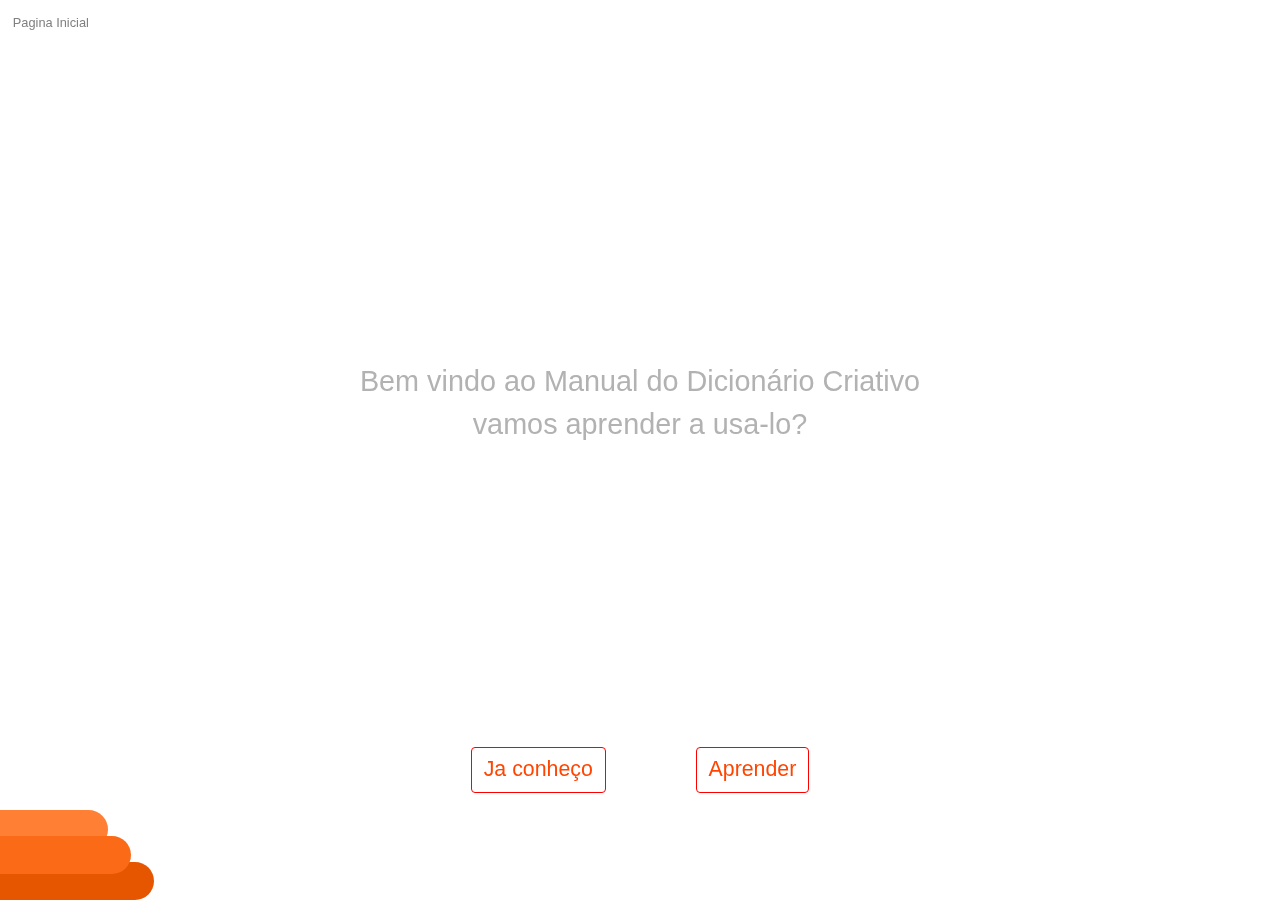
<file: uso.html>
<!DOCTYPE html>
<html lang="pt-br">

<head>
    <meta charset="UTF-8">
    <meta name="viewport" content="width=device-width, initial-scale=1.0, user-scalable=no">
    <title>Manual Dicionário Criativo</title>

    <!-- Icone -->
    <link rel="icon" href="https://dicionariocriativo.com.br/templates/novo/img/apple-touch-icon-57x57.png" />

    <!-- CSS -->
    <link rel="stylesheet" href="https://stackpath.bootstrapcdn.com/bootstrap/4.5.2/css/bootstrap.min.css"
        integrity="sha384-JcKb8q3iqJ61gNV9KGb8thSsNjpSL0n8PARn9HuZOnIxN0hoP+VmmDGMN5t9UJ0Z" crossorigin="anonymous">
    <link href="https://unpkg.com/aos@2.3.1/dist/aos.css" rel="stylesheet">
    <link rel="stylesheet" href="css/icons.css">
    <link rel="stylesheet" href="css/app.css">
    <link rel="stylesheet" href="css/responsive.css">
    <link href="https://css.gg/css?=|facebook|google|twitter" rel="stylesheet">

    <style>
        .fixed-bottom{
            margin-bottom: 4em;
        }
    </style>

</head>

<body>

    <a href="index.html" class="return">Pagina Inicial</a>

    <!-- <div class="container container-uso">
        <img src="https://dicionariocriativo.com.br/templates/novo/img/logobeta.svg" alt="Dicionário Criativo"
            class="img-fluid" style="min-width: 300px;">

        <div class="form">
            <form onsubmit="">
                <i class="gg-search"></i>
                <input type="text" class="form-control shadow-none" placeholder="Buscar por..." id="busca"
                    autocomplete="off">
                <button class="btn">Aleatório</button>
            </form>
        </div>

        <p class="text-muted">
            Palavras mais buscadas
        </p>
        <div class="mais-buscadas">
            <div>amor</div>
            <div>feliz</div>
            <div>amizade</div>
            <div>beleza</div>
            <div>agronomia</div>
            <div>barbeiro</div>
            <div>moda</div>
            <div>vida</div>
            <div>futebol</div>
            <div>alma</div>
            <div>casa</div>
            <div>paz</div>
            <div>respeito</div>
            <div>comida</div>
            <div>agonia</div>
            <div>teatro</div>
            <div>tristeza</div>
            <div>medo</div>
            <div>ensejo</div>
            <div>afastamento</div>
            <div>luz</div>
            <div>gentileza</div>
            <div>unicórnio</div>
            <div>bravo</div>
        </div>
    </div> -->

    <div class="tutorial">
        
        <div class="display shadow-sm"><div class="boll"></div>
            <p class="text-center" style="padding-top: 40vh;">
                Bem vindo ao Manual do Dicionário Criativo <br />
                vamos aprender a usa-lo?
            </p>
            <div class="fixed-bottom">
                <button class="btn" onclick="FimTutorial()">Ja conheço</button>
                <button class="btn" onclick="ProximaPagina(1)">Aprender</button>
            </div>
        </div>
        <div class="display shadow-sm"><div class="boll"></div>
            <p class="text-center" style="padding-top: 30vh;">
                Primeiro vamos conhecer a interface, essa é nossa barra de pesquisa. Aqui é digitamos as palavras que
                queremos buscar: <br />
            </p>
            <div class="form container"  style="border: solid 1px red;">
                    <i class="gg-search" style="
                    margin-top: 1em;
                    float: right;
                    margin-bottom: -2em;
                    margin-right: 1em;
                    transform: scale(1.7);
                    color: rgb(228, 228, 228);
                    cursor: pointer;
                    transition: .5s ease-in-out;"></i>
                    <input type="text" class="form-control shadow-none" placeholder="Buscar por..." id="busca"
                        autocomplete="off" style="border: 0;
                        border-bottom: solid 1px rgb(182, 182, 182);
                        transition: .3s ease-in-out;
                        height: 50px;
                        font-size: 18pt;
                        font-weight: 600;
                        color: grey;
                        margin-bottom: 1em;">
            </div>
            <div class="fixed-bottom">
                <button class="btn" onclick="ProximaPagina(2)">Próximo</button>
            </div>
        </div>
        <div class="display shadow-sm"><div class="boll"></div>
            <p class="text-center" style="padding-top: 30vh;">
                Um pouco mais abaixo temos o botão de aleatório, ao clicar nele as informações de uma palavra aleatória será exibida: <br />
            </p>
            <div class="form container">
                <i class="gg-search" style="
                    margin-top: 1em;
                    float: right;
                    margin-bottom: -2em;
                    margin-right: 1em;
                    transform: scale(1.7);
                    color: rgb(228, 228, 228);
                    cursor: pointer;
                    transition: .5s ease-in-out;"></i>
                <input type="text" class="form-control shadow-none" placeholder="Buscar por..." id="busca"
                    autocomplete="off" style="border: 0;
                        border-bottom: solid 1px rgb(182, 182, 182);
                        transition: .3s ease-in-out;
                        height: 50px;
                        font-size: 18pt;
                        font-weight: 600;
                        color: grey;
                        margin-bottom: 1em;">
                <button class="btn" style="
                        float: right;
                        margin-top: -1em;
                        background-color: transparent;
                        border: solid 1px transparent;
                        color: orangered;
                        transition: .2s ease-in-out; border: solid 2px red;">Aleatório</button>
            </div>
            <div class="fixed-bottom">
                <button class="btn" onclick="ProximaPagina(3)">Próximo</button>
            </div>
        </div>
        <div class="display shadow-sm" style="overflow: auto;">
            <p class="text-center" style="padding-top: 30vh;">
                Logo mais abaixo temos as palavras rápidas, basta clicar em uma delas e você será redirecionado para as
                informações dessa palavra: <br />
            </p>
            <div class="form container">
                    <i class="gg-search" style="
                    margin-top: 1em;
                    float: right;
                    margin-bottom: -2em;
                    margin-right: 1em;
                    transform: scale(1.7);
                    color: rgb(228, 228, 228);
                    cursor: pointer;
                    transition: .5s ease-in-out;"></i>
                    <input type="text" class="form-control shadow-none" placeholder="Buscar por..." id="busca"
                        autocomplete="off" style="border: 0;
                        border-bottom: solid 1px rgb(182, 182, 182);
                        transition: .3s ease-in-out;
                        height: 50px;
                        font-size: 18pt;
                        font-weight: 600;
                        color: grey;
                        margin-bottom: 1em;">
                <div class="mais-buscadas" style="border: solid 1px red;">
                    <div>amor</div>
                    <div>feliz</div>
                    <div>amizade</div>
                    <div>beleza</div>
                    <div>agronomia</div>
                    <div>barbeiro</div>
                    <div>moda</div>
                    <div>vida</div>
                    <div>futebol</div>
                    <div>alma</div>
                    <div>casa</div>
                    <div>paz</div>
                    <div>respeito</div>
                    <div>comida</div>
                    <div>agonia</div>
                    <div>teatro</div>
                    <div>tristeza</div>
                    <div>medo</div>
                    <div>ensejo</div>
                    <div>afastamento</div>
                    <div>luz</div>
                    <div>gentileza</div>
                    <div>unicórnio</div>
                    <div>bravo</div>
                </div>
            </div>
            <button class="btn" onclick="ProximaPagina(4)" style="margin-bottom: 3em;">Próximo</button>
        </div>
        <div class="display shadow-sm" style="overflow: auto;"><div class="boll"></div>
            <p class="text-center" style="padding-top: 35vh;">
                Depois de realizar qualquer um desses passos, podemos ver os significados, sinônimos, as palavras
                relacionadas, expressões e até mesmo citações das palavras. <br />
            </p>
            <div class="funcionalidades container-fluid" id="funcionalidades">
                <div style="display: flex; flex-wrap: wrap; justify-content: center; margin-top: 2em;">
                    <label onclick="ShowFunctionality('significado')"
                        style="color: #ee4e4e; border-color: #ee4e4e;">Dicionário de significados</label>
                    
                    <label onclick="ShowFunctionality('sinonimos')" for="#"
                        style="color: #427ebc; border-color: #427ebc;">Dicionário de Sinônimos</label>
                    <label onclick="ShowFunctionality('relacionados')" 
                        for="#" style="color: #65c463; border-color: #65c463;">Palavras Relacionadas</label>
                    <label onclick="ShowFunctionality('expressoes')" for="#"
                        style="color: #c464bb; border-color: #c464bb;">Dicionário de Expressões</label>
                    <label onclick="ShowFunctionality('citacoes')" for="#"
                        style="color: #cd5680; border-color: #cd5680;">Dicionário de Citações</label>
                </div>
            </div>
            <button class="btn" onclick="ProximaPagina(5)" style="margin-bottom: 3em;">Próximo</button>
        </div>
        <div class="display shadow-sm"><div class="boll"></div>
            <p class="text-center" style="padding-top: 33vh;">
                Pronto agora que conhecemos a ferramenta vamos por em prática <br />
            </p>
            <div class="fixed-bottom">
                <button class="btn" onclick="FimTutorial(5)">Próximo</button>
            </div>
        </div>
    </div>

    <!-- script -->
    <script src="https://ajax.googleapis.com/ajax/libs/jquery/3.5.1/jquery.min.js"></script>
    <script src="js/app.js"></script>

    <script>
        onload = Tutorial;
        var Tutorial = document.getElementsByClassName('tutorial')[0];
        var Display = document.getElementsByClassName('display');
        var active = 0;

        function Tutorial(a) {
            Display[active].style.top = "50%";
            Display[active].style.opacity = "1";
        }

        function ProximaPagina(a) {
            if (a >= 0) {
                Display[a - 1].style.opacity = "0";
                Display[a].style.top = "50%";
                Display[a].style.opacity = "1";
            }
        }

        function VoltarPagina(a) {
            if (a > 0) {
                Display[a].style.opacity = "0";
                Display[a - 1].style.top = "50%";
                Display[a - 1].style.opacity = "1";
            }
        }


        function FimTutorial(e) {
            window.location.href = "https://dicionariocriativo.com.br/";
        }


        function Submit() {
            var value = document.getElementById('busca').value;

            window.location.href = `https://dicionariocriativo.com.br/${value}`;
        }
    </script>
</body>

</html>
</file>
<file: css/icons.css>
.gg-abstract{box-sizing:border-box;position:relative;display:block;width:14px;height:14px;transform:scale(var(--ggs,1));border-right:3px solid;border-top:3px solid}.gg-abstract::before{content:"";display:block;box-sizing:border-box;position:absolute;width:10px;height:10px;left:0;bottom:0;border:3px solid;border-radius:12px}.gg-add-r{box-sizing:border-box;position:relative;display:block;width:22px;height:22px;border:2px solid;transform:scale(var(--ggs,1));border-radius:4px}.gg-add-r::after,.gg-add-r::before{content:"";display:block;box-sizing:border-box;position:absolute;width:10px;height:2px;background:currentColor;border-radius:5px;top:8px;left:4px}.gg-add-r::after{width:2px;height:10px;top:4px;left:8px}.gg-add{box-sizing:border-box;position:relative;display:block;width:22px;height:22px;border:2px solid;transform:scale(var(--ggs,1));border-radius:22px}.gg-add::after,.gg-add::before{content:"";display:block;box-sizing:border-box;position:absolute;width:10px;height:2px;background:currentColor;border-radius:5px;top:8px;left:4px}.gg-add::after{width:2px;height:10px;top:4px;left:8px}.gg-adidas{position:relative;box-sizing:border-box;display:block;width:23px;height:15px;transform:scale(var(--ggs,1));overflow:hidden}.gg-adidas::before{content:"";position:absolute;box-sizing:border-box;display:block;width:5px;height:18px;background:currentColor;transform:rotate(-30deg);left:4px;bottom:-14px;box-shadow:7px -2px,14px -4px}.gg-airplane{box-sizing:border-box;position:relative;display:block;width:18px;height:18px;transform:scale(var(--ggs,1));background:linear-gradient(to left,currentColor 22px,transparent 0) no-repeat center/16px 2px,radial-gradient(circle,currentColor 60%,transparent 40%) no-repeat right center/2px 2px}.gg-airplane::after,.gg-airplane::before{content:"";display:block;position:absolute;box-sizing:border-box;width:10px;height:8px;border-right:4px solid}.gg-airplane::before{border-top-right-radius:2px;top:0;transform:perspective(10px)rotateX(10deg)skewX(30deg);box-shadow:-4px 3px 0 -2px}.gg-airplane::after{border-bottom-right-radius:2px;bottom:0;transform:perspective(10px)rotateX(-10deg)skewX(-30deg);box-shadow:-4px -3px 0 -2px}.gg-alarm{background:linear-gradient( to left,currentColor 5px,transparent 0)no-repeat 4.5px 6px/5px 2px,linear-gradient( to left,currentColor 7px,transparent 0)no-repeat 4.5px 2px/2px 6px;box-sizing:border-box;position:relative;display:block;width:16px;height:16px;border-radius:100%;border:2px solid transparent;transform:scale(var(--ggs,1));box-shadow:0 0 0 2px}.gg-alarm::after,.gg-alarm::before{content:"";display:block;box-sizing:border-box;position:absolute;width:6px;height:2px;background:currentColor;top:-4px}.gg-alarm::before{left:-5px;transform:rotate(-42deg)}.gg-alarm::after{transform:rotate(42deg);right:-5px}.gg-album{box-sizing:border-box;position:relative;display:block;width:18px;height:18px;transform:scale(var(--ggs,1));border-left:7px solid transparent;border-right:3px solid transparent;border-bottom:8px solid transparent;box-shadow:0 0 0 2px,inset 6px 4px 0 -4px,inset -6px 4px 0 -4px;border-radius:3px}.gg-album::after,.gg-album::before{content:"";display:block;box-sizing:border-box;position:absolute;width:2px;height:5px;background:currentColor;transform:rotate(46deg);top:5px;right:4px}.gg-album::after{transform:rotate(-46deg);right:2px}.gg-align-bottom{box-sizing:border-box;position:relative;display:block;height:12px;width:12px;border-bottom:2px solid;transform:scale(var(--ggs,1));margin-top:4px}.gg-align-bottom::after,.gg-align-bottom::before{content:"";display:block;box-sizing:border-box;position:absolute;width:4px;background:currentColor;bottom:2px}.gg-align-bottom::before{left:1px;height:12px}.gg-align-bottom::after{height:6px;right:1px;opacity:.5}.gg-align-center{box-sizing:border-box;position:relative;display:block;height:12px;width:12px;border-top:2px solid transparent;transform:scale(var(--ggs,1));margin-left:-4px}.gg-align-center::after,.gg-align-center::before{content:"";display:block;box-sizing:border-box;position:absolute;height:4px;background:currentColor}.gg-align-center::before{left:2px;width:12px;top:-2px}.gg-align-center::after{width:6px;right:1px;top:4px;opacity:.5}.gg-align-left{box-sizing:border-box;position:relative;display:block;height:12px;width:12px;border-left:2px solid;transform:scale(var(--ggs,1));margin-left:-4px}.gg-align-left::after,.gg-align-left::before{content:"";display:block;box-sizing:border-box;position:absolute;height:4px;width:12px;background:currentColor;left:2px;top:1px}.gg-align-left::after{width:6px;top:7px;opacity:.5}.gg-align-middle{box-sizing:border-box;position:relative;display:block;height:12px;width:12px;transform:scale(var(--ggs,1));border-top:2px solid transparent;margin-top:-8px}.gg-align-middle::after,.gg-align-middle::before{content:"";display:block;box-sizing:border-box;position:absolute;width:4px;background:currentColor}.gg-align-middle::before{left:1px;height:12px;top:2px}.gg-align-middle::after{height:6px;right:1px;top:5px;opacity:.5}.gg-align-right{box-sizing:border-box;position:relative;display:block;height:12px;width:12px;border-right:2px solid;transform:scale(var(--ggs,1));margin-right:-4px}.gg-align-right::after,.gg-align-right::before{content:"";display:block;box-sizing:border-box;position:absolute;height:4px;width:12px;background:currentColor;right:2px;top:1px}.gg-align-right::after{width:6px;top:7px;opacity:.5}.gg-align-top{box-sizing:border-box;position:relative;display:block;height:12px;width:12px;border-top:2px solid;transform:scale(var(--ggs,1));margin-top:-4px}.gg-align-top::after,.gg-align-top::before{content:"";display:block;box-sizing:border-box;position:absolute;width:4px;background:currentColor;top:2px}.gg-align-top::before{left:1px;height:12px}.gg-align-top::after{height:6px;right:1px;opacity:.5}.gg-anchor{box-sizing:border-box;position:relative;display:block;transform:scale(var(--ggs,1));width:2px;height:14px;background:currentColor;border-radius:8px}.gg-anchor::after,.gg-anchor::before{content:"";display:block;box-sizing:border-box;position:absolute;height:6px;border:2px solid}.gg-anchor::after{width:12px;border-bottom-left-radius:20px;border-bottom-right-radius:20px;border-top-color:transparent;left:-5px;bottom:2px}.gg-anchor::before{width:6px;border-radius:8px;top:-4px;left:-2px}.gg-apple-watch{background:linear-gradient( to left,currentColor 5px,transparent 0)no-repeat 13px 4px/2px 4px;box-sizing:border-box;position:relative;display:block;width:24px;height:24px;border:5px solid transparent;transform:scale(var(--ggs,1));border-radius:9px;box-shadow:inset 0 0 0 2px}.gg-apple-watch::after,.gg-apple-watch::before{content:"";display:block;box-sizing:border-box;position:absolute;border-radius:3px;width:10px;height:5px;border:2px solid;border-bottom:0;border-bottom-left-radius:0;border-bottom-right-radius:0;left:2px}.gg-apple-watch::after{top:-3px}.gg-apple-watch::before{transform:scaleY(-1);top:12px}.gg-arrange-back{box-sizing:border-box;position:relative;transform:scale(var(--ggs,1));display:block;width:18px;height:18px}.gg-arrange-back::after,.gg-arrange-back::before{content:"";display:block;box-sizing:border-box;position:absolute}.gg-arrange-back::after{width:10px;height:10px;border:2px solid;left:4px;top:4px}.gg-arrange-back::before{width:8px;height:8px;background:currentColor;box-shadow:10px 10px 0}.gg-arrange-front{box-sizing:border-box;position:relative;transform:scale(var(--ggs,1));display:block;width:18px;height:18px}.gg-arrange-front::before{content:"";display:block;box-sizing:border-box;position:absolute;width:10px;height:10px;border:2px solid;left:4px;top:4px;box-shadow:-5px -5px 0 -1px,5px 5px 0 -1px}.gg-arrow-align-h{box-sizing:border-box;position:relative;display:block;transform:scale(var(--ggs,1));width:20px;height:10px;background:linear-gradient(to left,currentColor 15px,transparent 0)no-repeat 2px 4px/6px 2px,linear-gradient(to left,currentColor 15px,transparent 0)no-repeat 12px 4px/6px 2px,linear-gradient(to left,currentColor 15px,transparent 0)no-repeat center/2px 10px}.gg-arrow-align-h::after,.gg-arrow-align-h::before{content:"";display:block;box-sizing:border-box;position:absolute;width:6px;height:6px;transform:rotate(45deg);top:2px}.gg-arrow-align-h::after{border-bottom:2px solid;border-left:2px solid;left:1px}.gg-arrow-align-h::before{border-top:2px solid;border-right:2px solid;right:1px}.gg-arrow-align-v{box-sizing:border-box;position:relative;display:block;transform:scale(var(--ggs,1));width:10px;height:20px;background:linear-gradient(to left,currentColor 15px,transparent 0)no-repeat 4px 2px/2px 6px,linear-gradient(to left,currentColor 15px,transparent 0)no-repeat 4px 12px/2px 6px,linear-gradient(to left,currentColor 15px,transparent 0)no-repeat center/10px 2px}.gg-arrow-align-v::after,.gg-arrow-align-v::before{content:"";display:block;box-sizing:border-box;position:absolute;width:6px;height:6px;transform:rotate(-45deg);left:2px}.gg-arrow-align-v::after{border-bottom:2px solid;border-left:2px solid;bottom:1px}.gg-arrow-align-v::before{border-top:2px solid;border-right:2px solid;top:1px}.gg-arrow-bottom-left-o{box-sizing:border-box;position:relative;display:block;width:22px;height:22px;border:2px solid;transform:scale(var(--ggs,1));border-radius:20px}.gg-arrow-bottom-left-o::after,.gg-arrow-bottom-left-o::before{content:"";display:block;box-sizing:border-box;position:absolute;left:4px}.gg-arrow-bottom-left-o::after{width:10px;height:2px;background:currentColor;transform:rotate(-45deg);bottom:8px}.gg-arrow-bottom-left-o::before{width:6px;height:6px;bottom:4px;border-bottom:2px solid;border-left:2px solid}.gg-arrow-bottom-left-r{box-sizing:border-box;position:relative;display:block;width:22px;height:22px;border:2px solid;transform:scale(var(--ggs,1));border-radius:4px}.gg-arrow-bottom-left-r::after,.gg-arrow-bottom-left-r::before{content:"";display:block;box-sizing:border-box;position:absolute;left:4px}.gg-arrow-bottom-left-r::after{width:10px;height:2px;background:currentColor;transform:rotate(-45deg);bottom:8px}.gg-arrow-bottom-left-r::before{width:6px;height:6px;bottom:4px;border-bottom:2px solid;border-left:2px solid}.gg-arrow-bottom-left{box-sizing:border-box;position:relative;display:block;width:8px;height:8px;border-bottom:2px solid;transform:scale(var(--ggs,1));border-left:2px solid}.gg-arrow-bottom-left::after{content:"";display:block;box-sizing:border-box;position:absolute;width:14px;height:2px;background:currentColor;transform:rotate(-45deg);bottom:3px;left:-3px}.gg-arrow-bottom-right-o{box-sizing:border-box;position:relative;display:block;width:22px;height:22px;border:2px solid;transform:scale(var(--ggs,1));border-radius:20px}.gg-arrow-bottom-right-o::after,.gg-arrow-bottom-right-o::before{content:"";display:block;box-sizing:border-box;position:absolute;right:4px}.gg-arrow-bottom-right-o::after{width:10px;height:2px;background:currentColor;transform:rotate(45deg);bottom:8px}.gg-arrow-bottom-right-o::before{width:6px;height:6px;bottom:4px;border-bottom:2px solid;border-right:2px solid}.gg-arrow-bottom-right-r{box-sizing:border-box;position:relative;display:block;width:22px;height:22px;border:2px solid;transform:scale(var(--ggs,1));border-radius:4px}.gg-arrow-bottom-right-r::after,.gg-arrow-bottom-right-r::before{content:"";display:block;box-sizing:border-box;position:absolute;right:4px}.gg-arrow-bottom-right-r::after{width:10px;height:2px;background:currentColor;transform:rotate(45deg);bottom:8px}.gg-arrow-bottom-right-r::before{width:6px;height:6px;bottom:4px;border-bottom:2px solid;border-right:2px solid}.gg-arrow-bottom-right{box-sizing:border-box;position:relative;display:block;width:8px;height:8px;border-bottom:2px solid;transform:scale(var(--ggs,1));border-right:2px solid}.gg-arrow-bottom-right::after{content:"";display:block;box-sizing:border-box;position:absolute;width:14px;height:2px;background:currentColor;transform:rotate(45deg);bottom:3px;right:-3px}.gg-arrow-down-o{box-sizing:border-box;position:relative;display:block;width:22px;height:22px;border:2px solid;transform:scale(var(--ggs,1));border-radius:20px}.gg-arrow-down-o::after,.gg-arrow-down-o::before{content:"";display:block;box-sizing:border-box;position:absolute;bottom:4px}.gg-arrow-down-o::after{width:6px;height:6px;border-bottom:2px solid;border-left:2px solid;transform:rotate(-45deg);left:6px}.gg-arrow-down-o::before{width:2px;height:10px;left:8px;background:currentColor}.gg-arrow-down-r{box-sizing:border-box;position:relative;display:block;width:22px;height:22px;border:2px solid;transform:scale(var(--ggs,1));border-radius:4px}.gg-arrow-down-r::after,.gg-arrow-down-r::before{content:"";display:block;box-sizing:border-box;position:absolute;bottom:4px}.gg-arrow-down-r::after{width:6px;height:6px;border-bottom:2px solid;border-left:2px solid;transform:rotate(-45deg);left:6px}.gg-arrow-down-r::before{width:2px;height:10px;left:8px;background:currentColor}.gg-arrow-down{box-sizing:border-box;position:relative;display:block;transform:scale(var(--ggs,1));width:22px;height:22px}.gg-arrow-down::after,.gg-arrow-down::before{content:"";display:block;box-sizing:border-box;position:absolute;bottom:4px}.gg-arrow-down::after{width:8px;height:8px;border-bottom:2px solid;border-left:2px solid;transform:rotate(-45deg);left:7px}.gg-arrow-down::before{width:2px;height:16px;left:10px;background:currentColor}.gg-arrow-left-o{box-sizing:border-box;position:relative;display:block;width:22px;height:22px;border:2px solid;transform:scale(var(--ggs,1));border-radius:22px}.gg-arrow-left-o::after,.gg-arrow-left-o::before{content:"";display:block;box-sizing:border-box;position:absolute;left:4px}.gg-arrow-left-o::after{width:6px;height:6px;border-bottom:2px solid;border-left:2px solid;transform:rotate(45deg);bottom:6px}.gg-arrow-left-o::before{width:10px;height:2px;bottom:8px;background:currentColor}.gg-arrow-left-r{box-sizing:border-box;position:relative;display:block;width:22px;height:22px;border:2px solid;transform:scale(var(--ggs,1));border-radius:4px}.gg-arrow-left-r::after,.gg-arrow-left-r::before{content:"";display:block;box-sizing:border-box;position:absolute;left:4px}.gg-arrow-left-r::after{width:6px;height:6px;border-bottom:2px solid;border-left:2px solid;transform:rotate(45deg);bottom:6px}.gg-arrow-left-r::before{width:10px;height:2px;bottom:8px;background:currentColor}.gg-arrow-left{box-sizing:border-box;position:relative;display:block;transform:scale(var(--ggs,1));width:22px;height:22px}.gg-arrow-left::after,.gg-arrow-left::before{content:"";display:block;box-sizing:border-box;position:absolute;left:3px}.gg-arrow-left::after{width:8px;height:8px;border-bottom:2px solid;border-left:2px solid;transform:rotate(45deg);bottom:7px}.gg-arrow-left::before{width:16px;height:2px;bottom:10px;background:currentColor}.gg-arrow-long-down-c{box-sizing:border-box;position:relative;display:block;transform:scale(var(--ggs,1));border-right:2px solid transparent;border-left:2px solid transparent;border-top:4px solid transparent;box-shadow:inset 0 0 0 2px;height:24px;width:6px}.gg-arrow-long-down-c::after,.gg-arrow-long-down-c::before{content:"";display:block;box-sizing:border-box;position:absolute}.gg-arrow-long-down-c::after{width:6px;height:6px;border-bottom:2px solid;border-right:2px solid;transform:rotate(45deg);bottom:0;left:-2px}.gg-arrow-long-down-c::before{width:6px;height:6px;border:2px solid;border-radius:8px;top:-4px;left:-2px}.gg-arrow-long-down-e{box-sizing:border-box;position:relative;display:block;transform:scale(var(--ggs,1));border-right:2px solid transparent;border-left:2px solid transparent;border-top:4px solid transparent;box-shadow:inset 0 0 0 2px;height:24px;width:6px}.gg-arrow-long-down-e::after,.gg-arrow-long-down-e::before{content:"";display:block;box-sizing:border-box;position:absolute}.gg-arrow-long-down-e::after{width:6px;height:6px;border-bottom:2px solid;border-right:2px solid;transform:rotate(45deg);bottom:0;left:-2px}.gg-arrow-long-down-e::before{width:6px;height:6px;border:2px solid;top:-5px;left:-2px}.gg-arrow-long-down-l{box-sizing:border-box;position:relative;display:block;transform:scale(var(--ggs,1));border-right:2px solid transparent;border-left:2px solid transparent;box-shadow:inset 0 0 0 2px;height:24px;width:6px}.gg-arrow-long-down-l::after,.gg-arrow-long-down-l::before{content:"";display:block;box-sizing:border-box;position:absolute}.gg-arrow-long-down-l::after{width:6px;height:6px;border-bottom:2px solid;border-right:2px solid;transform:rotate(45deg);bottom:0;left:-2px}.gg-arrow-long-down-l::before{width:6px;height:2px;background:currentColor;top:-1px;left:-2px}.gg-arrow-long-down-r{box-sizing:border-box;position:relative;display:block;transform:scale(var(--ggs,1));border-right:2px solid transparent;border-left:2px solid transparent;border-top:4px solid transparent;box-shadow:inset 0 0 0 2px;height:24px;width:6px}.gg-arrow-long-down-r::after,.gg-arrow-long-down-r::before{content:"";display:block;box-sizing:border-box;position:absolute}.gg-arrow-long-down-r::after{width:6px;height:6px;border-bottom:2px solid;border-right:2px solid;transform:rotate(45deg);bottom:0;left:-2px}.gg-arrow-long-down-r::before{width:6px;height:6px;border:2px solid;transform:rotate(45deg);top:-5px;left:-2px}.gg-arrow-long-down{box-sizing:border-box;position:relative;display:block;transform:scale(var(--ggs,1));border-right:2px solid transparent;border-left:2px solid transparent;box-shadow:inset 0 0 0 2px;height:24px;width:6px}.gg-arrow-long-down::after{content:"";display:block;box-sizing:border-box;position:absolute;width:6px;height:6px;border-bottom:2px solid;border-right:2px solid;transform:rotate(45deg);bottom:0;left:-2px}.gg-arrow-long-left-c{box-sizing:border-box;position:relative;display:block;transform:scale(var(--ggs,1));border-top:2px solid transparent;border-bottom:2px solid transparent;border-right:4px solid transparent;box-shadow:inset 0 0 0 2px;width:24px;height:6px}.gg-arrow-long-left-c::after,.gg-arrow-long-left-c::before{content:"";display:block;box-sizing:border-box;position:absolute}.gg-arrow-long-left-c::after{width:6px;height:6px;border-bottom:2px solid;border-left:2px solid;transform:rotate(45deg);left:0;bottom:-2px}.gg-arrow-long-left-c::before{width:6px;height:6px;border:2px solid;border-radius:8px;right:-4px;bottom:-2px}.gg-arrow-long-left-e{box-sizing:border-box;position:relative;display:block;transform:scale(var(--ggs,1));border-top:2px solid transparent;border-bottom:2px solid transparent;border-right:4px solid transparent;box-shadow:inset 0 0 0 2px;width:24px;height:6px}.gg-arrow-long-left-e::after,.gg-arrow-long-left-e::before{content:"";display:block;box-sizing:border-box;position:absolute}.gg-arrow-long-left-e::after{width:6px;height:6px;border-bottom:2px solid;border-left:2px solid;transform:rotate(45deg);left:0;bottom:-2px}.gg-arrow-long-left-e::before{width:6px;height:6px;border:2px solid;right:-4px;bottom:-2px}.gg-arrow-long-left-l{box-sizing:border-box;position:relative;display:block;transform:scale(var(--ggs,1));border-top:2px solid transparent;border-bottom:2px solid transparent;box-shadow:inset 0 0 0 2px;width:24px;height:6px}.gg-arrow-long-left-l::after,.gg-arrow-long-left-l::before{content:"";display:block;box-sizing:border-box;position:absolute}.gg-arrow-long-left-l::after{width:6px;height:6px;border-bottom:2px solid;border-left:2px solid;transform:rotate(45deg);left:0;bottom:-2px}.gg-arrow-long-left-l::before{width:2px;height:6px;background:currentColor;right:-1px;bottom:-2px}.gg-arrow-long-left-r{box-sizing:border-box;position:relative;display:block;transform:scale(var(--ggs,1));border-top:2px solid transparent;border-bottom:2px solid transparent;border-right:4px solid transparent;box-shadow:inset 0 0 0 2px;width:24px;height:6px}.gg-arrow-long-left-r::after,.gg-arrow-long-left-r::before{content:"";display:block;box-sizing:border-box;position:absolute}.gg-arrow-long-left-r::after{width:6px;height:6px;border-bottom:2px solid;border-left:2px solid;transform:rotate(45deg);left:0;bottom:-2px}.gg-arrow-long-left-r::before{width:6px;height:6px;border:2px solid;transform:rotate(45deg);right:-5px;bottom:-2px}.gg-arrow-long-left{box-sizing:border-box;position:relative;display:block;transform:scale(var(--ggs,1));border-top:2px solid transparent;border-bottom:2px solid transparent;box-shadow:inset 0 0 0 2px;width:24px;height:6px}.gg-arrow-long-left::after{content:"";display:block;box-sizing:border-box;position:absolute;width:6px;height:6px;border-bottom:2px solid;border-left:2px solid;transform:rotate(45deg);left:0;bottom:-2px}.gg-arrow-long-right-c{box-sizing:border-box;position:relative;display:block;transform:scale(var(--ggs,1));border-top:2px solid transparent;border-bottom:2px solid transparent;border-left:4px solid transparent;box-shadow:inset 0 0 0 2px;width:24px;height:6px}.gg-arrow-long-right-c::after,.gg-arrow-long-right-c::before{content:"";display:block;box-sizing:border-box;position:absolute}.gg-arrow-long-right-c::after{width:6px;height:6px;border-top:2px solid;border-right:2px solid;transform:rotate(45deg);right:0;bottom:-2px}.gg-arrow-long-right-c::before{width:6px;height:6px;border:2px solid;border-radius:8px;left:-4px;bottom:-2px}.gg-arrow-long-right-e{box-sizing:border-box;position:relative;display:block;transform:scale(var(--ggs,1));border-top:2px solid transparent;border-bottom:2px solid transparent;border-left:4px solid transparent;box-shadow:inset 0 0 0 2px;width:24px;height:6px}.gg-arrow-long-right-e::after,.gg-arrow-long-right-e::before{content:"";display:block;box-sizing:border-box;position:absolute}.gg-arrow-long-right-e::after{width:6px;height:6px;border-top:2px solid;border-right:2px solid;transform:rotate(45deg);right:0;bottom:-2px}.gg-arrow-long-right-e::before{width:6px;height:6px;border:2px solid;left:-4px;bottom:-2px}.gg-arrow-long-right-l{box-sizing:border-box;position:relative;display:block;transform:scale(var(--ggs,1));border-top:2px solid transparent;border-bottom:2px solid transparent;box-shadow:inset 0 0 0 2px;width:24px;height:6px}.gg-arrow-long-right-l::after,.gg-arrow-long-right-l::before{content:"";display:block;box-sizing:border-box;position:absolute}.gg-arrow-long-right-l::after{width:6px;height:6px;border-top:2px solid;border-right:2px solid;transform:rotate(45deg);right:0;bottom:-2px}.gg-arrow-long-right-l::before{width:2px;height:6px;background:currentColor;left:-1px;bottom:-2px}.gg-arrow-long-right-r{box-sizing:border-box;position:relative;display:block;transform:scale(var(--ggs,1));border-top:2px solid transparent;border-bottom:2px solid transparent;border-left:4px solid transparent;box-shadow:inset 0 0 0 2px;width:24px;height:6px}.gg-arrow-long-right-r::after,.gg-arrow-long-right-r::before{content:"";display:block;box-sizing:border-box;position:absolute}.gg-arrow-long-right-r::after{width:6px;height:6px;border-top:2px solid;border-right:2px solid;transform:rotate(45deg);right:0;bottom:-2px}.gg-arrow-long-right-r::before{width:6px;height:6px;border:2px solid;transform:rotate(45deg);left:-5px;bottom:-2px}.gg-arrow-long-right{box-sizing:border-box;position:relative;display:block;transform:scale(var(--ggs,1));border-top:2px solid transparent;border-bottom:2px solid transparent;box-shadow:inset 0 0 0 2px;width:24px;height:6px}.gg-arrow-long-right::after{content:"";display:block;box-sizing:border-box;position:absolute;width:6px;height:6px;border-top:2px solid;border-right:2px solid;transform:rotate(45deg);right:0;bottom:-2px}.gg-arrow-long-up-c{box-sizing:border-box;position:relative;display:block;transform:scale(var(--ggs,1));border-right:2px solid transparent;border-left:2px solid transparent;border-bottom:4px solid transparent;box-shadow:inset 0 0 0 2px;height:24px;width:6px}.gg-arrow-long-up-c::after,.gg-arrow-long-up-c::before{content:"";display:block;box-sizing:border-box;position:absolute}.gg-arrow-long-up-c::after{width:6px;height:6px;border-top:2px solid;border-left:2px solid;transform:rotate(45deg);top:0;left:-2px}.gg-arrow-long-up-c::before{width:6px;height:6px;border:2px solid;border-radius:8px;bottom:-4px;left:-2px}.gg-arrow-long-up-e{box-sizing:border-box;position:relative;display:block;transform:scale(var(--ggs,1));border-right:2px solid transparent;border-left:2px solid transparent;border-bottom:4px solid transparent;box-shadow:inset 0 0 0 2px;height:24px;width:6px}.gg-arrow-long-up-e::after,.gg-arrow-long-up-e::before{content:"";display:block;box-sizing:border-box;position:absolute}.gg-arrow-long-up-e::after{width:6px;height:6px;border-top:2px solid;border-left:2px solid;transform:rotate(45deg);top:0;left:-2px}.gg-arrow-long-up-e::before{width:6px;height:6px;border:2px solid;bottom:-5px;left:-2px}.gg-arrow-long-up-l{box-sizing:border-box;position:relative;display:block;transform:scale(var(--ggs,1));border-right:2px solid transparent;border-left:2px solid transparent;box-shadow:inset 0 0 0 2px;height:24px;width:6px}.gg-arrow-long-up-l::after,.gg-arrow-long-up-l::before{content:"";display:block;box-sizing:border-box;position:absolute}.gg-arrow-long-up-l::after{width:6px;height:6px;border-top:2px solid;border-left:2px solid;transform:rotate(45deg);top:0;left:-2px}.gg-arrow-long-up-l::before{width:6px;height:2px;background:currentColor;bottom:-1px;left:-2px}.gg-arrow-long-up-r{box-sizing:border-box;position:relative;display:block;transform:scale(var(--ggs,1));border-right:2px solid transparent;border-left:2px solid transparent;border-bottom:4px solid transparent;box-shadow:inset 0 0 0 2px;height:24px;width:6px}.gg-arrow-long-up-r::after,.gg-arrow-long-up-r::before{content:"";display:block;box-sizing:border-box;position:absolute}.gg-arrow-long-up-r::after{width:6px;height:6px;border-top:2px solid;border-left:2px solid;transform:rotate(45deg);top:0;left:-2px}.gg-arrow-long-up-r::before{width:6px;height:6px;border:2px solid;transform:rotate(45deg);bottom:-5px;left:-2px}.gg-arrow-long-up,.gg-arrow-long-up::after{display:block;box-sizing:border-box;width:6px}.gg-arrow-long-up{position:relative;transform:scale(var(--ggs,1));border-right:2px solid transparent;border-left:2px solid transparent;box-shadow:inset 0 0 0 2px;height:24px}.gg-arrow-long-up::after{content:"";position:absolute;height:6px;border-top:2px solid;border-left:2px solid;transform:rotate(45deg);top:0;left:-2px}.gg-arrow-right-o{box-sizing:border-box;position:relative;display:block;width:22px;height:22px;border:2px solid;transform:scale(var(--ggs,1));border-radius:20px}.gg-arrow-right-o::after,.gg-arrow-right-o::before{content:"";display:block;box-sizing:border-box;position:absolute;right:4px}.gg-arrow-right-o::after{width:6px;height:6px;border-top:2px solid;border-right:2px solid;transform:rotate(45deg);bottom:6px}.gg-arrow-right-o::before{width:10px;height:2px;bottom:8px;background:currentColor}.gg-arrow-right-r{box-sizing:border-box;position:relative;display:block;width:22px;height:22px;border:2px solid;transform:scale(var(--ggs,1));border-radius:4px}.gg-arrow-right-r::after,.gg-arrow-right-r::before{content:"";display:block;box-sizing:border-box;position:absolute;right:4px}.gg-arrow-right-r::after{width:6px;height:6px;border-top:2px solid;border-right:2px solid;transform:rotate(45deg);bottom:6px}.gg-arrow-right-r::before{width:10px;height:2px;bottom:8px;background:currentColor}.gg-arrow-right{box-sizing:border-box;position:relative;display:block;transform:scale(var(--ggs,1));width:22px;height:22px}.gg-arrow-right::after,.gg-arrow-right::before{content:"";display:block;box-sizing:border-box;position:absolute;right:3px}.gg-arrow-right::after{width:8px;height:8px;border-top:2px solid;border-right:2px solid;transform:rotate(45deg);bottom:7px}.gg-arrow-right::before{width:16px;height:2px;bottom:10px;background:currentColor}.gg-arrow-top-left-o{box-sizing:border-box;position:relative;display:block;width:22px;height:22px;border:2px solid;transform:scale(var(--ggs,1));border-radius:20px}.gg-arrow-top-left-o::after,.gg-arrow-top-left-o::before{content:"";display:block;box-sizing:border-box;position:absolute}.gg-arrow-top-left-o::after{width:10px;height:2px;background:currentColor;transform:rotate(45deg);bottom:8px;right:4px}.gg-arrow-top-left-o::before{width:6px;height:6px;left:4px;top:4px;border-top:2px solid;border-left:2px solid}.gg-arrow-top-left-r{box-sizing:border-box;position:relative;display:block;width:22px;height:22px;border:2px solid;transform:scale(var(--ggs,1));border-radius:4px}.gg-arrow-top-left-r::after,.gg-arrow-top-left-r::before{content:"";display:block;box-sizing:border-box;position:absolute;left:4px}.gg-arrow-top-left-r::after{width:10px;height:2px;background:currentColor;transform:rotate(45deg);bottom:8px}.gg-arrow-top-left-r::before{width:6px;height:6px;top:4px;border-top:2px solid;border-left:2px solid}.gg-arrow-top-left{box-sizing:border-box;position:relative;display:block;width:8px;height:8px;transform:scale(var(--ggs,1));border-top:2px solid;border-left:2px solid}.gg-arrow-top-left::after{content:"";display:block;box-sizing:border-box;position:absolute;width:14px;height:2px;background:currentColor;transform:rotate(45deg);top:3px;left:-3px}.gg-arrow-top-right-o{box-sizing:border-box;position:relative;display:block;width:22px;height:22px;border:2px solid;transform:scale(var(--ggs,1));border-radius:20px}.gg-arrow-top-right-o::after,.gg-arrow-top-right-o::before{content:"";display:block;box-sizing:border-box;position:absolute;right:4px}.gg-arrow-top-right-o::after{width:10px;height:2px;background:currentColor;transform:rotate(-45deg);bottom:8px}.gg-arrow-top-right-o::before{width:6px;height:6px;top:4px;border-top:2px solid;border-right:2px solid}.gg-arrow-top-right-r{box-sizing:border-box;position:relative;display:block;width:22px;height:22px;border:2px solid;transform:scale(var(--ggs,1));border-radius:4px}.gg-arrow-top-right-r::after,.gg-arrow-top-right-r::before{content:"";display:block;box-sizing:border-box;position:absolute;right:4px}.gg-arrow-top-right-r::after{width:10px;height:2px;background:currentColor;transform:rotate(-45deg);bottom:8px}.gg-arrow-top-right-r::before{width:6px;height:6px;top:4px;border-top:2px solid;border-right:2px solid}.gg-arrow-top-right{box-sizing:border-box;position:relative;display:block;width:8px;height:8px;border-top:2px solid;transform:scale(var(--ggs,1));border-right:2px solid}.gg-arrow-top-right::after{content:"";display:block;box-sizing:border-box;position:absolute;width:14px;height:2px;background:currentColor;transform:rotate(-45deg);top:3px;right:-3px}.gg-arrow-up-o{box-sizing:border-box;position:relative;display:block;width:22px;height:22px;border:2px solid;transform:scale(var(--ggs,1));border-radius:20px}.gg-arrow-up-o::after,.gg-arrow-up-o::before{content:"";display:block;box-sizing:border-box;position:absolute;top:4px}.gg-arrow-up-o::after{width:6px;height:6px;border-top:2px solid;border-left:2px solid;transform:rotate(45deg);left:6px}.gg-arrow-up-o::before{width:2px;height:10px;left:8px;background:currentColor}.gg-arrow-up-r{box-sizing:border-box;position:relative;display:block;width:22px;height:22px;border:2px solid;transform:scale(var(--ggs,1));border-radius:4px}.gg-arrow-up-r::after,.gg-arrow-up-r::before{content:"";display:block;box-sizing:border-box;position:absolute;top:4px}.gg-arrow-up-r::after{width:6px;height:6px;border-top:2px solid;border-left:2px solid;transform:rotate(45deg);left:6px}.gg-arrow-up-r::before{width:2px;height:10px;left:8px;background:currentColor}.gg-arrow-up{box-sizing:border-box;position:relative;display:block;transform:scale(var(--ggs,1));width:22px;height:22px}.gg-arrow-up::after,.gg-arrow-up::before{content:"";display:block;box-sizing:border-box;position:absolute;top:4px}.gg-arrow-up::after{width:8px;height:8px;border-top:2px solid;border-left:2px solid;transform:rotate(45deg);left:7px}.gg-arrow-up::before{width:2px;height:16px;left:10px;background:currentColor}.gg-arrows-breake-h{box-sizing:border-box;position:relative;display:block;transform:scale(var(--ggs,1));width:20px;height:10px;background:linear-gradient(to left,currentColor 10px,transparent 0)no-repeat center left/8px 2px,linear-gradient(to left,currentColor 10px,transparent 0)no-repeat center right/8px 2px,linear-gradient(to left,currentColor 10px,transparent 0)no-repeat 7px center/2px 10px,linear-gradient(to left,currentColor 10px,transparent 0)no-repeat 11px center/2px 10px}.gg-arrows-breake-h::after,.gg-arrows-breake-h::before{content:"";display:block;box-sizing:border-box;position:absolute;width:6px;height:6px;transform:rotate(45deg);top:2px}.gg-arrows-breake-h::after{border-left:2px solid;border-bottom:2px solid}.gg-arrows-breake-h::before{border-right:2px solid;border-top:2px solid;right:0}.gg-arrows-breake-v{box-sizing:border-box;position:relative;display:block;transform:scale(var(--ggs,1));width:10px;height:20px;background:linear-gradient(to left,currentColor 10px,transparent 0)no-repeat center top/2px 8px,linear-gradient(to left,currentColor 10px,transparent 0)no-repeat center bottom/2px 8px,linear-gradient(to left,currentColor 10px,transparent 0)no-repeat center 7px/10px 2px,linear-gradient(to left,currentColor 10px,transparent 0)no-repeat center 11px/10px 2px}.gg-arrows-breake-v::after,.gg-arrows-breake-v::before{content:"";display:block;box-sizing:border-box;position:absolute;width:6px;height:6px;transform:rotate(45deg);left:2px}.gg-arrows-breake-v::after{border-left:2px solid;border-top:2px solid}.gg-arrows-breake-v::before{border-right:2px solid;border-bottom:2px solid;bottom:0}.gg-arrows-exchange-alt-v{box-sizing:border-box;position:relative;display:block;transform:scale(var(--ggs,1));width:14px;height:16px}.gg-arrows-exchange-alt-v::after,.gg-arrows-exchange-alt-v::before{content:"";display:block;box-sizing:border-box;position:absolute;width:2px;background:currentColor;border-radius:4px}.gg-arrows-exchange-alt-v::before{height:6px;transform:rotate(-45deg);box-shadow:13px -2px 0;top:10px;left:2px}.gg-arrows-exchange-alt-v::after{height:12px;box-shadow:-4px 4px 0;right:4px}.gg-arrows-exchange-alt{box-sizing:border-box;position:relative;display:block;transform:scale(var(--ggs,1));width:16px;height:14px}.gg-arrows-exchange-alt::after,.gg-arrows-exchange-alt::before{content:"";display:block;box-sizing:border-box;position:absolute;height:2px;background:currentColor;border-radius:4px}.gg-arrows-exchange-alt::before{width:6px;transform:rotate(-45deg);box-shadow:-2px -13px 0;right:0;top:10px}.gg-arrows-exchange-alt::after{width:12px;box-shadow:4px 4px 0;top:4px}.gg-arrows-exchange-v{box-sizing:border-box;position:relative;display:block;transform:scale(var(--ggs,1));width:14px;height:16px}.gg-arrows-exchange-v::after,.gg-arrows-exchange-v::before{content:"";display:block;box-sizing:border-box;position:absolute;width:2px;background:currentColor;border-radius:4px}.gg-arrows-exchange-v::before{height:6px;transform:rotate(45deg);box-shadow:7px -4px 0;top:4px;left:2px}.gg-arrows-exchange-v::after{height:12px;box-shadow:-4px 4px 0;right:4px;bottom:4px}.gg-arrows-exchange{box-sizing:border-box;position:relative;display:block;transform:scale(var(--ggs,1));width:16px;height:14px}.gg-arrows-exchange::after,.gg-arrows-exchange::before{content:"";display:block;box-sizing:border-box;position:absolute;height:2px;background:currentColor;border-radius:4px}.gg-arrows-exchange::before{width:6px;transform:rotate(45deg);box-shadow:2px -13px 0;top:10px}.gg-arrows-exchange::after{width:12px;box-shadow:-4px 4px 0;left:4px;top:4px}.gg-arrows-expand-down-left{box-sizing:border-box;position:relative;display:block;transform:scale(var(--ggs,1));width:16px;height:16px;box-shadow:-6px 6px 0 -4px}.gg-arrows-expand-down-left::before{content:"";display:block;box-sizing:border-box;position:absolute;width:8px;height:8px;border:2px solid;border-radius:1px;right:0}.gg-arrows-expand-down-left::after{content:"";display:block;box-sizing:border-box;position:absolute;background:currentColor;width:2px;height:10px;transform:rotate(45deg);top:8px;left:2px;border-radius:4px}.gg-arrows-expand-down-right{box-sizing:border-box;position:relative;display:block;transform:scale(var(--ggs,1));width:16px;height:16px;box-shadow:6px 6px 0 -4px}.gg-arrows-expand-down-right::before{content:"";display:block;box-sizing:border-box;position:absolute;width:8px;height:8px;border:2px solid;border-radius:1px;left:0}.gg-arrows-expand-down-right::after{content:"";display:block;box-sizing:border-box;position:absolute;background:currentColor;width:2px;height:10px;transform:rotate(-45deg);top:8px;right:2px;border-radius:4px}.gg-arrows-expand-left-alt{box-sizing:border-box;position:relative;display:block;transform:scale(var(--ggs,1));width:14px;height:14px;margin:2px;box-shadow:6px 6px 0 -4px,-6px -6px 0 -4px}.gg-arrows-expand-left-alt::after,.gg-arrows-expand-left-alt::before{content:"";display:block;box-sizing:border-box;position:absolute;transform:rotate(-45deg)}.gg-arrows-expand-left-alt::before{width:2px;height:22px;top:-4px;left:6px;border-top:9px solid;border-bottom:9px solid}.gg-arrows-expand-left-alt::after{width:8px;height:2px;background:currentColor;top:6px;left:3px}.gg-arrows-expand-left{box-sizing:border-box;position:relative;display:block;transform:scale(var(--ggs,1));width:14px;height:14px;box-shadow:6px 6px 0 -4px,-6px -6px 0 -4px}.gg-arrows-expand-left::before{content:"";display:block;box-sizing:border-box;position:absolute;width:2px;height:22px;top:-4px;left:6px;transform:rotate(-45deg);border-top:9px solid;border-bottom:9px solid}.gg-arrows-expand-right-alt{box-sizing:border-box;position:relative;display:block;transform:scale(var(--ggs,1));width:14px;height:14px;margin:2px;box-shadow:-6px 6px 0 -4px,6px -6px 0 -4px}.gg-arrows-expand-right-alt::after,.gg-arrows-expand-right-alt::before{content:"";display:block;box-sizing:border-box;position:absolute;transform:rotate(45deg)}.gg-arrows-expand-right-alt::before{width:2px;height:22px;top:-4px;left:6px;border-top:9px solid;border-bottom:9px solid}.gg-arrows-expand-right-alt::after{width:8px;height:2px;background:currentColor;top:6px;left:3px}.gg-arrows-expand-right{box-sizing:border-box;position:relative;display:block;transform:scale(var(--ggs,1));width:14px;height:14px;margin:2px;box-shadow:-6px 6px 0 -4px,6px -6px 0 -4px}.gg-arrows-expand-right::before{content:"";display:block;box-sizing:border-box;position:absolute;width:2px;height:22px;top:-4px;left:6px;transform:rotate(45deg);border-top:9px solid;border-bottom:9px solid}.gg-arrows-expand-up-left{box-sizing:border-box;position:relative;display:block;transform:scale(var(--ggs,1));width:16px;height:16px;box-shadow:-6px -6px 0 -4px}.gg-arrows-expand-up-left::before{content:"";display:block;box-sizing:border-box;position:absolute;width:8px;height:8px;border:2px solid;border-radius:1px;right:0;bottom:0}.gg-arrows-expand-up-left::after{content:"";display:block;box-sizing:border-box;position:absolute;background:currentColor;width:2px;height:10px;transform:rotate(-45deg);bottom:8px;left:2px;border-radius:4px}.gg-arrows-expand-up-right{box-sizing:border-box;position:relative;display:block;transform:scale(var(--ggs,1));width:16px;height:16px;box-shadow:6px -6px 0 -4px}.gg-arrows-expand-up-right::before{content:"";display:block;box-sizing:border-box;position:absolute;width:8px;height:8px;border:2px solid;border-radius:1px;left:0;bottom:0}.gg-arrows-expand-up-right::after{content:"";display:block;box-sizing:border-box;position:absolute;background:currentColor;width:2px;height:10px;transform:rotate(45deg);bottom:8px;right:2px;border-radius:4px}.gg-arrows-h-alt{box-sizing:border-box;position:relative;display:block;transform:scale(var(--ggs,1));width:20px;height:10px;background:linear-gradient(to left,currentColor 18px,transparent 0)no-repeat 2px 4px/16px 2px}.gg-arrows-h-alt::after,.gg-arrows-h-alt::before{content:"";display:block;box-sizing:border-box;position:absolute;width:6px;height:6px;transform:rotate(45deg);top:2px}.gg-arrows-h-alt::after{border-bottom:2px solid;border-left:2px solid;left:1px}.gg-arrows-h-alt::before{border-top:2px solid;border-right:2px solid;right:1px}.gg-arrows-h{box-sizing:border-box;position:relative;display:block;transform:scale(var(--ggs,1));width:20px;height:10px;background:linear-gradient(to left,currentColor 15px,transparent 0)no-repeat 2px 4px/6px 2px,linear-gradient(to left,currentColor 15px,transparent 0)no-repeat 12px 4px/6px 2px}.gg-arrows-h::after,.gg-arrows-h::before{content:"";display:block;box-sizing:border-box;position:absolute;width:6px;height:6px;transform:rotate(45deg);top:2px}.gg-arrows-h::after{border-bottom:2px solid;border-left:2px solid;left:1px}.gg-arrows-h::before{border-top:2px solid;border-right:2px solid;right:1px}.gg-arrows-merge-alt-h{box-sizing:border-box;position:relative;display:block;transform:scale(var(--ggs,1));width:22px;height:12px;background:linear-gradient(to left,currentColor 12px,transparent 0)no-repeat center left/8px 2px,linear-gradient(to left,currentColor 12px,transparent 0)no-repeat center right/8px 2px,linear-gradient(to left,currentColor 12px,transparent 0)no-repeat 20px center/2px 12px,linear-gradient(to left,currentColor 12px,transparent 0)no-repeat 0 center/2px 12px}.gg-arrows-merge-alt-h::after,.gg-arrows-merge-alt-h::before{content:"";display:block;box-sizing:border-box;position:absolute;width:6px;height:6px;transform:rotate(45deg);top:3px}.gg-arrows-merge-alt-h::after{border-left:2px solid;border-bottom:2px solid;right:3px}.gg-arrows-merge-alt-h::before{border-right:2px solid;border-top:2px solid;left:3px}.gg-arrows-merge-alt-v{box-sizing:border-box;position:relative;display:block;transform:scale(var(--ggs,1));width:12px;height:22px;background:linear-gradient(to left,currentColor 10px,transparent 0)no-repeat center top/2px 8px,linear-gradient(to left,currentColor 10px,transparent 0)no-repeat center bottom/2px 8px,linear-gradient(to left,currentColor 10px,transparent 0)no-repeat center 20px/10px 2px,linear-gradient(to left,currentColor 10px,transparent 0)no-repeat center 0/10px 2px}.gg-arrows-merge-alt-v::after,.gg-arrows-merge-alt-v::before{content:"";display:block;box-sizing:border-box;position:absolute;width:6px;height:6px;transform:rotate(45deg);left:3px}.gg-arrows-merge-alt-v::after{border-left:2px solid;border-top:2px solid;bottom:3px}.gg-arrows-merge-alt-v::before{border-right:2px solid;border-bottom:2px solid;top:3px}.gg-arrows-scroll-h{box-sizing:border-box;position:relative;display:block;transform:scale(var(--ggs,1));width:16px;height:6px}.gg-arrows-scroll-h::after,.gg-arrows-scroll-h::before{content:"";display:block;box-sizing:border-box;position:absolute;width:6px;height:6px;transform:rotate(45deg)}.gg-arrows-scroll-h::after{border-bottom:2px solid;border-left:2px solid;right:0}.gg-arrows-scroll-h::before{border-top:2px solid;border-right:2px solid;left:0}.gg-arrows-scroll-v{box-sizing:border-box;position:relative;display:block;transform:scale(var(--ggs,1));width:6px;height:16px}.gg-arrows-scroll-v::after,.gg-arrows-scroll-v::before{content:"";display:block;box-sizing:border-box;position:absolute;width:6px;height:6px;transform:rotate(-45deg)}.gg-arrows-scroll-v::after{border-bottom:2px solid;border-left:2px solid}.gg-arrows-scroll-v::before{border-top:2px solid;border-right:2px solid;bottom:0}.gg-arrows-shrink-h{box-sizing:border-box;position:relative;display:block;transform:scale(var(--ggs,1));width:20px;height:10px;background:linear-gradient(to left,currentColor 10px,transparent 0)no-repeat center center/10px 2px,linear-gradient(to left,currentColor 10px,transparent 0)no-repeat 18px center/2px 10px,linear-gradient(to left,currentColor 10px,transparent 0)no-repeat 0px center/2px 10px}.gg-arrows-shrink-h::after,.gg-arrows-shrink-h::before{content:"";display:block;box-sizing:border-box;position:absolute;width:6px;height:6px;transform:rotate(45deg);top:2px}.gg-arrows-shrink-h::after{border-left:2px solid;border-bottom:2px solid;left:4px}.gg-arrows-shrink-h::before{border-right:2px solid;border-top:2px solid;right:4px}.gg-arrows-shrink-v{box-sizing:border-box;position:relative;display:block;transform:scale(var(--ggs,1));width:10px;height:20px;background:linear-gradient(to left,currentColor 10px,transparent 0)no-repeat center center/2px 10px,linear-gradient(to left,currentColor 10px,transparent 0)no-repeat center 18px/10px 2px,linear-gradient(to left,currentColor 10px,transparent 0)no-repeat center 0/10px 2px}.gg-arrows-shrink-v::after,.gg-arrows-shrink-v::before{content:"";display:block;box-sizing:border-box;position:absolute;width:6px;height:6px;transform:rotate(45deg);left:2px}.gg-arrows-shrink-v::after{border-left:2px solid;border-top:2px solid;top:4px}.gg-arrows-shrink-v::before{border-right:2px solid;border-bottom:2px solid;bottom:4px}.gg-arrows-v-alt{box-sizing:border-box;position:relative;display:block;transform:scale(var(--ggs,1));width:10px;height:20px;background:linear-gradient(to left,currentColor 16px,transparent 0)no-repeat 4px 2px/2px 16px}.gg-arrows-v-alt::after,.gg-arrows-v-alt::before{content:"";display:block;box-sizing:border-box;position:absolute;width:6px;height:6px;transform:rotate(-45deg);left:2px}.gg-arrows-v-alt::after{border-bottom:2px solid;border-left:2px solid;bottom:1px}.gg-arrows-v-alt::before{border-top:2px solid;border-right:2px solid;top:1px}.gg-arrows-v{box-sizing:border-box;position:relative;display:block;transform:scale(var(--ggs,1));width:10px;height:20px;background:linear-gradient(to left,currentColor 15px,transparent 0)no-repeat 4px 2px/2px 6px,linear-gradient(to left,currentColor 15px,transparent 0)no-repeat 4px 12px/2px 6px}.gg-arrows-v::after,.gg-arrows-v::before{content:"";display:block;box-sizing:border-box;position:absolute;width:6px;height:6px;transform:rotate(-45deg);left:2px}.gg-arrows-v::after{border-bottom:2px solid;border-left:2px solid;bottom:1px}.gg-arrows-v::before{border-top:2px solid;border-right:2px solid;top:1px}.gg-assign{box-sizing:border-box;position:relative;display:block;width:6px;height:6px;background:currentColor;transform:scale(var(--ggs,1));border-radius:100px}.gg-assign::before{content:"";display:block;box-sizing:border-box;position:absolute;width:12px;height:12px;box-shadow:-5px -5px 0 -3px,5px 5px 0 -3px,5px -5px 0 -3px,-5px 5px 0 -3px;left:-3px;top:-3px}.gg-asterisk{box-sizing:border-box;position:relative;display:block;transform:scale(var(--ggs,1));width:12px;height:12px;border-left:5px solid transparent;border-right:5px solid transparent;box-shadow:inset 0 0 0 2px}.gg-asterisk::after,.gg-asterisk::before{content:"";display:block;position:absolute;box-sizing:border-box;width:2px;height:12px;background:currentColor;transform:rotate(55deg)}.gg-asterisk::after{transform:rotate(-55deg)}.gg-atlasian{position:relative;box-sizing:border-box;display:block;width:22px;height:18px;transform:scale(var(--ggs,1));overflow:hidden}.gg-atlasian::after,.gg-atlasian::before{content:"";display:block;box-sizing:border-box;position:absolute;width:6px;background:currentColor;border-radius:4px}.gg-atlasian::before{height:12px;border-top-right-radius:10px;bottom:-4px;left:3px;transform:rotate(30deg) skewY(35deg);opacity:.8}.gg-atlasian::after{height:24px;border-top-left-radius:10px;bottom:-8px;right:3px;transform:rotate(-30deg) skewY(-35deg)}.gg-attachment{box-sizing:border-box;position:relative;display:block;width:14px;height:14px;border:2px solid;border-top:0;border-bottom-left-radius:100px;border-bottom-right-radius:100px;transform:scale(var(--ggs,1));margin-top:11px}.gg-attachment::after,.gg-attachment::before{content:"";display:block;box-sizing:border-box;position:absolute;border-radius:3px;border:2px solid}.gg-attachment::after{border-bottom:0;border-top-left-radius:100px;border-top-right-radius:100px;right:-2px;width:10px;height:14px;bottom:8px}.gg-attachment::before{width:6px;height:12px;border-top:0;border-bottom-left-radius:100px;border-bottom-right-radius:100px;left:2px;bottom:4px}.gg-attribution{display:block;box-sizing:border-box;transform:scale(var(--ggs,1));width:16px;height:18px;background:linear-gradient(to left,currentColor 14px,transparent 0) no-repeat 1px 2px/8px 2px,linear-gradient(to left,currentColor 14px,transparent 0) no-repeat 6px 14px/6px 2px,radial-gradient(circle,currentColor 60%,transparent 40%) no-repeat 10px 12px/6px 6px,radial-gradient(circle,currentColor 60%,transparent 40%) no-repeat 0 0/6px 6px}.gg-attribution::after,.gg-attribution::before{content:"";display:block;box-sizing:border-box;position:absolute;width:8px;height:8px;border:2px solid}.gg-attribution::before{border-right:0;border-top-left-radius:10px;border-bottom-left-radius:10px;top:8px;left:2px}.gg-attribution::after{border-left:0;border-top-right-radius:10px;border-bottom-right-radius:10px;right:2px;top:2px}.gg-awards{display:block;position:relative;transform:scale(var(--ggs,1));box-sizing:border-box;width:16px;height:20px;border:4px solid transparent;border-top:12px solid transparent;border-bottom:0;box-shadow:inset 4px 0 0 -2px,inset -4px 0 0 -2px}.gg-awards::after,.gg-awards::before{content:"";box-sizing:border-box;position:absolute;display:block;border:2px solid}.gg-awards::before{width:14px;height:14px;border-radius:22px;top:-12px;left:-3px}.gg-awards::after{width:6px;height:6px;border-right-color:transparent;border-bottom-color:transparent;border-bottom-left-radius:1px;border-top-right-radius:1px;transform:rotate(45deg);bottom:-3px;left:1px}.gg-backspace{box-sizing:border-box;position:relative;display:block;width:14px;height:14px;transform:scale(var(--ggs,1));border:2px solid;border-left:0;border-top-right-radius:2px;border-bottom-right-radius:2px}.gg-backspace::after,.gg-backspace::before{content:"";display:block;box-sizing:border-box;position:absolute}.gg-backspace::before{background:linear-gradient( to left,currentColor 18px,transparent 0)no-repeat center center/10px 2px;border-right:3px solid transparent;box-shadow:inset 0 0 0 2px;right:2px;bottom:1px;width:8px;height:8px;border-left:3px solid transparent;transform:rotate(45deg)}.gg-backspace::after{width:10px;height:10px;border-top:2px solid;border-left:2px solid;border-top-left-radius:1px;transform:rotate(-45deg);top:0;left:-5px}.gg-band-aid{box-sizing:border-box;position:relative;display:block;transform:rotate(-25deg)scale(var(--ggs,1));width:24px;height:12px;border:2px solid;border-radius:22px}.gg-band-aid::after,.gg-band-aid::before{content:"";display:block;box-sizing:border-box;position:absolute}.gg-band-aid::before{width:12px;height:10px;top:-2px;left:4px;border-left:2px solid;border-right:2px solid}.gg-band-aid::after{width:2px;height:2px;background:currentColor;box-shadow:0 4px 0,4px 0 0,4px 4px 0;border-radius:22px;left:7px;top:1px}.gg-battery-empty{box-sizing:border-box;position:relative;display:block;width:20px;height:12px;transform:scale(var(--ggs,1));border:2px solid;border-radius:3px;margin-left:-3px}.gg-battery-empty::before{content:"";display:block;box-sizing:border-box;position:absolute;border-radius:3px;width:4px;height:6px;right:-4px;top:1px;background:currentColor}.gg-battery-full{box-sizing:border-box;position:relative;display:block;width:20px;height:12px;transform:scale(var(--ggs,1));border:2px solid;border-radius:3px;margin-left:-3px}.gg-battery-full::after,.gg-battery-full::before{content:"";display:block;box-sizing:border-box;position:absolute;height:6px;background:currentColor;top:1px}.gg-battery-full::before{right:-4px;border-radius:3px;width:4px}.gg-battery-full::after{width:14px;left:1px}.gg-battery{box-sizing:border-box;position:relative;display:block;width:20px;height:12px;transform:scale(var(--ggs,1));border:2px solid;border-radius:3px;margin-left:-3px}.gg-battery::after,.gg-battery::before{content:"";display:block;box-sizing:border-box;position:absolute;height:6px;background:currentColor;top:1px}.gg-battery::before{right:-4px;border-radius:3px;width:4px}.gg-battery::after{width:8px;left:1px}.gg-bee,.gg-bee::after,.gg-bee::before{display:block;box-sizing:border-box;border:2px solid}.gg-bee{position:relative;width:12px;height:20px;transform:scale(var(--ggs,1));border-radius:22px;background:linear-gradient(to left,currentColor 12px,transparent 0) no-repeat center 6px/12px 2px,linear-gradient(to left,currentColor 12px,transparent 0) no-repeat center 10px/12px 2px;box-shadow:0 4px 0 -2px,0 7px 0 -4px}.gg-bee::after,.gg-bee::before{content:"";position:absolute;width:6px;height:10px;border-top:0;border-bottom-left-radius:22px;border-bottom-right-radius:22px;top:4px}.gg-bee::before{left:-6px;transform:rotate(40deg)}.gg-bee::after{right:-6px;transform:rotate(-40deg)}.gg-bell,.gg-bell::before{border-top-left-radius:100px;border-top-right-radius:100px}.gg-bell{box-sizing:border-box;position:relative;display:block;transform:scale(var(--ggs,1));border:2px solid;border-bottom:0;width:14px;height:14px}.gg-bell::after,.gg-bell::before{content:"";display:block;box-sizing:border-box;position:absolute}.gg-bell::before{background:currentColor;width:4px;height:4px;top:-4px;left:3px}.gg-bell::after{border-radius:3px;width:16px;height:10px;border:6px solid transparent;border-top:1px solid transparent;box-shadow:inset 0 0 0 4px,0 -2px 0 0;top:14px;left:-3px;border-bottom-left-radius:100px;border-bottom-right-radius:100px}.gg-bitbucket{position:relative;box-sizing:border-box;display:block;width:15px;height:15px;transform:scale(var(--ggs,1));border-top:5px solid;background:linear-gradient(to left,currentColor 10px,transparent 0)no-repeat center bottom/10px 5px}.gg-bitbucket::after,.gg-bitbucket::before{content:"";display:block;box-sizing:border-box;position:absolute;background:currentColor;width:5px;height:15px;top:-5px;transform:skew(10deg);border-radius:1px}.gg-bitbucket::after{right:0;transform:skew(-10deg)}.gg-block{box-sizing:border-box;position:relative;display:block;transform:scale(var(--ggs,1));width:16px;height:16px;border:2px solid;border-radius:100%}.gg-block::before{content:"";display:block;box-sizing:border-box;position:absolute;width:10px;height:2px;background:currentColor;border-radius:5px;transform:rotate(-45deg);top:5px;left:1px}.gg-bmw{position:relative;box-sizing:border-box;display:block;transform:scale(var(--ggs,1));width:18px;height:18px;border:2px solid;border-radius:18px}.gg-bmw::before{content:"";position:absolute;box-sizing:border-box;display:block;border:9px solid;border-top-color:transparent;border-bottom-color:transparent;border-radius:18px;transform:rotate(45deg);left:-2px;top:-2px}.gg-board{display:block;position:relative;box-sizing:border-box;transform:scale(var(--ggs,1));width:16px;height:12px;border-left:4px solid transparent;border-right:4px solid transparent;box-shadow:0 0 0 2px,inset 2px 0 0,inset -2px 0 0;border-radius:2px}.gg-bolt{box-sizing:border-box;position:relative;display:block;transform:scale(var(--ggs,1));width:6px;height:21px}.gg-bolt::after,.gg-bolt::before{content:"";display:block;box-sizing:border-box;position:absolute;width:0;height:0;border-left:3px solid transparent;border-right:3px solid transparent;transform:rotate(30deg)}.gg-bolt::before{border-bottom:12px solid;left:0;top:0}.gg-bolt::after{border-top:12px solid;right:0;bottom:0}.gg-bookmark,.gg-bookmark::after{display:block;box-sizing:border-box;border-top-right-radius:3px}.gg-bookmark{border:2px solid;border-bottom:0;border-top-left-radius:3px;overflow:hidden;position:relative;transform:scale(var(--ggs,1));width:14px;height:16px}.gg-bookmark::after{content:"";position:absolute;width:12px;height:12px;border-top:2px solid;border-right:2px solid;transform:rotate(-45deg);top:9px;left:-1px}.gg-border-all{transform:scale(var(--ggs,1))}.gg-border-all,.gg-border-all::before{box-sizing:border-box;position:relative;display:block;width:14px;height:14px}.gg-border-all::before{content:"";position:absolute;border:3px solid;bottom:0;left:0}.gg-border-bottom{transform:scale(var(--ggs,1))}.gg-border-bottom,.gg-border-bottom::before{box-sizing:border-box;position:relative;display:block;width:14px;height:14px;border-bottom:3px solid}.gg-border-bottom::before{content:"";position:absolute;height:10px;border:3px solid;border-bottom:0;bottom:2px;left:0;opacity:.3}.gg-border-left{transform:scale(var(--ggs,1))}.gg-border-left,.gg-border-left::before{box-sizing:border-box;position:relative;display:block;width:14px;height:14px;border-left:3px solid}.gg-border-left::before{content:"";position:absolute;width:10px;border:3px solid;border-left:0;bottom:0;left:2px;opacity:.3}.gg-border-right{transform:scale(var(--ggs,1))}.gg-border-right,.gg-border-right::before{box-sizing:border-box;position:relative;display:block;width:14px;height:14px;border-right:3px solid}.gg-border-right::before{content:"";position:absolute;width:10px;border:3px solid;border-right:0;bottom:0;right:2px;opacity:.3}.gg-border-style-dashed{transform:scale(var(--ggs,1))}.gg-border-style-dashed,.gg-border-style-dashed::before{box-sizing:border-box;position:relative;display:block;width:26px;height:17px}.gg-border-style-dashed::before{content:"";position:absolute;height:2px;top:7px;border-top:2px dashed}.gg-border-style-dotted{transform:scale(var(--ggs,1))}.gg-border-style-dotted,.gg-border-style-dotted::before{box-sizing:border-box;position:relative;display:block;width:26px;height:17px}.gg-border-style-dotted::before{content:"";position:absolute;height:2px;top:7px;border-top:2px dotted}.gg-border-style-solid{transform:scale(var(--ggs,1))}.gg-border-style-solid,.gg-border-style-solid::before{box-sizing:border-box;position:relative;display:block;width:26px;height:17px}.gg-border-style-solid::before{content:"";position:absolute;height:2px;top:7px;border-top:2px solid}.gg-border-top{transform:scale(var(--ggs,1))}.gg-border-top,.gg-border-top::before{box-sizing:border-box;position:relative;display:block;width:14px;height:14px;border-top:3px solid}.gg-border-top::before{content:"";position:absolute;height:10px;border:3px solid;border-top:0;top:2px;left:0;opacity:.3}.gg-bot{box-sizing:border-box;position:relative;display:block;transform:scale(var(--ggs,1));width:21px;height:10px;border-right:8px solid transparent;border-left:8px solid transparent;border-bottom:1px solid transparent;border-radius:12px;box-shadow:0 0 0 2px,-4px 0 0 -1px,4px 0 0 -1px,inset 0 -4px 0 -2px}.gg-bot::after,.gg-bot::before{content:"";display:block;box-sizing:border-box;position:absolute;width:2px;height:2px;box-shadow:0 0 0 2px;top:3px}.gg-bot::before{left:-4px;border-radius:3px}.gg-bot::after{border-radius:100px;right:-4px}.gg-bowl{display:block;position:relative;transform:scale(var(--ggs,1));box-sizing:border-box;width:20px;height:18px}.gg-bowl::after,.gg-bowl::before{content:"";display:block;box-sizing:border-box;position:absolute}.gg-bowl::before{width:20px;height:12px;border:2px solid;border-bottom-left-radius:10px;border-bottom-right-radius:10px;bottom:0}.gg-bowl::after{background:currentColor;width:2px;height:10px;border-radius:4px;transform:rotate(45deg);right:4px;top:-1px}.gg-box{box-sizing:border-box;position:relative;display:block;transform:scale(var(--ggs,1));width:22px;height:20px;border:2px solid;border-radius:3px}.gg-box::after,.gg-box::before{content:"";display:block;box-sizing:border-box;position:absolute;border-radius:3px;height:2px;background:currentColor}.gg-box::before{left:6px;width:6px;top:8px}.gg-box::after{width:22px;left:-2px;top:4px}.gg-boy,.gg-boy::after,.gg-boy::before{display:block;box-sizing:border-box;border-radius:42px}.gg-boy{position:relative;width:20px;height:20px;transform:scale(var(--ggs,1));overflow:hidden;box-shadow:inset 0 0 0 2px}.gg-boy::after,.gg-boy::before{content:"";position:absolute;width:2px;height:2px;background:currentColor;box-shadow:6px 0 0;left:6px;top:10px}.gg-boy::after{width:20px;height:20px;top:-13px;right:-12px}.gg-brackets{box-sizing:border-box;position:relative;display:block;transform:scale(var(--ggs,1));width:18px;height:18px;border:2px solid;border-radius:3px}.gg-brackets::after,.gg-brackets::before{content:"";display:block;box-sizing:border-box;position:absolute;border:2px solid;width:4px;height:10px;top:2px}.gg-brackets::before{border-right:0;left:2px}.gg-brackets::after{border-left:0;right:2px}.gg-briefcase{box-sizing:border-box;position:relative;display:block;transform:scale(var(--ggs,1));width:22px;height:16px;border:2px solid;border-radius:2px;margin-top:1px}.gg-briefcase::after,.gg-briefcase::before{content:"";display:block;box-sizing:border-box;position:absolute}.gg-briefcase::before{border:2px solid;border-top-left-radius:1px;border-top-right-radius:1px;left:4px;width:10px;height:4px;border-bottom:0;top:-5px}.gg-briefcase::after{width:18px;height:3px;border-left:7px solid transparent;border-right:7px solid transparent;border-bottom:1px solid transparent;box-shadow:0 2px 0,inset 16px 74px 0;top:4px}.gg-browse{display:block;position:relative;transform:scale(var(--ggs,1));box-sizing:border-box;width:16px;height:22px;border:2px solid;border-radius:3px;background:linear-gradient(to left,currentcolor 10px,transparent 0) no-repeat center 2px/8px 2px,linear-gradient(to left,currentcolor 10px,transparent 0) no-repeat center 6px/8px 2px}.gg-browse::after,.gg-browse::before{content:"";display:block;box-sizing:border-box;position:absolute;border-radius:22px}.gg-browse::before{width:6px;height:6px;border:2px solid;left:3px;top:9px}.gg-browse::after{width:2px;height:4px;background:currentColor;bottom:1px;right:2px;transform:rotate(-45deg)}.gg-browser{box-sizing:border-box;position:relative;display:block;transform:scale(var(--ggs,1));width:24px;height:18px;border:2px solid;border-radius:3px}.gg-browser::after,.gg-browser::before{content:"";display:block;box-sizing:border-box;position:absolute;width:22px;height:2px;background:currentColor;top:4px}.gg-browser::after{border-radius:3px;width:2px;box-shadow:3px 0 0,6px 0 0;top:1px;left:1px}.gg-brush{display:block;position:relative;transform:scale(var(--ggs,1));box-sizing:border-box;width:14px;height:18px;background:linear-gradient(to left,currentColor 10px,transparent 0) no-repeat 4px bottom/2px 5px,linear-gradient(to left,currentColor 10px,transparent 0) no-repeat 8px bottom/2px 5px}.gg-brush::after,.gg-brush::before{content:"";display:block;box-sizing:border-box;position:absolute;border:2px solid}.gg-brush::before{width:6px;height:8px;border-top-left-radius:6px;border-top-right-radius:6px;border-bottom:0;left:4px;top:0}.gg-brush::after{width:14px;height:10px;border-top:0;border-radius:3px;border-top-left-radius:1px;border-top-right-radius:1px;background:linear-gradient(to left,currentColor 10px,transparent 0) no-repeat left top/4px 2px,linear-gradient(to left,currentColor 10px,transparent 0) no-repeat right top/4px 2px;bottom:0}.gg-bulb{box-sizing:border-box;position:relative;display:block;transform:scale(var(--ggs,1));width:16px;height:16px;border:2px solid;border-bottom-color:transparent;border-radius:100px}.gg-bulb::after,.gg-bulb::before{content:"";display:block;box-sizing:border-box;position:absolute}.gg-bulb::before{border-top:0;border-bottom-left-radius:18px;border-bottom-right-radius:18px;top:10px;border-bottom:2px solid transparent;box-shadow:0 5px 0 -2px,inset 2px 0 0 0,inset -2px 0 0 0,inset 0 -4px 0 -2px;width:8px;height:8px;left:2px}.gg-bulb::after{width:12px;height:2px;border-left:3px solid;border-right:3px solid;border-radius:2px;bottom:0;left:0}.gg-c-plus-plus{position:relative;display:block;width:16px;height:16px;transform:scale(var(--ggs,1));border:3px solid currentColor;box-sizing:border-box;border-radius:100px;border-right-color:transparent}.gg-c-plus-plus::after,.gg-c-plus-plus::before{content:"";position:absolute;box-sizing:border-box;display:block;width:9px;height:6px;border-left:2px solid;border-right:2px solid;right:-9px;top:2px}.gg-c-plus-plus::after{width:13px;height:2px;border-left:6px solid;border-right:6px solid;right:-11px;top:4px}.gg-calculator{box-sizing:border-box;position:relative;display:block;transform:scale(var(--ggs,1));width:18px;height:22px;border:2px solid;border-radius:2px}.gg-calculator::after,.gg-calculator::before{content:"";display:block;box-sizing:border-box;position:absolute;width:10px;height:2px;background:currentColor;top:2px;left:2px}.gg-calculator::after{width:2px;box-shadow:4px 0 0,8px 0 0,0 4px 0,4px 4px 0,8px 4px 0,0 8px 0,4px 8px 0,8px 8px 0,8px 6px 0;top:6px}.gg-calendar-dates{box-sizing:border-box;position:relative;display:block;transform:scale(var(--ggs,1));width:18px;height:18px;border:2px solid;border-radius:3px}.gg-calendar-dates::after,.gg-calendar-dates::before{content:"";display:block;box-sizing:border-box;position:absolute;border-radius:3px;height:2px;left:2px}.gg-calendar-dates::before{background:currentColor;width:2px;box-shadow:4px 0 0,8px 0 0,0 4px 0,4px 4px 0,8px 4px 0;top:6px}.gg-calendar-dates::after{width:10px;top:-4px;box-shadow:0 6px 0 0}.gg-calendar-due{box-sizing:border-box;position:relative;display:block;transform:scale(var(--ggs,1));width:18px;height:18px;border:2px solid;border-radius:3px}.gg-calendar-due::after,.gg-calendar-due::before{content:"";display:block;box-sizing:border-box;position:absolute;border-radius:6px;background:currentColor}.gg-calendar-due::before{top:2px;width:10px;height:2px;left:2px}.gg-calendar-due::after{width:4px;height:4px;bottom:3px;left:5px}.gg-calendar-next{box-sizing:border-box;position:relative;display:block;transform:scale(var(--ggs,1));width:14px;height:14px;border:2px solid transparent;border-bottom:4px solid transparent;border-right:4px solid transparent;border-left:3px solid transparent;box-shadow:0 0 0 2px,inset 0 -2px 0;border-radius:1px}.gg-calendar-next::after,.gg-calendar-next::before{content:"";display:block;box-sizing:border-box;position:absolute}.gg-calendar-next::before{background:currentColor;border-radius:2px;top:0;left:-1px;width:10px;height:2px}.gg-calendar-next::after{width:0;height:0;border-top:3px solid transparent;border-bottom:3px solid transparent;border-left:5px solid;bottom:-2px;right:-2px}.gg-calendar-today{box-sizing:border-box;position:relative;display:block;transform:scale(var(--ggs,1));width:18px;height:18px;border:2px solid;border-top:4px solid;border-radius:3px}.gg-calendar-today::before{content:"";display:block;box-sizing:border-box;position:absolute;background:currentColor;height:4px;width:4px;border-radius:2px;right:2px;bottom:2px}.gg-calendar-two{box-sizing:border-box;position:relative;display:block;transform:scale(var(--ggs,1));width:18px;height:18px;border:2px solid;border-radius:3px}.gg-calendar-two::before{content:"";display:block;box-sizing:border-box;position:absolute;width:10px;height:2px;background:currentColor;border-radius:3px;top:2px;left:2px}.gg-calendar,.gg-calendar::before{display:block;box-sizing:border-box}.gg-calendar{position:relative;transform:scale(var(--ggs,1));width:18px;height:18px;border:2px solid;border-top:4px solid;border-radius:3px}.gg-calendar::before{content:"";position:absolute;width:10px;border-radius:3px;left:2px;background:currentColor;height:2px;top:2px}.gg-calibrate{display:block;box-sizing:border-box;position:relative;transform:scale(var(--ggs,1));width:18px;height:18px;overflow:hidden}.gg-calibrate::after,.gg-calibrate::before{content:"";display:block;box-sizing:border-box;position:absolute;border-radius:22px}.gg-calibrate::before{width:6px;height:6px;background:currentColor;top:10px;left:6px}.gg-calibrate::after{width:22px;height:22px;border:6px solid transparent;border-top:6px solid;left:-2px;top:1px}.gg-camera{box-sizing:border-box;position:relative;display:block;transform:scale(var(--ggs,1));border:2px solid;border-radius:3px;width:18px;height:12px;perspective:24px}.gg-camera::after,.gg-camera::before{content:"";display:block;box-sizing:border-box;position:absolute}.gg-camera::before{border:2px solid;border-left-color:transparent;transform:rotateY(-70deg);width:8px;height:8px;right:-7px;top:0}.gg-camera::after{width:10px;height:5px;border-top:2px solid;border-right:2px solid;top:-5px;right:2px;border-top-right-radius:2px}.gg-cap{box-sizing:border-box;position:relative;display:block;transform:scale(var(--ggs,1));width:18px;height:12px;border:2px solid;border-bottom-color:transparent;border-top-left-radius:100px;border-top-right-radius:100px}.gg-cap::after,.gg-cap::before{content:"";display:block;box-sizing:border-box;position:absolute}.gg-cap::after{border-top:2px solid transparent;border-bottom:2px solid transparent;border-left:4px solid transparent;border-right:4px solid transparent;box-shadow:0 0 0 2px,inset 12px 0 0 0;bottom:-8px;width:18px;height:6px;border-radius:1px;left:-2px}.gg-cap::before{width:4px;height:4px;background:currentColor;border-radius:2px;left:5px;top:-4px}.gg-captions{border-radius:1px;transform:scale(var(--ggs,1))}.gg-captions,.gg-captions::after,.gg-captions::before{box-sizing:border-box;position:relative;display:block;width:20px;height:16px;border:2px solid}.gg-captions::after,.gg-captions::before{content:"";position:absolute;width:5px;height:8px;border-right:transparent;top:2px;left:2px}.gg-captions::before{left:9px}.gg-card-clubs{box-sizing:border-box;position:relative;display:block;transform:scale(var(--ggs,1));width:18px;height:22px;border:2px solid;border-radius:3px}.gg-card-clubs::before{content:"";display:block;box-sizing:border-box;position:absolute;background:currentColor;border-radius:4px;width:4px;height:4px;left:5px;top:4px;box-shadow:-2.5px 4px 0,2.5px 4px 0}.gg-card-diamonds{box-sizing:border-box;position:relative;display:block;transform:scale(var(--ggs,1));width:18px;height:22px;border:2px solid;border-radius:3px}.gg-card-diamonds::before{content:"";display:block;box-sizing:border-box;position:absolute;width:6px;height:6px;background:currentColor;transform:rotate(45deg);top:6px;left:4px}.gg-card-hearts{box-sizing:border-box;position:relative;display:block;transform:scale(var(--ggs,1));width:18px;height:22px;border:2px solid;border-radius:3px}.gg-card-hearts::after,.gg-card-hearts::before{content:"";display:block;box-sizing:border-box;position:absolute;width:4px;height:6px;background:currentColor;border-top-left-radius:16px;border-top-right-radius:16px;transform:rotate(45deg);left:6px;top:6px}.gg-card-hearts::after{transform:rotate(-45deg);left:4px}.gg-card-spades{box-sizing:border-box;position:relative;display:block;transform:scale(var(--ggs,1));width:18px;height:22px;border:2px solid;border-radius:3px}.gg-card-spades::after,.gg-card-spades::before{content:"";display:block;box-sizing:border-box;position:absolute;width:4px;height:6px;background:currentColor;border-bottom-left-radius:16px;border-bottom-right-radius:16px;transform:rotate(-45deg);left:6px;top:6px}.gg-card-spades::after{transform:rotate(45deg);left:4px}.gg-carousel{box-sizing:border-box;position:relative;display:block;transform:scale(var(--ggs,1));width:22px;height:18px}.gg-carousel::after,.gg-carousel::before{content:"";display:block;box-sizing:border-box;position:absolute;border-radius:3px}.gg-carousel::before{width:22px;height:10px;border:2px solid}.gg-carousel::after{width:10px;height:2px;background:currentColor;top:16px;left:6px;box-shadow:-3px -4px 0,3px -4px 0}.gg-cast{background:linear-gradient( to left,currentColor 5px,transparent 0)no-repeat bottom right/6px 2px,linear-gradient( to left,currentColor 5px,transparent 0)no-repeat top left/2px 2px;box-sizing:border-box;position:relative;display:block;transform:scale(var(--ggs,1));width:20px;height:16px;border-top:2px solid;border-right:2px solid;border-radius:2px;border-left:0}.gg-cast::after,.gg-cast::before{content:"";display:block;box-sizing:border-box;position:absolute;width:20px;height:20px;border:6px double;border-top-color:transparent;border-bottom-color:transparent;border-left-color:transparent;border-radius:50%;transform:rotate(-45deg);bottom:-10px;left:-10px}.gg-cast::after{width:4px;height:4px;border:2px solid;border-top-color:transparent;border-bottom-color:transparent;border-left-color:transparent;bottom:-2px;left:-2px}.gg-chanel{box-sizing:border-box;position:relative;display:block;transform:scale(var(--ggs,1));width:21px;height:18px}.gg-chanel::after,.gg-chanel::before{content:"";display:block;position:absolute;box-sizing:border-box;border:3px solid;width:18px;height:18px;border-radius:22px}.gg-chanel::before{border-left-color:transparent;left:-3px}.gg-chanel::after{border-right-color:transparent;right:-3px}.gg-chart{box-sizing:border-box;position:relative;display:block;transform:scale(var(--ggs,1));width:10px;height:10px;border-bottom:2px solid;border-left:2px solid}.gg-chart::after,.gg-chart::before{content:"";display:block;position:absolute;border:2px solid;box-sizing:border-box}.gg-chart::before{border-top-right-radius:100px;right:-2px;top:-2px;width:8px;height:8px}.gg-chart::after{width:18px;height:18px;border-radius:100px;border-right-color:transparent;left:-10px;transform:rotate(-45deg)}.gg-check-o{box-sizing:border-box;position:relative;display:block;transform:scale(var(--ggs,1));width:22px;height:22px;border:2px solid;border-radius:100px}.gg-check-o::after{content:"";display:block;box-sizing:border-box;position:absolute;left:3px;top:-1px;width:6px;height:10px;border-color:currentColor;border-width:0 2px 2px 0;border-style:solid;transform-origin:bottom left;transform:rotate(45deg)}.gg-check-r{box-sizing:border-box;position:relative;display:block;width:22px;height:22px;border:2px solid;transform:scale(var(--ggs,1));border-radius:4px}.gg-check-r::after{content:"";display:block;box-sizing:border-box;position:absolute;left:3px;top:-1px;width:6px;height:10px;border-width:0 2px 2px 0;border-style:solid;transform-origin:bottom left;transform:rotate(45deg)}.gg-check{box-sizing:border-box;position:relative;display:block;transform:scale(var(--ggs,1));width:22px;height:22px;border:2px solid transparent;border-radius:100px}.gg-check::after{content:"";display:block;box-sizing:border-box;position:absolute;left:3px;top:-1px;width:6px;height:10px;border-width:0 2px 2px 0;border-style:solid;transform-origin:bottom left;transform:rotate(45deg)}.gg-chevron-double-down-o{box-sizing:border-box;position:relative;display:block;transform:scale(var(--ggs,1));border:2px solid;border-radius:40px;width:22px;height:22px}.gg-chevron-double-down-o::after,.gg-chevron-double-down-o::before{content:"";display:block;box-sizing:border-box;position:absolute;width:6px;height:6px;border-bottom:2px solid;border-right:2px solid;transform:rotate(45deg);left:6px;top:3px}.gg-chevron-double-down-o::after{top:7px}.gg-chevron-double-down-r{box-sizing:border-box;position:relative;display:block;transform:scale(var(--ggs,1));border:2px solid;border-radius:4px;width:22px;height:22px}.gg-chevron-double-down-r::after,.gg-chevron-double-down-r::before{content:"";display:block;box-sizing:border-box;position:absolute;width:6px;height:6px;border-bottom:2px solid;border-right:2px solid;transform:rotate(45deg);left:6px;top:3px}.gg-chevron-double-down-r::after{top:7px}.gg-chevron-double-down{box-sizing:border-box;position:relative;display:block;transform:scale(var(--ggs,1));width:22px;height:22px}.gg-chevron-double-down::after,.gg-chevron-double-down::before{content:"";display:block;box-sizing:border-box;position:absolute;width:8px;height:8px;border-bottom:2px solid;border-right:2px solid;transform:rotate(45deg);left:7px;top:3px}.gg-chevron-double-down::after{top:8px}.gg-chevron-double-left-o{box-sizing:border-box;position:relative;display:block;transform:scale(var(--ggs,1));border:2px solid;border-radius:40px;width:22px;height:22px}.gg-chevron-double-left-o::after,.gg-chevron-double-left-o::before{content:"";display:block;box-sizing:border-box;position:absolute;width:6px;height:6px;border-left:2px solid;border-bottom:2px solid;transform:rotate(45deg);top:6px;left:5px}.gg-chevron-double-left-o::after{left:9px}.gg-chevron-double-left-r{box-sizing:border-box;position:relative;display:block;transform:scale(var(--ggs,1));border:2px solid;border-radius:4px;width:22px;height:22px}.gg-chevron-double-left-r::after,.gg-chevron-double-left-r::before{content:"";display:block;box-sizing:border-box;position:absolute;width:6px;height:6px;border-left:2px solid;border-bottom:2px solid;transform:rotate(45deg);top:6px;left:5px}.gg-chevron-double-left-r::after{left:9px}.gg-chevron-double-left{box-sizing:border-box;position:relative;display:block;transform:scale(var(--ggs,1));width:22px;height:22px}.gg-chevron-double-left::after,.gg-chevron-double-left::before{content:"";display:block;box-sizing:border-box;position:absolute;width:8px;height:8px;border-left:2px solid;border-bottom:2px solid;transform:rotate(45deg);top:7px;left:6px}.gg-chevron-double-left::after{left:11px}.gg-chevron-double-right-o{box-sizing:border-box;position:relative;display:block;transform:scale(var(--ggs,1));border:2px solid;border-radius:40px;width:22px;height:22px}.gg-chevron-double-right-o::after,.gg-chevron-double-right-o::before{content:"";display:block;box-sizing:border-box;position:absolute;width:6px;height:6px;border-right:2px solid;border-top:2px solid;transform:rotate(45deg);top:6px;right:5px}.gg-chevron-double-right-o::after{right:9px}.gg-chevron-double-right-r{box-sizing:border-box;position:relative;display:block;transform:scale(var(--ggs,1));border:2px solid;border-radius:4px;width:22px;height:22px}.gg-chevron-double-right-r::after,.gg-chevron-double-right-r::before{content:"";display:block;box-sizing:border-box;position:absolute;width:6px;height:6px;border-right:2px solid;border-top:2px solid;transform:rotate(45deg);top:6px;right:5px}.gg-chevron-double-right-r::after{right:9px}.gg-chevron-double-right{box-sizing:border-box;position:relative;display:block;transform:scale(var(--ggs,1));width:22px;height:22px}.gg-chevron-double-right::after,.gg-chevron-double-right::before{content:"";display:block;box-sizing:border-box;position:absolute;width:8px;height:8px;border-right:2px solid;border-top:2px solid;transform:rotate(45deg);top:7px;right:6px}.gg-chevron-double-right::after{right:11px}.gg-chevron-double-up-o{box-sizing:border-box;position:relative;display:block;transform:scale(var(--ggs,1));border:2px solid;border-radius:40px;width:22px;height:22px}.gg-chevron-double-up-o::after,.gg-chevron-double-up-o::before{content:"";display:block;box-sizing:border-box;position:absolute;width:6px;height:6px;border-top:2px solid;border-left:2px solid;transform:rotate(45deg);left:6px;bottom:3px}.gg-chevron-double-up-o::after{bottom:7px}.gg-chevron-double-up-r{box-sizing:border-box;position:relative;display:block;transform:scale(var(--ggs,1));border:2px solid;border-radius:4px;width:22px;height:22px}.gg-chevron-double-up-r::after,.gg-chevron-double-up-r::before{content:"";display:block;box-sizing:border-box;position:absolute;width:6px;height:6px;border-top:2px solid;border-left:2px solid;transform:rotate(45deg);left:6px;bottom:3px}.gg-chevron-double-up-r::after{bottom:7px}.gg-chevron-double-up{box-sizing:border-box;position:relative;display:block;transform:scale(var(--ggs,1));width:22px;height:22px}.gg-chevron-double-up::after,.gg-chevron-double-up::before{content:"";display:block;box-sizing:border-box;position:absolute;width:8px;height:8px;border-top:2px solid;border-left:2px solid;transform:rotate(45deg);left:7px;bottom:3px}.gg-chevron-double-up::after{bottom:8px}.gg-chevron-down-o{box-sizing:border-box;position:relative;display:block;transform:scale(var(--ggs,1));width:22px;height:22px;border:2px solid;border-radius:100px}.gg-chevron-down-o::after{content:"";display:block;box-sizing:border-box;position:absolute;width:6px;height:6px;border-bottom:2px solid;border-right:2px solid;transform:rotate(45deg);left:6px;top:5px}.gg-chevron-down-r{box-sizing:border-box;position:relative;display:block;transform:scale(var(--ggs,1));width:22px;height:22px;border:2px solid;border-radius:4px}.gg-chevron-down-r::after{content:"";display:block;box-sizing:border-box;position:absolute;width:6px;height:6px;border-bottom:2px solid;border-right:2px solid;transform:rotate(45deg);left:6px;top:5px}.gg-chevron-down{box-sizing:border-box;position:relative;display:block;transform:scale(var(--ggs,1));width:22px;height:22px;border:2px solid transparent;border-radius:100px}.gg-chevron-down::after{content:"";display:block;box-sizing:border-box;position:absolute;width:10px;height:10px;border-bottom:2px solid;border-right:2px solid;transform:rotate(45deg);left:4px;top:2px}.gg-chevron-left-o{box-sizing:border-box;position:relative;display:block;transform:scale(var(--ggs,1));width:22px;height:22px;border:2px solid;border-radius:100px}.gg-chevron-left-o::after{content:"";display:block;box-sizing:border-box;position:absolute;width:6px;height:6px;border-bottom:2px solid;border-left:2px solid;transform:rotate(45deg);left:7px;top:6px}.gg-chevron-left-r{box-sizing:border-box;position:relative;display:block;transform:scale(var(--ggs,1));width:22px;height:22px;border:2px solid;border-radius:4px}.gg-chevron-left-r::after{content:"";display:block;box-sizing:border-box;position:absolute;width:6px;height:6px;border-bottom:2px solid;border-left:2px solid;transform:rotate(45deg);left:7px;top:6px}.gg-chevron-left{box-sizing:border-box;position:relative;display:block;transform:scale(var(--ggs,1));width:22px;height:22px;border:2px solid transparent;border-radius:100px}.gg-chevron-left::after{content:"";display:block;box-sizing:border-box;position:absolute;width:10px;height:10px;border-bottom:2px solid;border-left:2px solid;transform:rotate(45deg);left:6px;top:4px}.gg-chevron-right-o{box-sizing:border-box;position:relative;display:block;transform:scale(var(--ggs,1));width:22px;height:22px;border:2px solid;border-radius:100px}.gg-chevron-right-o::after{content:"";display:block;box-sizing:border-box;position:absolute;width:6px;height:6px;border-bottom:2px solid;border-right:2px solid;transform:rotate(-45deg);left:5px;top:6px}.gg-chevron-right-r{box-sizing:border-box;position:relative;display:block;transform:scale(var(--ggs,1));width:22px;height:22px;border:2px solid;border-radius:4px}.gg-chevron-right-r::after{content:"";display:block;box-sizing:border-box;position:absolute;width:6px;height:6px;border-bottom:2px solid;border-right:2px solid;transform:rotate(-45deg);left:5px;top:6px}.gg-chevron-right{box-sizing:border-box;position:relative;display:block;transform:scale(var(--ggs,1));width:22px;height:22px;border:2px solid transparent;border-radius:100px}.gg-chevron-right::after{content:"";display:block;box-sizing:border-box;position:absolute;width:10px;height:10px;border-bottom:2px solid;border-right:2px solid;transform:rotate(-45deg);right:6px;top:4px}.gg-chevron-up-o{box-sizing:border-box;position:relative;display:block;transform:scale(var(--ggs,1));width:22px;height:22px;border:2px solid;border-radius:100px}.gg-chevron-up-o::after{content:"";display:block;box-sizing:border-box;position:absolute;width:6px;height:6px;border-top:2px solid;border-right:2px solid;transform:rotate(-45deg);left:6px;bottom:5px}.gg-chevron-up-r{box-sizing:border-box;position:relative;display:block;transform:scale(var(--ggs,1));width:22px;height:22px;border:2px solid;border-radius:4px}.gg-chevron-up-r::after{content:"";display:block;box-sizing:border-box;position:absolute;width:6px;height:6px;border-top:2px solid;border-right:2px solid;transform:rotate(-45deg);left:6px;bottom:5px}.gg-chevron-up{box-sizing:border-box;position:relative;display:block;transform:scale(var(--ggs,1));width:22px;height:22px;border:2px solid transparent;border-radius:100px}.gg-chevron-up::after{content:"";display:block;box-sizing:border-box;position:absolute;width:10px;height:10px;border-top:2px solid;border-right:2px solid;transform:rotate(-45deg);left:4px;bottom:2px}.gg-circleci,.gg-circleci::before{display:block;box-sizing:border-box;border-radius:18px}.gg-circleci{position:relative;transform:scale(var(--ggs,1));width:24px;height:24px;border:4px solid;background:linear-gradient( to left,currentColor 8px,transparent 0)no-repeat -2px center/8px 3px}.gg-circleci::before{content:"";position:absolute;width:10px;height:10px;border:3px solid;top:3px;right:3px}.gg-clapper-board{display:block;position:relative;transform:scale(var(--ggs,1));box-sizing:border-box;width:22px;height:18px;border:2px solid;border-radius:3px}.gg-clapper-board::after,.gg-clapper-board::before{content:"";display:block;box-sizing:border-box;position:absolute}.gg-clapper-board::before{width:10px;height:8px;border-left:2px solid;border-right:2px solid;left:4px;top:-2px;transform:skewX(-40deg)}.gg-clapper-board::after{width:22px;height:2px;background:currentColor;top:4px;left:-2px}.gg-clipboard{box-sizing:border-box;position:relative;display:block;transform:scale(var(--ggs,1));width:18px;height:18px;border:2px solid;border-radius:2px}.gg-clipboard::after,.gg-clipboard::before{content:"";display:block;box-sizing:border-box;position:absolute;border-radius:2px;width:10px;left:2px}.gg-clipboard::before{border:2px solid;border-bottom-left-radius:3px;border-bottom-right-radius:3px;top:-2px;height:6px}.gg-clipboard::after{height:2px;background:currentColor;box-shadow:0 -4px 0 0;bottom:2px}.gg-close-o{box-sizing:border-box;position:relative;display:block;transform:scale(var(--ggs,1));width:22px;height:22px;border:2px solid;border-radius:40px}.gg-close-o::after,.gg-close-o::before{content:"";display:block;box-sizing:border-box;position:absolute;width:12px;height:2px;background:currentColor;transform:rotate(45deg);border-radius:5px;top:8px;left:3px}.gg-close-o::after{transform:rotate(-45deg)}.gg-close-r{box-sizing:border-box;position:relative;display:block;transform:scale(var(--ggs,1));width:22px;height:22px;border:2px solid;border-radius:4px}.gg-close-r::after,.gg-close-r::before{content:"";display:block;box-sizing:border-box;position:absolute;width:12px;height:2px;background:currentColor;transform:rotate(45deg);border-radius:5px;top:8px;left:3px}.gg-close-r::after{transform:rotate(-45deg)}.gg-close{box-sizing:border-box;position:relative;display:block;transform:scale(var(--ggs,1));width:22px;height:22px;border:2px solid transparent;border-radius:40px}.gg-close::after,.gg-close::before{content:"";display:block;box-sizing:border-box;position:absolute;width:16px;height:2px;background:currentColor;transform:rotate(45deg);border-radius:5px;top:8px;left:1px}.gg-close::after{transform:rotate(-45deg)}.gg-cloud{box-sizing:border-box;position:relative;display:block;transform:scale(var(--ggs,1));width:8px;height:2px;background:currentColor;margin-bottom:-20px}.gg-cloud::after,.gg-cloud::before{content:"";display:block;position:absolute;border:2px solid;box-sizing:border-box;bottom:0}.gg-cloud::before{border-top-left-radius:100px;border-bottom-left-radius:100px;border-right:0;left:-6px;width:7px;height:12px}.gg-cloud::after{width:16px;height:16px;border-radius:100px;border-left-color:transparent;right:-8px;transform:rotate(-45deg)}.gg-code-climate{display:block;box-sizing:border-box;position:relative;transform:scale(var(--ggs,1));width:24px;height:16px}.gg-code-climate::after,.gg-code-climate::before{content:"";display:block;position:absolute;box-sizing:border-box;width:12px;border-left:4px solid;border-top:4px solid;transform:rotate(45deg)}.gg-code-climate::before{height:12px;left:2px;bottom:-2px}.gg-code-climate::after{height:6px;right:0;bottom:6px}.gg-code-slash{display:block;position:relative;box-sizing:border-box;transform:rotate(15deg) scale(var(--ggs,1));width:2px;height:16px;background:currentColor}.gg-code-slash::after,.gg-code-slash::before{content:"";display:block;box-sizing:border-box;position:absolute;width:8px;height:8px;transform:rotate(-60deg)}.gg-code-slash::before{border-left:2px solid;border-top:2px solid;left:-8px;top:5px}.gg-code-slash::after{border-right:2px solid;border-bottom:2px solid;right:-8px;top:3px}.gg-code{transform:scale(var(--ggs,1))}.gg-code,.gg-code::after,.gg-code::before{box-sizing:border-box;position:relative;display:block;width:8px;height:20px}.gg-code::after,.gg-code::before{content:"";position:absolute;height:8px;border-left:2px solid;border-bottom:2px solid;transform:rotate(45deg) scaleY(1);left:-4px;top:6px}.gg-code::after{transform:rotate(-45deg) scaleX(-1);left:4px}.gg-coffee{box-sizing:border-box;position:relative;display:block;transform:scale(var(--ggs,1));width:18px;height:14px;border:2px solid;border-radius:6px;border-top-left-radius:0;border-top-right-radius:0;margin-left:-4px;margin-top:3px}.gg-coffee::after,.gg-coffee::before{content:"";display:block;box-sizing:border-box;position:absolute}.gg-coffee::before{left:2px;background:currentColor;box-shadow:4px 0 0,8px 0 0;border-radius:3px;width:2px;height:4px;top:-7px}.gg-coffee::after{width:6px;height:8px;border:2px solid;border-radius:100px;border-top-left-radius:0;border-bottom-left-radius:0;right:-6px;top:-1px}.gg-collage{box-sizing:border-box;position:relative;display:block;transform:scale(var(--ggs,1));width:16px;height:20px;border:2px solid;border-radius:3px}.gg-collage::after,.gg-collage::before{content:"";display:block;box-sizing:border-box;position:absolute;width:2px;height:20px;background:currentColor;left:5px;top:-2px}.gg-collage::after{width:9px;height:2px;left:-2px;top:4px;box-shadow:7px 5px 0 0}.gg-color-bucket{box-sizing:border-box;position:relative;display:block;transform:scale(var(--ggs,1));width:6px;height:10px;border:2px solid;border-bottom:0;border-top-left-radius:100px;border-top-right-radius:100px;margin-top:-18px}.gg-color-bucket::after,.gg-color-bucket::before{content:"";display:block;box-sizing:border-box;position:absolute;transform:rotate(45deg)}.gg-color-bucket::before{border:2px solid;border-bottom-left-radius:4px;border-bottom-right-radius:4px;top:4px;left:-4px;width:14px;height:16px}.gg-color-bucket::after{width:6px;height:6px;border-radius:0 100% 100% 100%;background:currentColor;right:-15px;bottom:-12px}.gg-color-picker{box-sizing:border-box;position:relative;display:block;transform:rotate(-45deg) scale(var(--ggs,1));width:18px;height:10px;border-left:0;border-top-left-radius:100px;border-bottom-left-radius:100px;border-top:2px solid transparent;border-bottom:2px solid transparent;border-right:2px solid transparent;box-shadow:inset 0 0 0 2px}.gg-color-picker::after,.gg-color-picker::before{content:"";display:block;box-sizing:border-box;position:absolute;background:currentColor}.gg-color-picker::before{top:-2px;border-radius:3px;width:2px;height:10px;right:-3px}.gg-color-picker::after{width:8px;height:6px;right:-9px;box-shadow:-21px 0 0 -2px;border-top-right-radius:100px;border-bottom-right-radius:100px}.gg-comedy-central,.gg-comedy-central::before{box-sizing:border-box;display:block;border:3px solid;border-radius:100px}.gg-comedy-central{position:relative;border-left-color:transparent;transform:scale(var(--ggs,1));width:20px;height:20px}.gg-comedy-central::before{content:"";position:absolute;border-right-color:transparent;width:10px;height:10px;bottom:2px;right:2px}.gg-comment{box-sizing:border-box;position:relative;display:block;transform:scale(var(--ggs,1));width:20px;height:16px;border:2px solid;border-bottom:0;box-shadow:-6px 8px 0 -6px,6px 8px 0 -6px}.gg-comment::after,.gg-comment::before{content:"";display:block;box-sizing:border-box;position:absolute;width:8px}.gg-comment::before{border:2px solid;border-top-color:transparent;border-bottom-left-radius:20px;right:4px;bottom:-6px;height:6px}.gg-comment::after{height:2px;background:currentColor;box-shadow:0 4px 0 0;left:4px;top:4px}.gg-community{box-sizing:border-box;position:relative;display:block;transform:scale(var(--ggs,1));width:21px;height:14px}.gg-community::after,.gg-community::before{content:"";display:block;position:absolute;border:2px solid;width:10px;height:10px;border-radius:22px}.gg-community::after{right:0}.gg-components{box-sizing:border-box;position:relative;display:block;transform:rotate(45deg)scale(var(--ggs,1));width:14px;height:14px;background:linear-gradient(to left,currentColor 10px,transparent 0)no-repeat 0 0/2px 6px,linear-gradient(to left,currentColor 10px,transparent 0)no-repeat 4px 0/2px 6px,linear-gradient(to left,currentColor 10px,transparent 0)no-repeat 8px 0/2px 6px,linear-gradient(to left,currentColor 10px,transparent 0)no-repeat 12px 0/2px 6px,linear-gradient(to left,currentColor 10px,transparent 0)no-repeat 0 8px/2px 6px,linear-gradient(to left,currentColor 10px,transparent 0)no-repeat 4px 8px/2px 6px,linear-gradient(to left,currentColor 10px,transparent 0)no-repeat 8px 8px/2px 6px,linear-gradient(to left,currentColor 10px,transparent 0)no-repeat 12px 8px/2px 6px}.gg-components::after,.gg-components::before{content:"";display:block;position:absolute;width:6px;height:2px;border-top:6px double;border-bottom:6px double}.gg-components::after{right:0}.gg-compress-left{box-sizing:border-box;position:relative;display:block;transform:rotate(-45deg) scale(var(--ggs,1));width:2px;height:26px;border-top:10px solid;border-bottom:10px solid}.gg-compress-left::after,.gg-compress-left::before{content:"";display:block;box-sizing:border-box;position:absolute;width:6px;height:6px;transform:rotate(45deg);left:-2px}.gg-compress-left::after{border-bottom:2px solid;border-right:2px solid;top:-5px}.gg-compress-left::before{border-top:2px solid;border-left:2px solid;bottom:-5px}.gg-compress-right{box-sizing:border-box;position:relative;display:block;transform:rotate(45deg) scale(var(--ggs,1));width:2px;height:26px;border-top:10px solid;border-bottom:10px solid}.gg-compress-right::after,.gg-compress-right::before{content:"";display:block;box-sizing:border-box;position:absolute;width:6px;height:6px;transform:rotate(45deg);left:-2px}.gg-compress-right::after{border-bottom:2px solid;border-right:2px solid;top:-5px}.gg-compress-right::before{border-top:2px solid;border-left:2px solid;bottom:-5px}.gg-compress-v{box-sizing:border-box;position:relative;display:block;transform:scale(var(--ggs,1));width:2px;height:26px;border-top:10px solid;border-bottom:10px solid}.gg-compress-v::after,.gg-compress-v::before{content:"";display:block;box-sizing:border-box;position:absolute;width:6px;height:6px;transform:rotate(45deg);left:-2px}.gg-compress-v::after{border-bottom:2px solid;border-right:2px solid;top:-5px}.gg-compress-v::before{border-top:2px solid;border-left:2px solid;bottom:-5px}.gg-compress{box-sizing:border-box;position:relative;display:block;transform:scale(var(--ggs,1));width:26px;height:2px;border-left:10px solid;border-right:10px solid}.gg-compress::after,.gg-compress::before{content:"";display:block;box-sizing:border-box;position:absolute;width:6px;height:6px;border-top:2px solid;top:-2px}.gg-compress::before{border-right:2px solid;left:-5px;transform:rotate(45deg)}.gg-compress::after{border-left:2px solid;right:-5px;transform:rotate(-45deg)}.gg-controller{box-sizing:border-box;position:relative;display:block;transform:scale(var(--ggs,1));width:8px;height:8px;border:2px solid;border-radius:100px}.gg-controller::before{content:"";display:block;box-sizing:border-box;position:absolute;width:14px;height:14px;box-shadow:-6px -6px 0 -4px,6px 6px 0 -4px,6px -6px 0 -4px,-6px 6px 0 -4px;left:-5px;top:-5px;transform:rotate(45deg)}.gg-copy{box-sizing:border-box;position:relative;display:block;transform:scale(var(--ggs,1));width:14px;height:18px;border:2px solid;margin-left:-5px;margin-top:-4px}.gg-copy::after,.gg-copy::before{content:"";display:block;box-sizing:border-box;position:absolute}.gg-copy::before{background:linear-gradient( to left,currentColor 5px,transparent 0)no-repeat right top/5px 2px,linear-gradient( to left,currentColor 5px,transparent 0)no-repeat left bottom/ 2px 5px;box-shadow:inset -4px -4px 0 -2px;bottom:-6px;right:-6px;width:14px;height:18px}.gg-copy::after{width:6px;height:2px;background:currentColor;left:2px;top:2px;box-shadow:0 4px 0,0 8px 0}.gg-copyright,.gg-copyright::after{box-sizing:border-box;position:relative;display:block;transform:scale(var(--ggs,1));width:18px;height:18px;border:2px solid;border-radius:40px}.gg-copyright::after{content:"";position:absolute;border-right-color:transparent;width:8px;height:8px;top:3px;left:3px;transform:none}.gg-corner-double-down-left{box-sizing:border-box;position:relative;display:block;transform:scale(var(--ggs,1));width:12px;height:12px;border-bottom-right-radius:4px;border-bottom:2px solid;border-right:2px solid}.gg-corner-double-down-left::after,.gg-corner-double-down-left::before{content:"";display:block;box-sizing:border-box;position:absolute;width:6px;height:6px;border-left:2px solid;transform:rotate(45deg)}.gg-corner-double-down-left::after{border-bottom:2px solid;bottom:-4px}.gg-corner-double-down-left::before{border-top:2px solid;right:-4px}.gg-corner-double-down-right{box-sizing:border-box;position:relative;display:block;transform:scale(var(--ggs,1));width:12px;height:12px;border-bottom-left-radius:4px;border-bottom:2px solid;border-left:2px solid}.gg-corner-double-down-right::after,.gg-corner-double-down-right::before{content:"";display:block;box-sizing:border-box;position:absolute;width:6px;height:6px;border-top:2px solid;transform:rotate(45deg)}.gg-corner-double-down-right::after{border-right:2px solid;bottom:-4px;right:0}.gg-corner-double-down-right::before{border-left:2px solid;left:-4px}.gg-corner-double-left-down{box-sizing:border-box;position:relative;display:block;transform:scale(var(--ggs,1));width:12px;height:12px;border-top-left-radius:4px;border-top:2px solid;border-left:2px solid}.gg-corner-double-left-down::after,.gg-corner-double-left-down::before{content:"";display:block;box-sizing:border-box;position:absolute;width:6px;height:6px;border-right:2px solid;transform:rotate(45deg)}.gg-corner-double-left-down::after{border-top:2px solid;top:-4px;right:0}.gg-corner-double-left-down::before{border-bottom:2px solid;left:-4px;bottom:0}.gg-corner-double-left-up{box-sizing:border-box;position:relative;display:block;transform:scale(var(--ggs,1));width:8px;height:10px;border-bottom-left-radius:4px;border-bottom:2px solid;border-left:2px solid}.gg-corner-double-left-up::after,.gg-corner-double-left-up::before{content:"";display:block;box-sizing:border-box;position:absolute;width:6px;height:6px;border-top:2px solid;left:-4px;transform:rotate(45deg)}.gg-corner-double-left-up::after{border-left:2px solid;top:-4px}.gg-corner-double-left-up::before{border-left:2px solid;top:0}.gg-corner-double-right-down{box-sizing:border-box;position:relative;display:block;transform:scale(var(--ggs,1));width:12px;height:12px;border-top-right-radius:4px;border-top:2px solid;border-right:2px solid}.gg-corner-double-right-down::after,.gg-corner-double-right-down::before{content:"";display:block;box-sizing:border-box;position:absolute;width:6px;height:6px;border-bottom:2px solid;transform:rotate(45deg)}.gg-corner-double-right-down::after{border-left:2px solid;top:-4px;left:0}.gg-corner-double-right-down::before{border-right:2px solid;right:-4px;bottom:0}.gg-corner-double-right-up{box-sizing:border-box;position:relative;display:block;transform:scale(var(--ggs,1));width:8px;height:10px;border-bottom-right-radius:4px;border-bottom:2px solid;border-right:2px solid}.gg-corner-double-right-up::after,.gg-corner-double-right-up::before{content:"";display:block;box-sizing:border-box;position:absolute;width:6px;height:6px;border-left:2px solid;right:-4px;transform:rotate(45deg)}.gg-corner-double-right-up::after{border-top:2px solid;top:-4px}.gg-corner-double-right-up::before{border-top:2px solid;top:0}.gg-corner-double-up-left{box-sizing:border-box;position:relative;display:block;transform:scale(var(--ggs,1));width:10px;height:8px;border-top-right-radius:4px;border-top:2px solid;border-right:2px solid}.gg-corner-double-up-left::after,.gg-corner-double-up-left::before{content:"";display:block;box-sizing:border-box;position:absolute;width:6px;height:6px;border-bottom:2px solid;top:-4px;transform:rotate(45deg)}.gg-corner-double-up-left::after{border-left:2px solid}.gg-corner-double-up-left::before{border-left:2px solid;left:-4px}.gg-corner-double-up-right{box-sizing:border-box;position:relative;display:block;transform:scale(var(--ggs,1));width:10px;height:8px;border-top-left-radius:4px;border-top:2px solid;border-left:2px solid}.gg-corner-double-up-right::after,.gg-corner-double-up-right::before{content:"";display:block;box-sizing:border-box;position:absolute;width:6px;height:6px;border-right:2px solid;top:-4px;transform:rotate(45deg)}.gg-corner-double-up-right::after{border-top:2px solid;right:0}.gg-corner-double-up-right::before{border-top:2px solid;right:-4px}.gg-corner-down-left{box-sizing:border-box;position:relative;display:block;transform:scale(var(--ggs,1));width:22px;height:22px}.gg-corner-down-left::after,.gg-corner-down-left::before{content:"";display:block;box-sizing:border-box;position:absolute;left:3px}.gg-corner-down-left::after{width:8px;height:8px;border-bottom:2px solid;border-left:2px solid;transform:rotate(45deg);bottom:3px}.gg-corner-down-left::before{width:16px;height:12px;border-bottom-right-radius:4px;border-bottom:2px solid;border-right:2px solid;bottom:6px}.gg-corner-down-right{box-sizing:border-box;position:relative;display:block;transform:scale(var(--ggs,1));width:22px;height:22px}.gg-corner-down-right::after,.gg-corner-down-right::before{content:"";display:block;box-sizing:border-box;position:absolute;right:3px}.gg-corner-down-right::after{width:8px;height:8px;border-top:2px solid;border-right:2px solid;transform:rotate(45deg);bottom:3px}.gg-corner-down-right::before{width:16px;height:12px;border-bottom-left-radius:4px;border-bottom:2px solid;border-left:2px solid;bottom:6px}.gg-corner-left-down{box-sizing:border-box;position:relative;display:block;transform:scale(var(--ggs,1));width:22px;height:22px}.gg-corner-left-down::after,.gg-corner-left-down::before{content:"";display:block;box-sizing:border-box;position:absolute;bottom:3px}.gg-corner-left-down::after{width:8px;height:8px;border-bottom:2px solid;border-right:2px solid;transform:rotate(45deg);left:3px}.gg-corner-left-down::before{width:12px;height:16px;border-top-left-radius:4px;border-top:2px solid;border-left:2px solid;left:6px}.gg-corner-left-up{box-sizing:border-box;position:relative;display:block;transform:scale(var(--ggs,1));width:22px;height:22px}.gg-corner-left-up::after,.gg-corner-left-up::before{content:"";display:block;box-sizing:border-box;position:absolute;top:3px}.gg-corner-left-up::after{width:8px;height:8px;border-top:2px solid;border-left:2px solid;transform:rotate(45deg);left:3px}.gg-corner-left-up::before{width:12px;height:16px;border-bottom-left-radius:4px;border-bottom:2px solid;border-left:2px solid;left:6px}.gg-corner-right-down{box-sizing:border-box;position:relative;display:block;transform:scale(var(--ggs,1));width:22px;height:22px}.gg-corner-right-down::after,.gg-corner-right-down::before{content:"";display:block;box-sizing:border-box;position:absolute;bottom:3px}.gg-corner-right-down::after{width:8px;height:8px;border-bottom:2px solid;border-right:2px solid;transform:rotate(45deg);right:3px}.gg-corner-right-down::before{width:12px;height:16px;border-top-right-radius:4px;border-top:2px solid;border-right:2px solid;right:6px}.gg-corner-right-up{box-sizing:border-box;position:relative;display:block;transform:scale(var(--ggs,1));width:22px;height:22px}.gg-corner-right-up::after,.gg-corner-right-up::before{content:"";display:block;box-sizing:border-box;position:absolute;top:3px}.gg-corner-right-up::after{width:8px;height:8px;border-top:2px solid;border-left:2px solid;transform:rotate(45deg);right:3px}.gg-corner-right-up::before{width:12px;height:16px;border-bottom-right-radius:4px;border-bottom:2px solid;border-right:2px solid;right:6px}.gg-corner-up-left{box-sizing:border-box;position:relative;display:block;transform:scale(var(--ggs,1));width:22px;height:22px}.gg-corner-up-left::after,.gg-corner-up-left::before{content:"";display:block;box-sizing:border-box;position:absolute;left:3px}.gg-corner-up-left::after{width:8px;height:8px;border-bottom:2px solid;border-left:2px solid;transform:rotate(45deg);top:3px}.gg-corner-up-left::before{width:16px;height:12px;border-top-right-radius:4px;border-top:2px solid;border-right:2px solid;top:6px}.gg-corner-up-right{box-sizing:border-box;position:relative;display:block;transform:scale(var(--ggs,1));width:22px;height:22px}.gg-corner-up-right::after,.gg-corner-up-right::before{content:"";display:block;box-sizing:border-box;position:absolute;right:3px}.gg-corner-up-right::after{width:8px;height:8px;border-top:2px solid;border-right:2px solid;transform:rotate(45deg);top:3px}.gg-corner-up-right::before{width:16px;height:12px;border-top-left-radius:4px;border-top:2px solid;border-left:2px solid;top:6px}.gg-credit-card{box-sizing:border-box;position:relative;display:block;transform:scale(var(--ggs,1));width:24px;height:18px;border:2px solid;border-radius:4px}.gg-credit-card::after,.gg-credit-card::before{content:"";display:block;box-sizing:border-box;position:absolute;border-radius:3px;width:24px;left:-2px;height:2px;background:currentColor;top:9px}.gg-credit-card::before{width:6px;left:2px;top:3px}.gg-crop{box-sizing:border-box;position:relative;display:block;transform:scale(var(--ggs,1));width:20px;height:20px}.gg-crop::after,.gg-crop::before{content:"";display:block;box-sizing:border-box;position:absolute;width:14px;height:14px}.gg-crop::before{border-right:2px solid;border-top:2px solid;left:1px;top:5px}.gg-crop::after{border-left:2px solid;border-bottom:2px solid;top:1px;right:1px}.gg-cross{transform:scale(var(--ggs,1))}.gg-cross,.gg-cross::after{box-sizing:border-box;position:relative;display:block;width:10px;height:2px;border-radius:3px;background:currentColor}.gg-cross::after{content:"";position:absolute;width:2px;height:12px;top:-4px;left:4px}.gg-crowdfire{display:block;box-sizing:border-box;position:relative;transform:scale(var(--ggs,1));width:20px;height:20px}.gg-crowdfire::after,.gg-crowdfire::before{content:"";display:block;position:absolute;box-sizing:border-box}.gg-crowdfire::before{width:20px;height:20px;border:4px solid;border-radius:100px;border-right-color:transparent;transform:rotate(-45deg)}.gg-crowdfire::after{width:8px;height:8px;border-top:4px solid;border-right:4px solid;right:2px;top:2px}.gg-crown{box-sizing:border-box;position:relative;display:block;transform:scale(var(--ggs,1));width:19px;height:12px;border:2px solid;border-top-color:transparent;border-bottom-right-radius:3px;border-bottom-left-radius:3px;padding-top:4px}.gg-crown::after,.gg-crown::before{content:"";display:block;position:absolute;box-sizing:border-box;width:8px;height:8px;border-bottom:2px solid;border-left:2px solid;transform:rotate(-45deg);top:-4px}.gg-crown::before{border-top-left-radius:2px;left:-1px}.gg-crown::after{border-bottom-right-radius:2px;right:-1px}.gg-danger{box-sizing:border-box;position:relative;display:block;transform:scale(var(--ggs,1));width:20px;height:20px;border:2px solid;border-radius:40px}.gg-danger::after,.gg-danger::before{content:"";display:block;box-sizing:border-box;position:absolute;border-radius:3px;width:2px;background:currentColor;left:7px}.gg-danger::after{top:2px;height:8px}.gg-danger::before{height:2px;bottom:2px}.gg-dark-mode{box-sizing:border-box;position:relative;display:block;transform:scale(var(--ggs,1));border:2px solid;border-radius:100px;width:20px;height:20px}.gg-dark-mode::after,.gg-dark-mode::before{content:"";box-sizing:border-box;position:absolute;display:block}.gg-dark-mode::before{border:5px solid;border-top-left-radius:100px;border-bottom-left-radius:100px;border-right:0;width:9px;height:18px;top:-1px;left:-1px}.gg-dark-mode::after{border:4px solid;border-top-right-radius:100px;border-bottom-right-radius:100px;border-left:0;width:4px;height:8px;right:4px;top:4px}.gg-data{transform:scale(var(--ggs,1))}.gg-data,.gg-data::after,.gg-data::before{box-sizing:border-box;position:relative;display:block;border:2px solid;border-radius:50%;width:14px;height:14px}.gg-data::after,.gg-data::before{content:"";position:absolute;width:6px;height:6px;top:2px;left:2px}.gg-data::after{background:linear-gradient( to left,currentColor 8px,transparent 0)no-repeat bottom center/2px 8px;width:22px;height:22px;top:-6px;left:-6px}.gg-data,.gg-data::after{border-top-color:transparent;border-bottom-color:transparent}.gg-database{box-sizing:border-box;position:relative;display:block;transform:scale(var(--ggs,1));width:18px;height:14px;border:2px solid transparent;border-top:2px solid transparent;border-bottom:2px solid transparent;border-left:6px solid transparent;box-shadow:0 0 0 2px,inset 0 2px 0 0,inset 0 -2px 0 0;border-radius:1px}.gg-database::after,.gg-database::before{content:"";display:block;box-sizing:border-box;position:absolute}.gg-database::before{background:currentColor;width:20px;height:2px;top:4px;left:-8px}.gg-database::after{width:2px;height:10px;border-bottom:2px solid;border-top:2px solid;top:0;left:-4px}.gg-debug{box-sizing:border-box;position:relative;display:block;transform:scale(var(--ggs,1));width:12px;height:18px;border:2px solid;border-radius:22px}.gg-debug::after,.gg-debug::before{content:"";display:block;box-sizing:border-box;position:absolute}.gg-debug::before{width:8px;height:4px;border:2px solid;top:-4px;border-bottom-left-radius:10px;border-bottom-right-radius:10px;border-top:0}.gg-debug::after{background:currentColor;width:4px;height:2px;border-radius:5px;top:4px;left:2px;box-shadow:0 4px 0,-6px -2px 0,-6px 2px 0,-6px 6px 0,6px -2px 0,6px 2px 0,6px 6px 0}.gg-designmodo{display:block;position:relative;box-sizing:border-box;transform:scale(var(--ggs,1));width:20px;height:16px;background:linear-gradient( to left,currentColor 5px,transparent 0)no-repeat right 3px/8px 3px}.gg-designmodo::after,.gg-designmodo::before{content:"";display:block;position:absolute;box-sizing:border-box;width:10px;height:10px;border:3px solid;border-radius:10px}.gg-designmodo::after{width:14px;height:14px;border:3px solid transparent;border-bottom:3px solid;left:3px;bottom:0}.gg-desktop{display:block;position:relative;box-sizing:border-box;transform:scale(var(--ggs,1));width:22px;height:18px;border:2px solid;border-radius:3px;overflow:hidden}.gg-desktop::before{content:"";display:block;position:absolute;box-sizing:border-box;width:22px;height:2px;background:currentColor;top:2px;left:-2px}.gg-desktop::after{content:"";display:block;position:absolute;box-sizing:border-box;background:currentColor;width:2px;height:2px;border-radius:4px;bottom:2px;left:4px;box-shadow:4px 0 0,8px 0 0}.gg-details-less{box-sizing:border-box;position:relative;display:block;transform:scale(var(--ggs,1));width:20px;height:14px;border:2px solid transparent}.gg-details-less::after,.gg-details-less::before{content:"";display:block;box-sizing:border-box;position:absolute;height:2px;border-radius:3px;background:currentColor}.gg-details-less::before{top:2px;width:16px}.gg-details-less::after{width:10px;bottom:2px}.gg-details-more{box-sizing:border-box;position:relative;display:block;transform:scale(var(--ggs,1));width:20px;height:14px;border:2px solid transparent}.gg-details-more::after,.gg-details-more::before{content:"";display:block;box-sizing:border-box;position:absolute;height:2px;border-radius:3px;background:currentColor}.gg-details-more::before{box-shadow:0 4px 0 0;top:0;width:16px}.gg-details-more::after{width:10px;bottom:0}.gg-dialpad{transform:scale(var(--ggs,1))}.gg-dialpad,.gg-dialpad::before{box-shadow:-5px 0 0,5px 0 0}.gg-dialpad,.gg-dialpad::after,.gg-dialpad::before{box-sizing:border-box;position:relative;display:block;width:3px;height:3px;background:currentColor}.gg-dialpad::after,.gg-dialpad::before{content:"";position:absolute;left:0}.gg-dialpad::before{bottom:5px}.gg-dialpad::after{box-shadow:-5px 0 0,5px 0 0,0 5px 0;top:5px}.gg-dice-1{display:block;transform:scale(var(--ggs,1));position:relative;box-sizing:border-box;width:22px;height:22px;border:2px solid;border-radius:3px}.gg-dice-1::before{content:"";display:block;box-sizing:border-box;background:currentColor;position:absolute;width:4px;height:4px;border-radius:4px;left:7px;top:7px}.gg-dice-2{display:block;transform:scale(var(--ggs,1));position:relative;box-sizing:border-box;width:22px;height:22px;border:2px solid;border-radius:3px}.gg-dice-2::before{content:"";display:block;box-sizing:border-box;background:currentColor;position:absolute;width:4px;height:4px;border-radius:4px;left:2px;top:2px;box-shadow:10px 10px 0}.gg-dice-3{display:block;transform:scale(var(--ggs,1));position:relative;box-sizing:border-box;width:22px;height:22px;border:2px solid;border-radius:3px}.gg-dice-3::before{content:"";display:block;box-sizing:border-box;background:currentColor;position:absolute;width:4px;height:4px;border-radius:4px;left:2px;top:2px;box-shadow:5px 5px 0,10px 10px 0}.gg-dice-4{display:block;transform:scale(var(--ggs,1));position:relative;box-sizing:border-box;width:22px;height:22px;border:2px solid;border-radius:3px}.gg-dice-4::before{content:"";display:block;box-sizing:border-box;background:currentColor;position:absolute;width:4px;height:4px;border-radius:4px;left:2px;top:2px;box-shadow:0 10px 0,10px 0 0,10px 10px 0}.gg-dice-5{display:block;transform:scale(var(--ggs,1));position:relative;box-sizing:border-box;width:22px;height:22px;border:2px solid;border-radius:3px}.gg-dice-5::before{content:"";display:block;box-sizing:border-box;background:currentColor;position:absolute;width:4px;height:4px;border-radius:4px;left:2px;top:2px;box-shadow:0 10px 0,10px 0 0,10px 10px 0,5px 5px 0}.gg-dice-6{display:block;transform:scale(var(--ggs,1));position:relative;box-sizing:border-box;width:22px;height:22px;border:2px solid;border-radius:3px}.gg-dice-6::before{content:"";display:block;box-sizing:border-box;background:currentColor;position:absolute;width:4px;height:4px;border-radius:4px;left:2px;top:2px;box-shadow:0 5px 0,0 10px 0,10px 0 0,10px 5px 0,10px 10px 0}.gg-digitalocean{position:relative;display:block;transform:scale(var(--ggs,1));width:20px;height:20px;background:linear-gradient(to left,currentColor 4px,transparent 0 ) no-repeat 1px 14px/2px 2px,linear-gradient(to left,currentColor 4px,transparent 0 ) no-repeat 3px 16px/3px 3px}.gg-digitalocean::after,.gg-digitalocean::before{content:"";display:block;position:absolute;box-sizing:border-box}.gg-digitalocean::after{width:4px;height:4px;background:currentColor;bottom:4px;left:6px}.gg-digitalocean::before{width:20px;height:20px;border:4px solid;transform:rotate(-45deg);border-radius:100px;border-left-color:transparent}.gg-disc,.gg-disc::after,.gg-disc::before{display:block;box-sizing:border-box;border:2px solid;border-radius:50%}.gg-disc{border-top-color:transparent;border-bottom-color:transparent;transform:rotate(45deg) scale(var(--ggs,1));position:relative;width:14px;height:14px}.gg-disc::after,.gg-disc::before{content:"";position:absolute;width:6px;height:6px;top:2px;left:2px}.gg-disc::after{width:22px;height:22px;border-radius:100%;top:-6px;left:-6px}.gg-display-flex{box-sizing:border-box;position:relative;display:block;transform:scale(var(--ggs,1));height:14px;width:16px;border:2px solid transparent;box-shadow:0 0 0 2px,inset -2px 0 0 0,inset 2px 0 0 0}.gg-display-fullwidth{box-sizing:border-box;position:relative;display:block;transform:scale(var(--ggs,1));height:14px;width:16px;box-shadow:inset 0 0 0 2px,0 2px 0 0,0 -2px 0 0;border-top:2px solid transparent;border-bottom:2px solid transparent}.gg-display-grid{box-sizing:border-box;position:relative;display:block;transform:scale(var(--ggs,1));height:14px;width:14px;border:2px solid transparent;box-shadow:0 0 0 2px}.gg-display-grid::after,.gg-display-grid::before{content:"";display:block;box-sizing:border-box;position:absolute;width:10px;height:4px;border-right:4px solid;border-left:4px solid;top:0;left:0}.gg-display-grid::before{top:6px}.gg-display-spacing{box-sizing:border-box;position:relative;display:block;transform:scale(var(--ggs,1));height:14px;width:14px;box-shadow:inset 0 0 0 2px,2px 0 0 0,-2px 0 0 0;border-left:2px solid transparent;border-right:2px solid transparent}.gg-distribute-horizontal{box-sizing:border-box;position:relative;display:block;transform:scale(var(--ggs,1));height:14px;width:14px;border-left:2px solid;border-right:2px solid}.gg-distribute-horizontal::after{content:"";display:block;box-sizing:border-box;position:absolute;height:8px;width:4px;background:currentColor;right:3px;top:3px;opacity:.5}.gg-distribute-vertical{box-sizing:border-box;position:relative;display:block;transform:scale(var(--ggs,1));height:14px;width:14px;border-top:2px solid;border-bottom:2px solid}.gg-distribute-vertical::after{content:"";display:block;box-sizing:border-box;position:absolute;height:4px;width:8px;background:currentColor;right:3px;top:3px;opacity:.5}.gg-dock-bottom{display:block;transform:scale(var(--ggs,1));position:relative;box-sizing:border-box;width:20px;height:16px;border:2px solid;border-bottom-width:6px}.gg-dock-left{display:block;transform:scale(var(--ggs,1));position:relative;box-sizing:border-box;width:20px;height:16px;border:2px solid;border-left-width:6px}.gg-dock-right{display:block;transform:scale(var(--ggs,1));position:relative;box-sizing:border-box;width:20px;height:16px;border:2px solid;border-right-width:6px}.gg-dock-window{display:block;transform:scale(var(--ggs,1));position:relative;box-sizing:border-box;width:20px;height:16px;border:2px solid;border-left-width:4px;border-bottom-width:4px}.gg-dolby,.gg-dolby::after,.gg-dolby::before{display:block;box-sizing:border-box;height:16px;border:4px solid}.gg-dolby{position:relative;transform:scale(var(--ggs,1));width:24px}.gg-dolby::after,.gg-dolby::before{content:"";position:absolute;width:14px;top:-4px}.gg-dolby::before{border-top-right-radius:10px;border-bottom-right-radius:10px;left:-4px}.gg-dolby::after{border-top-left-radius:10px;border-bottom-left-radius:10px;right:-4px}.gg-dollar{box-sizing:border-box;position:relative;display:block;transform:scale(var(--ggs,1));width:2px;height:20px;background:currentColor}.gg-dollar::after,.gg-dollar::before{content:"";display:block;box-sizing:border-box;position:absolute;width:10px;height:8px;border:2px solid}.gg-dollar::before{border-right:0;border-top-left-radius:100px;border-bottom-left-radius:100px;top:3px;left:-6px;box-shadow:4px -2px 0 -2px}.gg-dollar::after{border-left:0;border-top-right-radius:100px;border-bottom-right-radius:100px;bottom:3px;right:-6px;box-shadow:-4px 2px 0 -2px}.gg-dribbble{background:radial-gradient(circle at 50%,transparent 0,transparent 9px,currentColor 9.2px,currentColor 11px,transparent 11.2px)no-repeat -8px center;box-sizing:border-box;position:relative;display:block;transform:rotate(-25deg)scale(var(--ggs,1));width:22px;height:22px;box-shadow:inset 0 0 0 2px;border-radius:50%;overflow:hidden}.gg-dribbble::after,.gg-dribbble::before{content:"";display:block;box-sizing:border-box;position:absolute;border-radius:50%;border:2px solid;height:26px}.gg-dribbble::before{width:36px;left:-6px;top:-15px}.gg-dribbble::after{top:13px;left:-7px;width:31px}.gg-drive{box-sizing:border-box;position:relative;display:block;transform:scale(var(--ggs,1));width:26px;height:10px;border:2px solid;border-radius:2px}.gg-drive::after,.gg-drive::before{content:"";display:block;box-sizing:border-box;position:absolute;width:2px;height:2px;border-radius:10px;background:currentColor;top:2px;right:2px}.gg-drive::before{right:6px}.gg-drop-invert{box-sizing:border-box;position:relative;display:block;transform:rotate(45deg) scale(var(--ggs,1));width:16px;height:16px;border-radius:0 100% 100% 100%;box-shadow:inset 0 0 0 2px;overflow:hidden}.gg-drop-invert::before{content:"";display:block;position:absolute;box-sizing:border-box;width:24px;height:24px;background:currentColor;transform:rotate(-45deg);right:-15px;top:-10px}.gg-drop-opacity{box-sizing:border-box;position:relative;display:block;transform:rotate(45deg) scale(var(--ggs,1));width:16px;height:16px;border-radius:0 100% 100% 100%;box-shadow:inset 0 0 0 2px;overflow:hidden}.gg-drop-opacity::before{content:"";display:block;position:absolute;box-sizing:border-box;width:24px;height:24px;background:currentColor;transform:rotate(-45deg);right:-10px;bottom:-16px}.gg-drop{box-sizing:border-box;position:relative;display:block;transform:rotate(45deg) scale(var(--ggs,1));width:16px;height:16px;border-radius:0 100% 100% 100%;box-shadow:inset 0 0 0 2px}.gg-duplicate{box-sizing:border-box;position:relative;display:block;transform:scale(var(--ggs,1));width:10px;height:10px;border:2px solid transparent;border-bottom:4px solid transparent;box-shadow:0 0 0 2px,inset 0 -2px 0 0;margin-left:-4px;margin-top:4px}.gg-duplicate::after,.gg-duplicate::before{content:"";display:block;box-sizing:border-box;position:absolute}.gg-duplicate::before{background:currentColor;left:2px;bottom:-2px;width:2px;height:6px}.gg-duplicate::after{width:14px;height:14px;border-right:2px solid;border-top:2px solid;right:-8px;top:-8px}.gg-edit-black-point{box-sizing:border-box;position:relative;display:block;transform:scale(var(--ggs,1));width:16px;height:16px;border:2px solid transparent;box-shadow:0 0 0 2px;border-radius:100px;overflow:hidden}.gg-edit-black-point::before{content:"";display:block;box-sizing:border-box;position:absolute;width:8px;height:8px;border:3px solid;border-radius:6px;left:2px;top:2px}.gg-edit-contrast{box-sizing:border-box;position:relative;display:block;transform:scale(var(--ggs,1));width:16px;height:16px;border:2px solid transparent;box-shadow:0 0 0 2px;border-radius:100px;overflow:hidden}.gg-edit-contrast::before{content:"";display:block;box-sizing:border-box;position:absolute;width:6px;height:12px;background:currentColor}.gg-edit-exposure{box-sizing:border-box;position:relative;display:block;transform:scale(var(--ggs,1));width:16px;height:16px;border:2px solid transparent;box-shadow:0 0 0 2px;border-radius:100px;overflow:hidden}.gg-edit-exposure::before{content:"";display:block;box-sizing:border-box;position:absolute;width:6px;height:8px;border-top:2px solid;border-bottom:2px solid;left:3px;top:3px}.gg-edit-exposure::after{content:"";display:block;box-sizing:border-box;position:absolute;width:2px;height:6px;background:currentColor;left:5px;top:1px}.gg-edit-fade{box-sizing:border-box;position:relative;display:block;transform:scale(var(--ggs,1));width:16px;height:16px;border:2px solid transparent;box-shadow:0 0 0 2px;border-radius:100px;overflow:hidden}.gg-edit-fade::after,.gg-edit-fade::before{content:"";display:block;box-sizing:border-box;position:absolute;width:8px;height:20px;left:-2px;background:currentColor;opacity:.6}.gg-edit-fade::before{left:6px;opacity:.1}.gg-edit-flip-h{box-sizing:border-box;position:relative;display:block;width:18px;height:18px;transform:scale(var(--ggs,1));background:linear-gradient( to left,currentColor 22px,transparent 0) no-repeat center/2px 22px}.gg-edit-flip-h::after,.gg-edit-flip-h::before{content:"";display:block;box-sizing:border-box;position:absolute;width:6px;height:14px;border:2px solid;top:2px}.gg-edit-flip-h::before{border-right:0;border-top-left-radius:3px;border-bottom-left-radius:3px}.gg-edit-flip-h::after{opacity:.5;border-left:0;border-top-right-radius:3px;border-bottom-right-radius:3px;right:0}.gg-edit-flip-v{box-sizing:border-box;position:relative;display:block;width:18px;height:18px;transform:scale(var(--ggs,1));background:linear-gradient( to left,currentColor 22px,transparent 0) no-repeat center/22px 2px}.gg-edit-flip-v::after,.gg-edit-flip-v::before{content:"";display:block;box-sizing:border-box;position:absolute;width:14px;height:6px;border:2px solid;left:2px}.gg-edit-flip-v::before{border-bottom:0;border-top-left-radius:3px;border-top-right-radius:3px}.gg-edit-flip-v::after{opacity:.5;border-top:0;border-bottom-left-radius:3px;border-bottom-right-radius:3px;bottom:0}.gg-edit-highlight{box-sizing:border-box;position:relative;display:block;transform:scale(var(--ggs,1));width:16px;height:16px;border:2px solid transparent;box-shadow:0 0 0 2px;border-radius:100px;overflow:hidden}.gg-edit-highlight::before{content:"";display:block;box-sizing:border-box;position:absolute;width:6px;height:14px;top:-1px;background:repeating-linear-gradient( to bottom,currentColor,currentColor 2px,transparent 0px,transparent 3px)}.gg-edit-highlight::after{content:"";display:block;box-sizing:border-box;position:absolute;width:6px;height:14px;right:0;background:currentColor}.gg-edit-markup{box-sizing:border-box;position:relative;display:block;transform:scale(var(--ggs,1));width:22px;height:22px;border:2px solid;border-radius:22px;overflow:hidden;perspective:20px}.gg-edit-markup::after,.gg-edit-markup::before{content:"";display:block;position:absolute;box-sizing:border-box}.gg-edit-markup::before{width:0;height:6px;border-bottom:6px solid;border-left:3px solid transparent;border-right:3px solid transparent;bottom:9px;left:6px}.gg-edit-markup::after{width:10px;height:12px;border:2px solid;border-top:4px solid;border-bottom:0;bottom:0;left:4px;transform:rotateX(60deg)}.gg-edit-mask,.gg-edit-mask::after{display:block;box-sizing:border-box;border-radius:22px}.gg-edit-mask{position:relative;transform:scale(var(--ggs,1));width:20px;height:20px;border:2px solid;overflow:hidden}.gg-edit-mask::after{content:"";position:absolute;width:4px;height:4px;background:currentColor;top:6px;left:6px;box-shadow:0 7px 0 1px,0 -7px 0 1px,-7px 0 0 1px,7px 0 0 1px}.gg-edit-noise{box-sizing:border-box;position:relative;display:block;transform:scale(var(--ggs,1));width:16px;height:16px;border:2px solid transparent;box-shadow:0 0 0 2px;border-radius:100px;overflow:hidden}.gg-edit-noise::before{content:"";display:block;box-sizing:border-box;position:absolute;width:12px;height:12px;background-image:radial-gradient(circle,currentColor 25%,transparent 25%),radial-gradient(circle,currentColor 25%,transparent 25%);background-position:4px 4px,2px 2px;background-size:4px 4px}.gg-edit-shadows{box-sizing:border-box;position:relative;display:block;transform:scale(var(--ggs,1));width:16px;height:16px;border:2px solid transparent;box-shadow:0 0 0 2px;border-radius:100px;overflow:hidden}.gg-edit-shadows::before{content:"";display:block;box-sizing:border-box;position:absolute;width:6px;height:14px;right:0;top:-1px;background:repeating-linear-gradient( to bottom,currentColor,currentColor 2px,transparent 0px,transparent 3px)}.gg-edit-shadows::after{content:"";display:block;box-sizing:border-box;position:absolute;width:6px;height:14px;left:0;background:currentColor}.gg-edit-straight{box-sizing:border-box;position:relative;display:block;width:22px;height:16px;transform:scale(var(--ggs,1));background:linear-gradient( to left,currentColor 22px,transparent 0) no-repeat left center/4px 2px,linear-gradient( to left,currentColor 22px,transparent 0) no-repeat right center/4px 2px}.gg-edit-straight::after,.gg-edit-straight::before{content:"";display:block;box-sizing:border-box;position:absolute;width:14px;height:7px;background:currentColor;left:4px}.gg-edit-straight::before{border-top-left-radius:10px;border-top-right-radius:10px}.gg-edit-straight::after{border-bottom-left-radius:10px;border-bottom-right-radius:10px;bottom:0}.gg-edit-unmask,.gg-edit-unmask::after{display:block;box-sizing:border-box;border-radius:22px}.gg-edit-unmask{position:relative;transform:scale(var(--ggs,1));width:20px;height:20px;border:2px solid transparent}.gg-edit-unmask::after{content:"";position:absolute;width:4px;height:4px;background:currentColor;top:6px;left:6px;box-shadow:0 7px 0 1px,0 -7px 0 1px,-7px 0 0 1px,7px 0 0 1px}.gg-eject{box-sizing:border-box;position:relative;display:block;transform:scale(var(--ggs,1));width:22px;height:22px;border:2px solid transparent;border-radius:100px}.gg-eject::after,.gg-eject::before{content:"";display:block;box-sizing:border-box;position:absolute}.gg-eject::before{border-bottom:2px solid;width:12px;height:2px;bottom:0;left:3px}.gg-eject::after{width:8px;height:8px;border-top:2px solid;border-left:2px solid;transform:rotate(45deg);left:5px;bottom:1px}.gg-enter{box-sizing:border-box;position:relative;display:block;transform:scale(var(--ggs,1));width:16px;height:18px;border:2px solid;border-left:0;box-shadow:-8px -6px 0 -6px,-8px 6px 0 -6px}.gg-enter::after,.gg-enter::before{content:"";display:block;box-sizing:border-box;position:absolute;right:4px}.gg-enter::before{background:currentColor;width:16px;height:2px;top:6px}.gg-enter::after{width:6px;height:6px;border-right:2px solid;border-top:2px solid;top:4px;transform:rotate(45deg)}.gg-erase{box-sizing:border-box;position:relative;display:block;transform:scale(var(--ggs,1));width:22px;height:18px}.gg-erase::after,.gg-erase::before{content:"";display:block;box-sizing:border-box;position:absolute}.gg-erase::before{width:6px;height:14px;border-bottom:4px solid transparent;border-radius:1px;box-shadow:0 0 0 2px,inset 0 -2px 0 0;left:7px;top:2px;transform:rotate(45deg)}.gg-erase::after{background:currentColor;width:22px;height:2px;bottom:0;border-radius:20px}.gg-ereader{box-sizing:border-box;position:relative;display:block;transform:scale(var(--ggs,1));width:24px;height:18px;border:2px solid;border-radius:3px}.gg-ereader::after,.gg-ereader::before{content:"";display:block;box-sizing:border-box;position:absolute;border-radius:3px;width:2px;height:18px;right:9px;top:-2px;background:currentColor}.gg-ereader::after{width:5px;height:2px;box-shadow:0 4px 0,0 8px 0;top:2px;right:2px}.gg-ericsson,.gg-ericsson::before{display:block;box-sizing:border-box}.gg-ericsson{position:relative;transform:scale(var(--ggs,1));width:14px;height:16px}.gg-ericsson::before{content:"";position:absolute;background:currentColor;transform:rotate(-25deg);width:16px;height:4px;border-radius:4px;box-shadow:3px -6px 0,-3px 6px 0;top:7px;left:2px}.gg-ethernet{box-sizing:border-box;position:relative;display:block;transform:scale(var(--ggs,1));width:16px;height:20px;border:2px solid;box-shadow:0 10px 0 -7px}.gg-ethernet::after,.gg-ethernet::before{content:"";display:block;box-sizing:border-box;position:absolute;top:6px}.gg-ethernet::before{width:8px;height:8px;border:2px solid;border-top:0;left:2px}.gg-ethernet::after{width:16px;height:2px;border-left:6px solid;border-right:6px solid;left:-2px}.gg-euro{position:relative;display:block;transform:scale(var(--ggs,1));width:14px;height:14px;border:2px solid;box-sizing:border-box;border-radius:100px;border-right-color:transparent}.gg-euro::after{content:"";display:block;box-sizing:border-box;position:absolute;width:9px;height:5px;border-top:2px solid;border-bottom:2px solid;transform:skewX(-20deg);left:-4px;top:3px}.gg-eventbrite{display:block;position:relative;box-sizing:border-box;transform:rotate(-25deg) scale(var(--ggs,1));width:20px;height:20px}.gg-eventbrite::before{content:"";display:block;box-sizing:border-box;position:absolute;width:18px;height:11px;border:4px solid;border-top-right-radius:20px;border-top-left-radius:20px}.gg-eventbrite::after{content:"";display:block;box-sizing:border-box;position:absolute;width:18px;height:18px;border:4px solid;border-top-color:transparent;border-right-color:transparent;border-radius:20px}.gg-expand{box-sizing:border-box;position:relative;display:block;transform:scale(var(--ggs,1));width:6px;height:6px;border-bottom:2px solid;border-left:2px solid}.gg-expand::after,.gg-expand::before{content:"";display:block;box-sizing:border-box;position:absolute}.gg-expand::after{background:currentColor;bottom:4px;transform:rotate(-44deg);width:14px;height:2px;left:-2px}.gg-expand::before{width:6px;height:6px;border-top:2px solid;border-right:2px solid;left:5px;top:-7px}.gg-export{box-sizing:border-box;position:relative;display:block;transform:scale(var(--ggs,1));width:18px;height:14px;border:2px solid;border-top:0;box-shadow:-6px -8px 0 -6px,6px -8px 0 -6px}.gg-export::after,.gg-export::before{content:"";display:block;box-sizing:border-box;position:absolute}.gg-export::before{background:currentColor;width:2px;height:14px;right:6px;bottom:5px}.gg-export::after{width:6px;height:6px;border-left:2px solid;border-top:2px solid;right:4px;bottom:14px;transform:rotate(45deg)}.gg-extension-add{box-sizing:border-box;position:relative;display:block;transform:scale(var(--ggs,1));background:linear-gradient(to left,currentColor 10px,transparent 0)no-repeat 10px 2px/6px 2px,linear-gradient(to left,currentColor 10px,transparent 0)no-repeat 12px 0/2px 6px;width:16px;height:16px}.gg-extension-add::after,.gg-extension-add::before{content:"";display:block;position:absolute;box-sizing:border-box;width:8px;height:14px;border:2px solid;bottom:0}.gg-extension-add::after{width:14px;height:8px}.gg-extension-alt{box-sizing:border-box;position:relative;display:block;transform:scale(var(--ggs,1));width:14px;height:14px}.gg-extension-alt::after,.gg-extension-alt::before{content:"";display:block;position:absolute;box-sizing:border-box;width:8px;height:14px;border:2px solid}.gg-extension-alt::after{width:14px;height:8px}.gg-extension-remove{box-sizing:border-box;position:relative;display:block;transform:scale(var(--ggs,1));background:linear-gradient(to left,currentColor 10px,transparent 0)no-repeat 10px 4px/6px 2px;width:16px;height:16px}.gg-extension-remove::after,.gg-extension-remove::before{content:"";display:block;position:absolute;box-sizing:border-box;width:8px;height:14px;border:2px solid;bottom:0}.gg-extension-remove::after{width:14px;height:8px}.gg-extension,.gg-extension::after,.gg-extension::before{box-sizing:border-box;display:block;border:2px solid}.gg-extension{position:relative;transform:translateX(-10px) scale(var(--ggs,1));width:8px;height:14px}.gg-extension::after,.gg-extension::before{content:"";position:absolute;height:8px}.gg-extension::before{bottom:-2px;left:-2px;width:14px}.gg-extension::after{top:-6px;right:-12px;width:8px}.gg-external{box-sizing:border-box;position:relative;display:block;transform:scale(var(--ggs,1));width:12px;height:12px;box-shadow:-2px 2px 0 0,-4px -4px 0 -2px,4px 4px 0 -2px;margin-left:-2px;margin-top:1px}.gg-external::after,.gg-external::before{content:"";display:block;box-sizing:border-box;position:absolute;right:-4px}.gg-external::before{background:currentColor;transform:rotate(-45deg);width:12px;height:2px;top:1px}.gg-external::after{width:8px;height:8px;border-right:2px solid;border-top:2px solid;top:-4px}.gg-eye-alt{position:relative;display:block;transform:scale(var(--ggs,1));width:24px;height:18px;border-bottom-right-radius:100px;border-bottom-left-radius:100px;overflow:hidden;box-sizing:border-box}.gg-eye-alt::after,.gg-eye-alt::before{content:"";display:block;border-radius:100px;position:absolute;box-sizing:border-box}.gg-eye-alt::after{top:2px;box-shadow:inset 0 -8px 0 2px,inset 0 0 0 2px;width:24px;height:24px}.gg-eye-alt::before{width:8px;height:8px;border:2px solid transparent;box-shadow:inset 0 0 0 6px,0 0 0 4px,6px 0 0 0,-6px 0 0 0;bottom:4px;left:8px}.gg-eye{position:relative;display:block;transform:scale(var(--ggs,1));width:24px;height:18px;border-bottom-right-radius:100px;border-bottom-left-radius:100px;overflow:hidden;box-sizing:border-box}.gg-eye::after,.gg-eye::before{content:"";display:block;border-radius:100px;position:absolute;box-sizing:border-box}.gg-eye::after{top:2px;box-shadow:inset 0 -8px 0 2px,inset 0 0 0 2px;width:24px;height:24px}.gg-eye::before{width:8px;height:8px;border:2px solid;bottom:4px;left:8px}.gg-facebook{box-sizing:border-box;position:relative;display:block;transform:scale(var(--ggs,1));width:20px;height:20px}.gg-facebook::after,.gg-facebook::before{content:"";display:block;position:absolute;box-sizing:border-box}.gg-facebook::before{width:8px;height:20px;border-left:4px solid;border-top:4px solid;border-top-left-radius:5px;left:6px}.gg-facebook::after{width:10px;height:4px;background:currentColor;top:7px;left:4px;transform:skew(-5deg)}.gg-feed,.gg-feed::after,.gg-feed::before{display:block;box-sizing:border-box;background:currentColor;box-shadow:0 10px 0 0}.gg-feed{margin-left:-8px;margin-top:-8px;position:relative;transform:scale(var(--ggs,1));width:7px;height:7px;border-radius:1px}.gg-feed::after,.gg-feed::before{content:"";position:absolute;border-radius:3px;width:12px;height:2px;top:1px;left:9px;opacity:.8}.gg-feed::after{width:8px;top:4px;opacity:.5}.gg-figma{box-sizing:border-box;position:relative;display:block;width:14px;height:20px;transform:scale(var(--ggs,1));background:linear-gradient(to left,currentColor 3px,transparent 0) no-repeat 3px 7px/3px 6px,linear-gradient(to left,currentColor 3px,transparent 0) no-repeat 3px 14px/3px 3px}.gg-figma::after,.gg-figma::before{content:"";display:block;box-sizing:border-box;position:absolute;width:13px;height:6px;background:currentColor;border-radius:22px}.gg-figma::after{width:6px;top:7px;box-shadow:7px 0 0,0 7px 0}.gg-file-add{background:linear-gradient(to bottom,currentColor 5px,transparent 0)no-repeat 2px 9px/6px 2px;box-sizing:border-box;position:relative;display:block;transform:scale(var(--ggs,1));width:14px;height:16px;border:2px solid transparent;border-right:0;border-top:0;box-shadow:0 0 0 2px;border-radius:1px;border-top-right-radius:4px;overflow:hidden}.gg-file-add::after,.gg-file-add::before{content:"";display:block;box-sizing:border-box;position:absolute;height:6px}.gg-file-add::before{background:currentColor;left:4px;width:2px;top:7px}.gg-file-add::after{width:6px;border-left:2px solid;border-bottom:2px solid;right:-1px;top:-1px}.gg-file-document{box-sizing:border-box;position:relative;display:block;transform:scale(var(--ggs,1));width:14px;height:16px;border:2px solid transparent;border-right:0;border-top:0;box-shadow:0 0 0 2px;border-radius:1px;border-top-right-radius:4px;overflow:hidden}.gg-file-document::after,.gg-file-document::before{content:"";display:block;box-sizing:border-box;position:absolute}.gg-file-document::before{background:currentColor;box-shadow:0 4px 0,-6px -4px 0;left:0;width:10px;height:2px;top:8px}.gg-file-document::after{width:6px;height:6px;border-left:2px solid;border-bottom:2px solid;right:-1px;top:-1px}.gg-file-remove{box-sizing:border-box;position:relative;display:block;transform:scale(var(--ggs,1));width:14px;height:16px;border:2px solid transparent;border-right:0;border-top:0;box-shadow:0 0 0 2px;border-radius:1px;border-top-right-radius:4px;overflow:hidden}.gg-file-remove::after,.gg-file-remove::before{content:"";display:block;box-sizing:border-box;position:absolute;width:6px}.gg-file-remove::before{background:currentColor;left:2px;height:2px;top:9px}.gg-file-remove::after{height:6px;border-left:2px solid;border-bottom:2px solid;right:-1px;top:-1px}.gg-file{box-sizing:border-box;position:relative;display:block;transform:scale(var(--ggs,1));width:14px;height:16px;border:2px solid transparent;border-right:0;border-top:0;box-shadow:0 0 0 2px;border-radius:1px;border-top-right-radius:4px;overflow:hidden}.gg-file::after{content:"";display:block;box-sizing:border-box;position:absolute;width:6px;height:6px;border-left:2px solid;border-bottom:2px solid;right:-1px;top:-1px}.gg-film,.gg-film::after{display:block;box-sizing:border-box;border-radius:3px}.gg-film{border:2px solid;position:relative;transform:scale(var(--ggs,1));width:22px;height:18px}.gg-film::after{content:"";position:absolute;width:2px;height:2px;background:currentColor;left:2px;top:2px;box-shadow:0 4px 0,0 8px 0,12px 0 0,12px 4px 0,12px 8px 0}.gg-filters{display:block;box-sizing:border-box;position:relative;transform:scale(var(--ggs,1));width:19px;height:19px;background:radial-gradient(circle,currentColor 26%,transparent 26%)}.gg-filters::after,.gg-filters::before{content:"";display:block;box-sizing:border-box;position:absolute;border:2px solid;border-radius:100%;width:14px;height:14px}.gg-filters::after{bottom:0;right:0}.gg-flag-alt{box-sizing:border-box;position:relative;display:block;transform:scale(var(--ggs,1));width:14px;height:20px;border-left:2px solid}.gg-flag-alt::after,.gg-flag-alt::before{content:"";display:block;box-sizing:border-box;position:absolute;border-bottom:2px solid}.gg-flag-alt::before{width:12px;height:10px;border-top:2px solid;border-right:2px solid transparent}.gg-flag-alt::after{width:8px;height:8px;border-left:2px solid;border-top-left-radius:2px;border-bottom-right-radius:2px;transform:rotate(45deg);top:1px;left:6px}.gg-flag{box-sizing:border-box;position:relative;display:block;transform:scale(var(--ggs,1));width:22px;height:18px;border-left:2px solid}.gg-flag::after,.gg-flag::before{content:"";display:block;box-sizing:border-box;position:absolute;width:8px;height:8px}.gg-flag::before{border-top:2px solid;border-bottom:2px solid}.gg-flag::after{border:2px solid;border-left:0;top:2px;left:7px}.gg-folder-add{background:linear-gradient(to left,currentColor 10px,transparent 0)no-repeat center center/2px 6px;box-sizing:border-box;position:relative;display:block;transform:scale(var(--ggs,1));width:22px;height:16px;border:2px solid;border-radius:3px}.gg-folder-add::after,.gg-folder-add::before{content:"";display:block;box-sizing:border-box;position:absolute}.gg-folder-add::before{background:currentColor;left:6px;width:6px;height:2px;top:5px}.gg-folder-add::after{width:10px;height:4px;border:2px solid;border-bottom:0;border-top-left-radius:2px;border-top-right-radius:4px;border-bottom-left-radius:0;border-bottom-right-radius:0;top:-5px}.gg-folder-remove{box-sizing:border-box;position:relative;display:block;transform:scale(var(--ggs,1));width:22px;height:16px;border:2px solid;border-radius:3px}.gg-folder-remove::after,.gg-folder-remove::before{content:"";display:block;box-sizing:border-box;position:absolute;border-radius:3px}.gg-folder-remove::before{background:currentColor;left:5px;width:8px;height:2px;top:5px}.gg-folder-remove::after{width:10px;height:4px;border:2px solid;border-bottom:0;border-top-left-radius:2px;border-top-right-radius:4px;border-bottom-left-radius:0;border-bottom-right-radius:0;top:-5px}.gg-folder{transform:scale(var(--ggs,1))}.gg-folder,.gg-folder::after{box-sizing:border-box;position:relative;display:block;width:22px;height:16px;border:2px solid;border-radius:3px}.gg-folder::after{content:"";position:absolute;width:10px;height:4px;border-bottom:0;border-top-left-radius:2px;border-top-right-radius:4px;border-bottom-left-radius:0;border-bottom-right-radius:0;top:-5px}.gg-font-height{box-sizing:border-box;position:relative;display:block;width:18px;height:18px;transform:scale(var(--ggs,1));border-top:2px solid;border-bottom:2px solid;background:linear-gradient(to left,currentColor 10px,transparent 0) no-repeat center 8px/6px 2px}.gg-font-height::after,.gg-font-height::before{content:"";display:block;box-sizing:border-box;position:absolute;border-radius:3px;width:2px;height:10px;background:currentColor;top:2px}.gg-font-height::before{transform:rotate(25deg);left:6px}.gg-font-height::after{transform:rotate(-25deg);right:6px}.gg-font-spacing{box-sizing:border-box;position:relative;display:block;width:18px;height:16px;transform:scale(var(--ggs,1));border-left:2px solid;border-right:2px solid;background:linear-gradient(to left,currentColor 10px,transparent 0) no-repeat center 8px/6px 2px}.gg-font-spacing::after,.gg-font-spacing::before{content:"";display:block;box-sizing:border-box;position:absolute;border-radius:3px;width:2px;height:10px;background:currentColor;top:2px}.gg-font-spacing::before{transform:rotate(25deg);left:4px}.gg-font-spacing::after{transform:rotate(-25deg);right:4px}.gg-format-bold{transform:scale(var(--ggs,1))}.gg-format-bold,.gg-format-bold::after{box-sizing:border-box;position:relative;display:block;width:8px;height:8px;border:2px solid;border-top-right-radius:100px;border-bottom-right-radius:100px}.gg-format-bold::after{content:"";position:absolute;width:10px;left:-2px;top:4px}.gg-format-center,.gg-format-center::before{display:block;box-sizing:border-box;height:2px;background:currentColor;border-radius:3px;box-shadow:0 8px 0}.gg-format-center{margin-top:-12px;position:relative;transform:scale(var(--ggs,1));width:16px}.gg-format-center::before{content:"";position:absolute;width:10px;top:4px;left:3px}.gg-format-color{box-sizing:border-box;position:relative;display:block;width:9px;height:2px;background:currentColor;transform:scale(var(--ggs,1));border-radius:3px;box-shadow:-2px 8px 0 0,2px 8px 0 0}.gg-format-color::after,.gg-format-color::before{content:"";display:block;box-sizing:border-box;position:absolute;border-radius:3px;width:2px;height:14px;background:currentColor;top:-8px}.gg-format-color::before{transform:rotate(25deg);left:1px}.gg-format-color::after{transform:rotate(-25deg);right:1px}.gg-format-heading{box-sizing:border-box;position:relative;display:block;transform:scale(var(--ggs,1));width:12px;height:14px;border-left:2px solid;border-right:2px solid}.gg-format-heading::after{content:"";display:block;box-sizing:border-box;position:absolute;width:12px;height:2px;background:currentColor;top:6px;left:-2px}.gg-format-indent-decrease{box-sizing:border-box;position:relative;display:block;transform:scale(var(--ggs,1));width:16px;height:14px;border-top:2px solid;border-bottom:2px solid}.gg-format-indent-decrease::after,.gg-format-indent-decrease::before{content:"";display:block;box-sizing:border-box;position:absolute;top:2px}.gg-format-indent-decrease::before{border-right:4px solid;left:1px;width:0;height:0;border-top:3px solid transparent;border-bottom:3px solid transparent}.gg-format-indent-decrease::after{width:8px;height:6px;border-top:2px solid;border-bottom:2px solid;right:0}.gg-format-indent-increase{box-sizing:border-box;position:relative;display:block;transform:scale(var(--ggs,1));width:16px;height:14px;border-top:2px solid;border-bottom:2px solid}.gg-format-indent-increase::after,.gg-format-indent-increase::before{content:"";display:block;box-sizing:border-box;position:absolute;top:2px}.gg-format-indent-increase::before{border-left:4px solid;left:1px;width:0;height:0;border-top:3px solid transparent;border-bottom:3px solid transparent}.gg-format-indent-increase::after{width:8px;height:6px;border-top:2px solid;border-bottom:2px solid;right:0}.gg-format-italic{box-sizing:border-box;position:relative;display:block;transform:skewX(-20deg) scale(var(--ggs,1));width:6px;height:12px;border-top:2px solid;border-bottom:2px solid}.gg-format-italic::before{content:"";display:block;box-sizing:border-box;position:absolute;height:10px;width:2px;background:currentColor;left:2px;top:-2px}.gg-format-justify,.gg-format-justify::before{display:block;box-sizing:border-box;width:16px;height:2px;border-radius:3px;background:currentColor;box-shadow:0 8px 0}.gg-format-justify{margin-top:-11px;transform:scale(var(--ggs,1));position:relative}.gg-format-justify::before{content:"";position:absolute;top:4px;left:0}.gg-format-left,.gg-format-left::before{display:block;box-sizing:border-box;height:2px;background:currentColor;border-radius:3px;box-shadow:0 8px 0}.gg-format-left{margin-top:-11px;position:relative;transform:scale(var(--ggs,1));width:16px}.gg-format-left::before{content:"";position:absolute;width:10px;top:4px;left:0}.gg-format-line-height{box-sizing:border-box;position:relative;display:block;transform:scale(var(--ggs,1));width:14px;height:10px;border-top:2px solid transparent;border-bottom:2px solid transparent;border-left:4px solid transparent;box-shadow:-2px 0 0 0,2px -4px 0 -2px,2px 4px 0 -2px,inset 0 2px 0 0,inset 0 -2px 0 0}.gg-format-line-height::after,.gg-format-line-height::before{content:"";display:block;box-sizing:border-box;position:absolute;width:0;height:0;border-right:3px solid transparent;border-left:3px solid transparent;left:-8px}.gg-format-line-height::before{border-top:4px solid;bottom:-5px}.gg-format-line-height::after{border-bottom:4px solid;top:-5px}.gg-format-right,.gg-format-right::before{display:block;box-sizing:border-box;height:2px;background:currentColor;border-radius:3px;box-shadow:0 8px 0}.gg-format-right{margin-top:-11px;position:relative;transform:scale(var(--ggs,1));width:16px}.gg-format-right::before{content:"";position:absolute;width:10px;top:4px;left:6px}.gg-format-separator{transform:scale(var(--ggs,1))}.gg-format-separator,.gg-format-separator::after{box-sizing:border-box;position:relative;display:block;width:18px;height:2px;border-radius:3px;background:currentColor}.gg-format-separator::after{content:"";position:absolute;top:-12px;left:3px;opacity:.5;width:12px;box-shadow:0 4px 0 0,0 8px 0 0,0 16px 0 0}.gg-format-slash{box-sizing:border-box;position:relative;display:block;transform:rotate(25deg) scale(var(--ggs,1));width:2px;height:14px;background:currentColor;border-radius:3px}.gg-format-strike{box-sizing:border-box;position:relative;display:block;transform:scale(var(--ggs,1));width:10px;height:3px;border-left:4px solid transparent;border-right:4px solid transparent;box-shadow:0 -2px 0 0,inset 0 0 0 2px}.gg-format-strike::after,.gg-format-strike::before{content:"";display:block;box-sizing:border-box;position:absolute;width:14px;height:2px;background:currentColor;left:-6px;top:4px}.gg-format-strike::after{width:2px;height:4px;left:0;top:7px}.gg-format-text{box-sizing:border-box;position:relative;display:block;transform:scale(var(--ggs,1));width:10px;height:8px;border-left:4px solid transparent;border-right:4px solid transparent;box-shadow:0 -2px 0 0,inset 0 0 0 2px}.gg-format-text::after{content:"";display:block;box-sizing:border-box;position:absolute;width:18px;height:18px;border:1px dashed;top:-6px;left:-8px}.gg-format-underline{box-sizing:border-box;position:relative;display:block;transform:scale(var(--ggs,1));width:12px;height:12px;border:2px solid;border-top:0;border-bottom-left-radius:100px;border-bottom-right-radius:100px}.gg-format-underline::after{content:"";display:block;box-sizing:border-box;position:absolute;border-radius:3px;width:12px;height:2px;background:currentColor;left:-2px;bottom:-6px}.gg-format-uppercase{transform:scale(var(--ggs,1))}.gg-format-uppercase,.gg-format-uppercase::after{box-sizing:border-box;position:relative;display:block;width:8px;height:8px;border-left:3px solid transparent;border-right:3px solid transparent;box-shadow:0 -2px 0 0,inset 0 0 0 2px}.gg-format-uppercase::after{content:"";position:absolute;width:6px;height:4px;border-left:2px solid transparent;border-right:2px solid transparent;bottom:0;right:-8px}.gg-framer{box-sizing:border-box;position:relative;display:block;transform:scale(var(--ggs,1));width:12px;height:20px;overflow:hidden}.gg-framer::after,.gg-framer::before{content:"";display:block;box-sizing:border-box;position:absolute;background:currentColor}.gg-framer::before{width:20px;height:6px;transform:skewX(45deg);top:6px;left:-11px;box-shadow:20px -6px 0}.gg-framer::after{width:6px;height:8px;transform:skewY(45deg);bottom:4px;border-top-left-radius:4px;opacity:.5}.gg-games{box-sizing:border-box;position:relative;display:block;transform:scale(var(--ggs,1));width:24px;height:12px;border:3px solid transparent;border-left:6px solid transparent;box-shadow:0 0 0 2px,inset 2px 0 0;border-radius:40px}.gg-games::after,.gg-games::before{content:"";display:block;box-sizing:border-box;position:absolute;height:2px;background:currentColor}.gg-games::before{left:-2px;width:6px;top:2px}.gg-games::after{border-radius:3px;width:2px;box-shadow:0 4px 0,-2px 2px 0,2px 2px 0;top:0;right:2px}.gg-gender-female{box-sizing:border-box;position:relative;display:block;transform:scale(var(--ggs,1));width:10px;height:10px;border:2px solid;border-radius:100%;margin-top:-4px}.gg-gender-female::after,.gg-gender-female::before{content:"";display:block;box-sizing:border-box;position:absolute;width:8px;height:2px;background:currentColor;bottom:-6px;left:-1px}.gg-gender-female::before{width:2px;height:9px;bottom:-9px;left:2px}.gg-gender-male{box-sizing:border-box;position:relative;display:block;transform:scale(var(--ggs,1));width:10px;height:10px;border:2px solid;border-radius:100%;margin-left:-4px;margin-top:4px}.gg-gender-male::after,.gg-gender-male::before{content:"";display:block;box-sizing:border-box;position:absolute;height:8px;top:-6px}.gg-gender-male::after{border-right:2px solid;border-top:2px solid;width:7px;height:7px;left:5px}.gg-gender-male::before{width:2px;background:currentColor;left:7px;transform:rotate(45deg)}.gg-ghost-character{box-sizing:border-box;position:relative;display:block;transform:scale(var(--ggs,1));width:14px;height:18px;border:2px solid;border-bottom:0;border-top-left-radius:22px;border-top-right-radius:22px;overflow:hidden;background:radial-gradient(circle,currentColor 60%,transparent 40%)no-repeat 2px 4px/2px 2px,radial-gradient(circle,currentColor 60%,transparent 40%)no-repeat 6px 4px/2px 2px}.gg-ghost-character::after,.gg-ghost-character::before{content:"";display:block;box-sizing:border-box;position:absolute;width:6px;height:6px;border-top:2px solid;border-right:2px solid;bottom:-3px;transform:rotate(-45deg)}.gg-ghost-character::before{left:-1px}.gg-ghost-character::after{right:-1px}.gg-ghost{box-sizing:border-box;position:relative;display:block;transform:scale(var(--ggs,1));width:18px;height:16px;background:linear-gradient(to left,currentColor 40px,transparent 0)no-repeat -6px center/40px 4px;overflow:hidden}.gg-ghost::after,.gg-ghost::before{content:"";background:currentColor;box-sizing:border-box;position:absolute;display:block;height:4px;width:12px;box-shadow:14px 0 0}.gg-ghost::after{width:20px;left:-12px;box-shadow:22px 0 0;bottom:0}.gg-gift{box-sizing:border-box;position:relative;display:block;transform:scale(var(--ggs,1));width:22px;height:14px;margin-top:8px;border:2px solid transparent;box-shadow:inset 2px 0 0,inset -2px 0 0,0 -2px 0,inset 0 2px 0,inset 0 -2px 0;background:linear-gradient(to left,currentColor 10px,transparent 0),linear-gradient(to left,currentColor 10px,transparent 0),linear-gradient(to left,currentColor 10px,transparent 0);background-repeat:no-repeat;background-size:2px 10px,2px 10px,2px 10px;background-position:8px 0,18px -8px,-2px -8px}.gg-gift::after,.gg-gift::before{content:"";display:block;box-sizing:border-box;position:absolute;border-radius:3px;width:6px;height:8px;border:2px solid;top:-10px}.gg-gift::after{left:3px;transform:rotate(-45deg)}.gg-gift::before{right:3px;transform:rotate(45deg)}.gg-girl,.gg-girl::after,.gg-girl::before{display:block;box-sizing:border-box;border-radius:42px}.gg-girl{position:relative;transform:scale(var(--ggs,1));width:20px;height:20px;overflow:hidden;box-shadow:inset 0 0 0 2px}.gg-girl::after,.gg-girl::before{content:"";position:absolute;width:2px;height:2px;background:currentColor;box-shadow:6px 0 0;left:6px;top:10px}.gg-girl::after{width:20px;height:20px;top:-11px;left:-12px;box-shadow:17px -4px 0 3px}.gg-git-branch{box-sizing:border-box;position:relative;display:block;transform:scale(var(--ggs,1));width:2px;height:14px;background:currentColor}.gg-git-branch::after,.gg-git-branch::before{content:"";display:block;box-sizing:border-box;position:absolute}.gg-git-branch::before{border-right:2px solid;border-bottom:2px solid;border-bottom-right-radius:4px;bottom:0;width:8px;height:6px;left:0}.gg-git-branch::after{width:4px;height:4px;background:currentColor;box-shadow:0 12px 0 0,6px 6px 0 0;border-radius:100%;left:-1px;top:-1px}.gg-git-commit{box-sizing:border-box;position:relative;display:block;transform:scale(var(--ggs,1));width:2px;height:16px;border-radius:3px;border-top:6px solid;border-bottom:6px solid}.gg-git-commit::after{content:"";display:block;box-sizing:border-box;position:absolute;width:2px;height:2px;box-shadow:0 0 0 2px;border-radius:100%;left:0;top:1px}.gg-git-fork{box-sizing:border-box;position:relative;display:block;transform:scale(var(--ggs,1));width:2px;height:14px;background:currentColor}.gg-git-fork::after,.gg-git-fork::before{content:"";display:block;box-sizing:border-box;position:absolute}.gg-git-fork::before{border-right:2px solid;border-bottom:2px solid;border-bottom-right-radius:4px;bottom:4px;width:8px;height:6px;left:0}.gg-git-fork::after{width:4px;height:4px;background:currentColor;box-shadow:0 12px 0 0,6px 2px 0 0;border-radius:100%;left:-1px;top:-1px}.gg-git-pull{box-sizing:border-box;position:relative;display:block;transform:scale(var(--ggs,1));width:2px;height:14px;background:currentColor}.gg-git-pull::after,.gg-git-pull::before{content:"";display:block;box-sizing:border-box;position:absolute}.gg-git-pull::before{border-right:2px solid;border-top:2px solid;border-top-right-radius:4px;width:8px;height:6px;left:0;top:2px}.gg-git-pull::after{width:4px;height:4px;background:currentColor;box-shadow:0 12px 0 0,6px 8px 0 0;border-radius:100%;left:-1px;top:-1px}.gg-gitter{box-sizing:border-box;position:relative;display:block;transform:scale(var(--ggs,1));width:14px;height:18px;border-left:4px solid transparent;border-right:4px solid transparent;box-shadow:inset 2px 0 0,inset -2px 0 0}.gg-gitter::after,.gg-gitter::before{content:"";position:absolute;box-sizing:border-box;display:block;width:2px;background:currentColor}.gg-gitter::before{height:13px;top:-3px;left:-4px}.gg-gitter::after{height:10px;left:8px}.gg-glass-alt,.gg-glass-alt::before{display:block;box-sizing:border-box;height:20px}.gg-glass-alt{position:relative;transform:scale(var(--ggs,1));width:14px}.gg-glass-alt::before{content:"";position:absolute;width:10px;border:2px solid;border-bottom:3px solid;transform:perspective(20px)rotateX(-20deg);top:2px;left:2px;border-bottom-left-radius:4px;border-bottom-right-radius:4px;background:linear-gradient(to left,currentColor 10px,transparent 0) no-repeat center 2px/6px 2px}.gg-glass{box-sizing:border-box;position:relative;display:block;transform:scale(var(--ggs,1));width:6px;height:13px;border-top:8px solid transparent;border-left:2px solid transparent;border-right:2px solid transparent;box-shadow:inset 0 0 0 2px,0 2px 0 0}.gg-glass::before{content:"";display:block;box-sizing:border-box;position:absolute;width:10px;height:10px;border:2px solid;border-bottom-left-radius:100px;border-bottom-right-radius:100px;left:-4px;bottom:3px}.gg-globe-alt,.gg-globe-alt::after,.gg-globe-alt::before{display:block;box-sizing:border-box;height:18px;border:2px solid}.gg-globe-alt{position:relative;transform:scale(var(--ggs,1));width:18px;border-radius:22px}.gg-globe-alt::after,.gg-globe-alt::before{content:"";position:absolute;width:8px;border-radius:100%;top:-2px;left:3px}.gg-globe-alt::after{width:24px;height:20px;border:2px solid transparent;border-bottom:2px solid;top:-11px;left:-5px}.gg-globe{box-sizing:border-box;position:relative;display:block;transform:scale(var(--ggs,1));width:10px;height:10px;border:2px solid;border-radius:100px;margin-left:-3px;margin-top:-7px}.gg-globe::after,.gg-globe::before{content:"";display:block;box-sizing:border-box;position:absolute}.gg-globe::before{top:11px;border-right:2px solid transparent;box-shadow:0 2px 0,inset -2px 0 0;left:1px;width:6px;height:2px}.gg-globe::after{width:16px;height:10px;border-radius:50px;border-top-left-radius:0;border-top-right-radius:0;border:2px solid;border-top-color:transparent;right:-7px;bottom:-5px;transform:rotate(-35deg)}.gg-google-tasks{box-sizing:border-box;position:relative;display:block;transform:scale(var(--ggs,1));width:18px;height:18px}.gg-google-tasks::after,.gg-google-tasks::before{content:"";position:absolute;display:block;background:currentColor}.gg-google-tasks::before{width:6px;height:6px;border-radius:10px;bottom:6px;left:2px}.gg-google-tasks::after{height:18px;width:4px;border-radius:20px;transform:rotate(40deg);right:2px;bottom:0}.gg-google,.gg-google::before{box-sizing:border-box;display:block}.gg-google{position:relative;transform:scale(var(--ggs,1));width:20px;height:20px;border:4px solid;border-right-color:transparent;border-radius:22px}.gg-google::before{content:"";position:absolute;border-top:4px solid;border-right:4px solid;border-bottom:4px solid;border-radius:0 0 10px 0;width:10px;height:12px;right:-4px;bottom:-4px}.gg-gym{box-sizing:border-box;position:relative;display:block;transform:rotate(-35deg) scale(var(--ggs,1));width:8px;height:20px;border-top:9px solid transparent;border-bottom:9px solid transparent;box-shadow:inset 0 0 0 2px}.gg-gym::after,.gg-gym::before{content:"";display:block;box-sizing:border-box;position:absolute}.gg-gym::before{box-shadow:-3px 0 0 -1px,3px 0 0 -1px,inset 2px 0 0 0,inset -2px 0 0 0;width:14px;height:8px;border-left:1px solid transparent;border-right:1px solid transparent;top:-3px;left:-3px}.gg-gym::after{width:22px;height:2px;border-left:2px solid;border-right:2px solid;top:0;left:-7px}.gg-hashtag{box-sizing:border-box;position:relative;display:block;transform:scale(var(--ggs,1));width:8px;height:16px;border-left:2px solid;border-right:2px solid}.gg-hashtag::before{content:"";display:block;box-sizing:border-box;position:absolute;width:16px;height:8px;border-top:2px solid;border-bottom:2px solid;left:-6px;top:4px}.gg-headset{box-sizing:border-box;position:relative;display:block;transform:scale(var(--ggs,1));width:18px;height:18px;border-top-left-radius:120px;border-top-right-radius:120px;border:2px solid;border-bottom:0}.gg-headset::after,.gg-headset::before{content:"";display:block;box-sizing:border-box;position:absolute;border:2px solid;width:6px;height:8px;top:8px}.gg-headset::before{border-top-right-radius:2px;border-bottom-right-radius:2px;left:-2px}.gg-headset::after{border-top-left-radius:2px;border-bottom-left-radius:2px;left:10px}.gg-heart,.gg-heart::after{border:2px solid;border-top-left-radius:100px;border-top-right-radius:100px;width:10px;height:8px;border-bottom:0}.gg-heart{box-sizing:border-box;position:relative;transform:translate(calc(-10px / 2 * var(--ggs,1)),calc(-6px / 2 * var(--ggs,1)))rotate(-45deg)scale(var(--ggs,1));display:block}.gg-heart::after,.gg-heart::before{content:"";display:block;box-sizing:border-box;position:absolute}.gg-heart::after{right:-9px;transform:rotate(90deg);top:5px}.gg-heart::before{width:11px;height:11px;border-left:2px solid;border-bottom:2px solid;left:-2px;top:3px}.gg-hello{display:block;position:relative;box-sizing:border-box;transform:scale(var(--ggs,1));overflow:hidden;width:20px;height:20px;border-radius:6px;border-bottom-left-radius:0}.gg-hello::after,.gg-hello::before{content:"";display:block;position:absolute;box-sizing:border-box}.gg-hello::before{width:30px;height:30px;border:8px solid;left:-5px;top:-5px;border-radius:30px}.gg-hello::after{width:10px;height:5px;background:currentColor;border-bottom-left-radius:30px;border-bottom-right-radius:30px;bottom:5px;left:5px}.gg-home-alt{box-sizing:border-box;position:relative;display:block;transform:scale(var(--ggs,1));width:18px;height:14px;border:2px solid;border-top:0;border-radius:2px;border-bottom-left-radius:3px;border-bottom-right-radius:3px;margin-bottom:-2px}.gg-home-alt::after,.gg-home-alt::before{content:"";display:block;box-sizing:border-box;position:absolute}.gg-home-alt::before{border-top:2px solid;border-left:2px solid;border-top-left-radius:4px;transform:rotate(45deg);top:-5px;border-radius:3px;width:14px;height:14px;left:0}.gg-home-alt::after{width:6px;height:10px;background:currentColor;border-top-left-radius:100px;border-top-right-radius:100px;left:4px;bottom:-2px}.gg-home-screen{display:block;position:relative;box-sizing:border-box;transform:scale(var(--ggs,1));width:14px;height:22px;border-radius:3px;border:2px solid}.gg-home-screen::after,.gg-home-screen::before{content:"";display:block;position:absolute;box-sizing:border-box;border-radius:2px;width:2px;height:2px;left:1px;background:currentColor}.gg-home-screen::after{top:1px;box-shadow:3px 0,6px 0,0 3px,3px 3px,6px 3px,0 6px}.gg-home-screen::before{bottom:1px;box-shadow:3px 0 0,6px 0 0}.gg-home{background:linear-gradient(to left,currentColor 5px,transparent 0)no-repeat 0 bottom/4px 2px,linear-gradient(to left,currentColor 5px,transparent 0)no-repeat right bottom/4px 2px;box-sizing:border-box;position:relative;display:block;transform:scale(var(--ggs,1));width:18px;height:14px;border:2px solid;border-top:0;border-bottom:0;border-top-right-radius:3px;border-top-left-radius:3px;border-bottom-right-radius:0;border-bottom-left-radius:0;margin-bottom:-2px}.gg-home::after,.gg-home::before{content:"";display:block;box-sizing:border-box;position:absolute}.gg-home::before{border-top:2px solid;border-left:2px solid;border-top-left-radius:4px;transform:rotate(45deg);top:-5px;border-radius:3px;width:14px;height:14px;left:0}.gg-home::after{width:8px;height:10px;border:2px solid;border-radius:100px;border-bottom-left-radius:0;border-bottom-right-radius:0;border-bottom:0;left:3px;bottom:0}.gg-icecream{box-sizing:border-box;position:relative;display:block;transform:scale(var(--ggs,1));width:14px;height:16px;border:2px solid;border-top-left-radius:12px;border-top-right-radius:12px;margin-top:-8px;border-bottom:0}.gg-icecream::after,.gg-icecream::before{content:"";display:block;box-sizing:border-box;position:absolute}.gg-icecream::before{border-left:4px solid;border-right:4px solid;width:12px;height:2px;bottom:0;left:-2px}.gg-icecream::after{width:6px;height:8px;border:2px solid;bottom:-6px;left:2px;border-bottom-left-radius:100px;border-bottom-right-radius:100px;border-top:0}.gg-if-design{box-sizing:border-box;position:relative;display:block;transform:scale(var(--ggs,1));width:14px;height:14px;background:linear-gradient(to left,currentColor 18px,transparent 0)no-repeat center center/4px 18px,linear-gradient(to left,currentColor 5px,transparent 0)no-repeat 10px top/4px 4px,linear-gradient(to left,currentColor 5px,transparent 0)no-repeat 10px 5px/4px 4px,linear-gradient(to left,currentColor 14px,transparent 0)no-repeat 0 5px/4px 14px}.gg-if-design::before{content:"";display:block;position:absolute;width:4px;height:4px;border-radius:10px;background-color:currentColor}.gg-image{box-sizing:border-box;position:relative;display:block;transform:scale(var(--ggs,1));width:20px;height:16px;overflow:hidden;box-shadow:0 0 0 2px;border-radius:2px}.gg-image::after,.gg-image::before{content:"";display:block;box-sizing:border-box;position:absolute;border:2px solid}.gg-image::after{transform:rotate(45deg);border-radius:3px;width:16px;height:16px;top:9px;left:6px}.gg-image::before{width:6px;height:6px;border-radius:100%;top:2px;left:2px}.gg-import{box-sizing:border-box;position:relative;display:block;transform:scale(var(--ggs,1));width:18px;height:14px;border:2px solid;border-top:0;box-shadow:-6px -8px 0 -6px,6px -8px 0 -6px}.gg-import::after,.gg-import::before{content:"";display:block;box-sizing:border-box;position:absolute}.gg-import::before{background:currentColor;width:2px;height:14px;right:6px;bottom:5px}.gg-import::after{width:6px;height:6px;border-right:2px solid;border-bottom:2px solid;right:4px;bottom:4px;transform:rotate(45deg)}.gg-inbox{box-sizing:border-box;position:relative;display:block;transform:scale(var(--ggs,1));width:18px;height:18px;border:2px solid;box-shadow:inset 0 -2px 0 0;border-radius:3px}.gg-inbox::after,.gg-inbox::before{content:"";display:block;box-sizing:border-box;position:absolute;background:currentColor;height:7px;width:7px;border-radius:2px;bottom:-2px}.gg-inbox::before{left:-2px}.gg-inbox::after{right:-2px}.gg-indie-hackers{box-sizing:border-box;position:relative;display:block;transform:scale(var(--ggs,1));width:16px;height:12px}.gg-indie-hackers::after,.gg-indie-hackers::before{content:"";position:absolute;box-sizing:border-box;display:block;height:12px}.gg-indie-hackers::before{width:3px;background:currentColor}.gg-indie-hackers::after{width:10px;right:0;border-left:3px solid;border-right:3px solid;background:linear-gradient(to left,currentColor 14px,transparent 0)no-repeat 0 center/14px 3px}.gg-infinity{background:linear-gradient(to left,currentColor 5px,transparent 0)no-repeat -4px 4px/2px 2px,linear-gradient(to left,currentColor 5px,transparent 0)no-repeat 4px 4px/2px 2px;box-sizing:border-box;position:relative;display:block;transform:rotate(-45deg) scale(var(--ggs,1));width:10px;height:18px;border:4px solid transparent;box-shadow:inset 0 0 0 2px}.gg-infinity::after,.gg-infinity::before{content:"";display:block;box-sizing:border-box;position:absolute;width:10px;height:10px;border:2px solid;border-radius:200px;transform:rotate(45deg)}.gg-infinity::after{border-right-color:transparent;left:-8px;top:-4px}.gg-infinity::before{border-left-color:transparent;right:-8px;top:4px}.gg-info{box-sizing:border-box;position:relative;display:block;transform:scale(var(--ggs,1));width:20px;height:20px;border:2px solid;border-radius:40px}.gg-info::after,.gg-info::before{content:"";display:block;box-sizing:border-box;position:absolute;border-radius:3px;width:2px;background:currentColor;left:7px}.gg-info::after{bottom:2px;height:8px}.gg-info::before{height:2px;top:2px}.gg-inpicture{box-sizing:border-box;position:relative;display:block;transform:scale(var(--ggs,1));width:22px;height:16px;border:2px solid;border-radius:2px}.gg-inpicture::after{content:"";display:block;box-sizing:border-box;position:absolute;width:6px;height:5px;background:currentColor;right:2px;bottom:2px}.gg-insert-after-o{box-sizing:border-box;position:relative;display:block;transform:scale(var(--ggs,1));width:16px;height:16px;border:2px solid;border-radius:20px}.gg-insert-after-o::before{box-shadow:-2px 12px 0,2px 12px 0}.gg-insert-after-o::after,.gg-insert-after-o::before{content:"";display:block;box-sizing:border-box;position:absolute;width:8px;height:2px;background:currentColor;border-radius:5px;top:5px;left:2px}.gg-insert-after-o::after{width:2px;height:8px;top:2px;left:5px}.gg-insert-after-r{box-sizing:border-box;position:relative;display:block;transform:scale(var(--ggs,1));width:16px;height:16px;border:2px solid;border-radius:4px}.gg-insert-after-r::before{box-shadow:-2px 12px 0,2px 12px 0}.gg-insert-after-r::after,.gg-insert-after-r::before{content:"";display:block;box-sizing:border-box;position:absolute;width:8px;height:2px;background:currentColor;border-radius:5px;top:5px;left:2px}.gg-insert-after-r::after{width:2px;height:8px;top:2px;left:5px}.gg-insert-after{box-sizing:border-box;position:relative;display:block;transform:scale(var(--ggs,1));width:18px;height:18px}.gg-insert-after::before{box-shadow:-2px 10px 0,2px 10px 0}.gg-insert-after::after,.gg-insert-after::before{content:"";display:block;box-sizing:border-box;position:absolute;width:10px;height:2px;background:currentColor;border-radius:5px;top:8px;left:4px}.gg-insert-after::after{width:2px;height:10px;top:4px;left:8px}.gg-insert-before-o{box-sizing:border-box;position:relative;display:block;transform:scale(var(--ggs,1));width:16px;height:16px;border:2px solid;border-radius:20px}.gg-insert-before-o::before{box-shadow:-2px -12px 0,2px -12px 0}.gg-insert-before-o::after,.gg-insert-before-o::before{content:"";display:block;box-sizing:border-box;position:absolute;width:8px;height:2px;background:currentColor;border-radius:5px;top:5px;left:2px}.gg-insert-before-o::after{width:2px;height:8px;top:2px;left:5px}.gg-insert-before-r{box-sizing:border-box;position:relative;display:block;transform:scale(var(--ggs,1));width:16px;height:16px;border:2px solid;border-radius:4px}.gg-insert-before-r::before{box-shadow:-2px -12px 0,2px -12px 0}.gg-insert-before-r::after,.gg-insert-before-r::before{content:"";display:block;box-sizing:border-box;position:absolute;width:8px;height:2px;background:currentColor;border-radius:5px;top:5px;left:2px}.gg-insert-before-r::after{width:2px;height:8px;top:2px;left:5px}.gg-insert-before{box-sizing:border-box;position:relative;display:block;transform:scale(var(--ggs,1));width:18px;height:18px}.gg-insert-before::before{box-shadow:-2px -10px 0,2px -10px 0}.gg-insert-before::after,.gg-insert-before::before{content:"";display:block;box-sizing:border-box;position:absolute;width:10px;height:2px;background:currentColor;border-radius:5px;top:8px;left:4px}.gg-insert-before::after{width:2px;height:10px;top:4px;left:8px}.gg-insights{box-sizing:border-box;position:relative;display:block;width:14px;height:16px;transform:scale(var(--ggs,1));border-left:8px solid transparent;border-top:4px solid transparent;box-shadow:inset 0 0 0 2px}.gg-insights::after,.gg-insights::before{content:"";display:block;box-sizing:border-box;position:absolute;width:6px;height:16px;border:2px solid;right:4px;bottom:0}.gg-insights::before{height:8px;right:8px}.gg-instagram{box-sizing:border-box;position:relative;display:block;transform:scale(var(--ggs,1));border:2px solid transparent;box-shadow:0 0 0 2px;border-radius:4px;width:20px;height:20px}.gg-instagram::after,.gg-instagram::before{content:"";display:block;box-sizing:border-box;position:absolute}.gg-instagram::after{border:2px solid;left:3px;width:10px;height:10px;border-radius:100%;top:3px}.gg-instagram::before{border-radius:3px;width:2px;height:2px;background:currentColor;right:1px;top:1px}.gg-internal{box-sizing:border-box;position:relative;display:block;transform:scale(var(--ggs,1));width:12px;height:12px;box-shadow:-2px 2px 0 0,-4px -4px 0 -2px,4px 4px 0 -2px;margin-left:-2px;margin-top:1px}.gg-internal::after,.gg-internal::before{content:"";display:block;box-sizing:border-box;position:absolute;left:2px}.gg-internal::before{background:currentColor;transform:rotate(-45deg);width:14px;height:2px;bottom:8px}.gg-internal::after{width:7px;height:7px;border-left:2px solid;border-bottom:2px solid;bottom:2px}.gg-key{box-sizing:border-box;position:relative;display:block;transform:scale(var(--ggs,1));width:6px;height:8px;border:2px solid;border-radius:100px;margin-left:-12px}.gg-key::after,.gg-key::before{content:"";display:block;box-sizing:border-box;position:absolute;right:-12px}.gg-key::before{background:currentColor;width:12px;height:2px;top:1px}.gg-key::after{width:5px;height:3px;top:2px;border-left:2px solid;border-right:2px solid}.gg-keyboard{box-sizing:border-box;position:relative;display:block;transform:scale(var(--ggs,1));width:18px;height:18px;border:2px solid;border-radius:3px}.gg-keyboard::after,.gg-keyboard::before{content:"";display:block;box-sizing:border-box;position:absolute;height:2px;border-radius:4px;background:currentColor}.gg-keyboard::before{top:2px;box-shadow:4px 0 0,8px 0 0,0 4px 0,4px 4px 0,8px 4px 0;width:2px;left:2px}.gg-keyboard::after{width:8px;bottom:2px;left:3px}.gg-keyhole,.gg-keyhole::after,.gg-keyhole::before{display:block;box-sizing:border-box;border-radius:20px}.gg-keyhole{position:relative;transform:scale(var(--ggs,1));width:20px;height:20px;border:2px solid}.gg-keyhole::after,.gg-keyhole::before{content:"";position:absolute}.gg-keyhole::before{width:6px;height:6px;border:2px solid;left:5px;top:3px}.gg-keyhole::after{background:currentColor;width:2px;height:5px;left:7px;bottom:3px}.gg-laptop{box-sizing:border-box;position:relative;display:block;transform:scale(var(--ggs,1));width:18px;height:12px;border:2px solid;border-radius:2px}.gg-laptop::after{content:"";display:block;box-sizing:border-box;position:absolute;width:22px;height:2px;background:currentColor;left:-4px;bottom:-5px;border-radius:100px}.gg-lastpass{box-sizing:border-box;position:relative;display:block;transform:scale(var(--ggs,1));width:20px;height:12px}.gg-lastpass::after,.gg-lastpass::before{content:"";display:block;box-sizing:border-box;position:absolute;background:currentColor;border-radius:22px}.gg-lastpass::before{width:4px;height:4px;box-shadow:6px 0 0,12px 0 0;top:4px}.gg-lastpass::after{width:2px;height:12px;right:0}.gg-layout-grid-small{transform:scale(var(--ggs,1))}.gg-layout-grid-small,.gg-layout-grid-small::after,.gg-layout-grid-small::before{box-sizing:border-box;position:relative;display:block;width:10px;height:2px;border-left:6px double;border-right:2px solid}.gg-layout-grid-small::after,.gg-layout-grid-small::before{content:"";position:absolute;left:-6px}.gg-layout-grid-small::after{bottom:4px}.gg-layout-grid-small::before{top:4px}.gg-layout-grid{transform:scale(var(--ggs,1))}.gg-layout-grid,.gg-layout-grid::after,.gg-layout-grid::before{box-sizing:border-box;position:relative;display:block;width:10px;height:10px}.gg-layout-grid::after,.gg-layout-grid::before{content:"";position:absolute;height:4px;border-left:4px solid;border-right:4px solid}.gg-layout-grid::before{top:0}.gg-layout-grid::after{bottom:0}.gg-layout-list{transform:scale(var(--ggs,1))}.gg-layout-list,.gg-layout-list::after,.gg-layout-list::before{box-sizing:border-box;position:relative;display:block;width:10px;height:2px;border-left:6px double;border-right:4px solid}.gg-layout-list::after,.gg-layout-list::before{content:"";position:absolute;left:-6px}.gg-layout-list::after{bottom:4px}.gg-layout-list::before{top:4px}.gg-layout-pin{box-sizing:border-box;position:relative;display:block;transform:scale(var(--ggs,1));width:16px;height:16px;border:2px solid;border-radius:3px}.gg-layout-pin::after{content:"";display:block;box-sizing:border-box;position:absolute;width:6px;height:6px;border-radius:4px;top:3px;left:3px;box-shadow:-7px 0 0,7px 0 0,0 -7px 0,0 7px 0}.gg-linear{display:block;position:relative;box-sizing:border-box;transform:scale(var(--ggs,1));width:18px;height:18px;overflow:hidden;border-radius:100px}.gg-linear::after,.gg-linear::before{content:"";display:block;box-sizing:border-box;position:absolute;width:25px;height:25px;transform:rotate(-45deg);background:currentColor;top:-14px;left:4px}.gg-linear::after{width:2px;box-shadow:-3px 4px 0 0,-6px -2px 0 0;top:-3px;left:6px}.gg-link{box-sizing:border-box;position:relative;display:block;transform:rotate(-45deg) scale(var(--ggs,1));width:8px;height:2px;background:currentColor;border-radius:4px}.gg-link::after,.gg-link::before{content:"";display:block;box-sizing:border-box;position:absolute;border-radius:3px;width:8px;height:10px;border:2px solid;top:-4px}.gg-link::before{border-right:0;border-top-left-radius:40px;border-bottom-left-radius:40px;left:-6px}.gg-link::after{border-left:0;border-top-right-radius:40px;border-bottom-right-radius:40px;right:-6px}.gg-list-tree{box-sizing:border-box;position:relative;display:block;width:22px;height:22px;transform:scale(var(--ggs,1));background:linear-gradient(to left,currentcolor 8px,transparent 0) no-repeat left top/8px 8px,linear-gradient(to left,currentcolor 8px,transparent 0) no-repeat center 3px/8px 2px,linear-gradient(to left,currentcolor 8px,transparent 0) no-repeat 10px 17px/6px 2px,linear-gradient(to left,currentcolor 8px,transparent 0) no-repeat 10px 3px/2px 16px}.gg-list-tree::after,.gg-list-tree::before{content:"";display:block;box-sizing:border-box;position:absolute;width:8px;height:8px;border:2px solid;right:0}.gg-list-tree::after{bottom:0}.gg-list{box-sizing:border-box;position:relative;display:block;transform:scale(var(--ggs,1));width:22px;height:20px;border:2px solid;border-radius:3px}.gg-list::after,.gg-list::before{content:"";display:block;box-sizing:border-box;position:absolute;width:2px;height:2px;background:currentColor;top:3px;left:3px;box-shadow:0 4px 0,0 8px 0}.gg-list::after{border-radius:3px;width:8px;left:7px}.gg-live-photo{transform:scale(var(--ggs,1))}.gg-live-photo,.gg-live-photo::after{box-sizing:border-box;position:relative;display:block;width:20px;height:20px;border-radius:100px;border:2px dotted currentColor}.gg-live-photo::after{content:"";position:absolute;width:8px;height:8px;border:1px solid transparent;top:4px;left:4px;box-shadow:0 0 0 2px,inset 0 0 0 2px currentColor}@keyframes loadbaralt{0%,to{left:0;right:80%}25%,75%{left:0;right:0}50%{left:80%;right:0}}.gg-loadbar-alt,.gg-loadbar-alt::before,.gg-loadbar-alt::after{display:block;box-sizing:border-box;height:4px;border-radius:4px}.gg-loadbar-alt{position:relative;transform:scale(var(--ggs,1));width:18px}.gg-loadbar-alt::after,.gg-loadbar-alt::before{background:currentColor;content:"";position:absolute}.gg-loadbar-alt::before{animation:loadbaralt 2s cubic-bezier(0,0,.58,1) infinite}.gg-loadbar-alt::after{width:18px;opacity:.3}@keyframes gg-doc{0%{left:-16px}60%,to{left:0}}.gg-loadbar-doc{display:block;position:relative;box-sizing:border-box;transform:scale(var(--ggs,1));border:2px solid transparent;box-shadow:0 0 0 2px;border-radius:1px;width:12px;height:14px;overflow:hidden}.gg-loadbar-doc::after,.gg-loadbar-doc::before{content:"";display:block;position:absolute;box-sizing:border-box;height:2px;background:currentColor;animation:gg-doc 1s linear infinite alternate}.gg-loadbar-doc::before{width:14px;box-shadow:-4px 4px 0}.gg-loadbar-doc::after{width:5px;top:8px}@keyframes gg-bar{10%{box-shadow:inset 0 -4px 0}30%{box-shadow:inset 0 -10px 0}60%{box-shadow:inset 0 -6px 0}80%{box-shadow:inset 0 -8px 0}to{box-shadow:inset 0 -2px 0}}.gg-loadbar-sound,.gg-loadbar-sound::after,.gg-loadbar-sound::before{display:block;box-sizing:border-box;width:2px;height:12px;box-shadow:inset 0 -12px 0;animation:gg-bar 1.3s ease infinite alternate}.gg-loadbar-sound{position:relative;transform:scale(var(--ggs,1))}.gg-loadbar-sound::after,.gg-loadbar-sound::before{content:"";position:absolute;bottom:0}.gg-loadbar-sound::before{left:-4px;animation-delay:-2.4s}.gg-loadbar-sound::after{right:-4px;animation-delay:-3.7s}@keyframes loadbar{0%,to{left:0;right:80%}25%,75%{left:0;right:0}50%{left:80%;right:0}}.gg-loadbar,.gg-loadbar::before{display:block;box-sizing:border-box;height:4px}.gg-loadbar{position:relative;transform:scale(var(--ggs,1));width:18px}.gg-loadbar::before{content:"";position:absolute;border-radius:4px;background:currentColor;animation:loadbar 2s cubic-bezier(0,0,.58,1) infinite}.gg-lock-unlock{box-sizing:border-box;position:relative;display:block;transform:scale(var(--ggs,1));width:12px;height:6px;border:2px solid;border-top-right-radius:100px;border-top-left-radius:100px;border-bottom:transparent;margin-top:-18px;margin-left:-2px}.gg-lock-unlock::after,.gg-lock-unlock::before{content:"";display:block;box-sizing:border-box;position:absolute}.gg-lock-unlock::after{border:2px solid transparent;box-shadow:0 0 0 2px;width:16px;height:10px;border-radius:2px;left:-4px;top:10px}.gg-lock-unlock::before{width:2px;height:6px;background:currentColor;left:-2px;top:4px}.gg-lock{box-sizing:border-box;position:relative;display:block;transform:scale(var(--ggs,1));width:12px;height:11px;border:2px solid;border-top-right-radius:50%;border-top-left-radius:50%;border-bottom:transparent;margin-top:-12px}.gg-lock::after{content:"";display:block;box-sizing:border-box;position:absolute;width:16px;height:10px;border-radius:2px;border:2px solid transparent;box-shadow:0 0 0 2px;left:-4px;top:9px}.gg-log-in{box-sizing:border-box;position:relative;display:block;transform:scale(var(--ggs,1));width:6px;height:16px;border:2px solid;border-left:0;border-top-right-radius:2px;border-bottom-right-radius:2px;margin-right:-10px}.gg-log-in::after,.gg-log-in::before{content:"";display:block;box-sizing:border-box;position:absolute}.gg-log-in::after{border-top:2px solid;border-right:2px solid;transform:rotate(45deg);width:8px;height:8px;left:-8px;bottom:2px}.gg-log-in::before{border-radius:3px;width:10px;height:2px;background:currentColor;left:-11px;bottom:5px}.gg-log-off{box-sizing:border-box;position:relative;display:block;border-radius:16px;border:2px solid;transform:scale(var(--ggs,1));width:16px;height:16px;border-top:2px solid transparent}.gg-log-off::before{content:"";display:block;box-sizing:border-box;position:absolute;border-radius:3px;height:8px;width:2px;background:currentColor;left:5px;bottom:6px}.gg-log-out{box-sizing:border-box;position:relative;display:block;width:6px;height:16px;border:2px solid;transform:scale(var(--ggs,1));border-right:0;border-top-left-radius:2px;border-bottom-left-radius:2px;margin-left:-10px}.gg-log-out::after,.gg-log-out::before{content:"";display:block;box-sizing:border-box;position:absolute}.gg-log-out::after{border-top:2px solid;border-left:2px solid;transform:rotate(-45deg);width:8px;height:8px;left:4px;bottom:2px}.gg-log-out::before{border-radius:3px;width:10px;height:2px;background:currentColor;left:5px;bottom:5px}.gg-loupe,.gg-loupe::after{display:block;box-sizing:border-box}.gg-loupe{position:relative;transform:scale(var(--ggs,1));width:18px;height:18px;border:2px solid;border-radius:22px;border-bottom-right-radius:6px;overflow:hidden;background:linear-gradient(to left,currentColor 8px,transparent 0) no-repeat center/8px 2px,linear-gradient(to left,currentColor 8px,transparent 0) no-repeat center/2px 8px}.gg-loupe::after{content:"";position:absolute;width:14px;height:14px;border-radius:100%;box-shadow:0 0 0 6px}.gg-magnet,.gg-magnet::before{display:block;box-sizing:border-box;width:14px}.gg-magnet{border:4px solid;transform:scale(var(--ggs,1));border-bottom-left-radius:100px;border-bottom-right-radius:100px;border-top:0;position:relative;height:12px}.gg-magnet::before{content:"";position:absolute;height:3px;border-left:4px solid;border-right:4px solid;top:-5px;left:-4px;opacity:.5}.gg-mail-forward,.gg-mail-forward::before{display:block;box-sizing:border-box;height:6px;border-top:2px solid}.gg-mail-forward{border-left:2px solid;transform:scale(var(--ggs,1));border-top-left-radius:4px;position:relative;width:14px}.gg-mail-forward::before{content:"";position:absolute;width:6px;border-right:2px solid;top:-4px;right:-1px;transform:rotate(45deg)}.gg-mail-open,.gg-mail-open::after{display:block;box-sizing:border-box;height:14px;border:2px solid}.gg-mail-open{border-top:0;transform:scale(var(--ggs,1));position:relative;width:18px;border-radius:2px}.gg-mail-open::after{content:"";position:absolute;border-radius:3px;width:14px;transform:rotate(-45deg);bottom:3px;left:0}.gg-mail-reply,.gg-mail-reply::before{display:block;box-sizing:border-box;height:6px;border-top:2px solid}.gg-mail-reply{border-right:2px solid;transform:scale(var(--ggs,1));border-top-right-radius:4px;position:relative;width:14px}.gg-mail-reply::before{content:"";position:absolute;width:6px;border-left:2px solid;top:-4px;left:-1px;transform:rotate(-45deg)}.gg-mail,.gg-mail::after{display:block;box-sizing:border-box;height:14px;border:2px solid}.gg-mail{overflow:hidden;transform:scale(var(--ggs,1));position:relative;width:18px;border-radius:2px}.gg-mail::after{content:"";position:absolute;border-radius:3px;width:14px;transform:rotate(-45deg);bottom:3px;left:0}.gg-math-divide{transform:scale(var(--ggs,1))}.gg-math-divide,.gg-math-divide::after,.gg-math-divide::before{box-sizing:border-box;position:relative;display:block;width:16px;height:2px;background:currentColor;border-radius:20px}.gg-math-divide::after,.gg-math-divide::before{content:"";position:absolute;width:4px;height:4px;top:-6px;left:6px}.gg-math-divide::after{top:4px}.gg-math-equal{box-sizing:border-box;position:relative;display:block;transform:scale(var(--ggs,1));width:16px;height:2px;background:currentColor;border-radius:10px;margin-top:-6px;box-shadow:0 6px 0}.gg-math-minus{box-sizing:border-box;position:relative;display:block;transform:scale(var(--ggs,1));width:16px;height:2px;background:currentColor;border-radius:10px}.gg-math-percent{box-sizing:border-box;position:relative;display:block;transform:rotate(-45deg) scale(var(--ggs,1));width:16px;height:2px;background:currentColor;border-radius:20px}.gg-math-percent::after,.gg-math-percent::before{content:"";display:block;box-sizing:border-box;position:absolute;width:4px;height:4px;background:currentColor;border-radius:20px;top:-7px;left:6px}.gg-math-percent::after{top:5px}.gg-math-plus,.gg-math-plus::after{display:block;box-sizing:border-box;background:currentColor;border-radius:10px}.gg-math-plus{margin-top:-2px;position:relative;transform:scale(var(--ggs,1));width:16px;height:2px}.gg-math-plus::after{content:"";position:absolute;width:2px;height:16px;top:-7px;left:7px}.gg-maximize-alt{box-sizing:border-box;position:relative;display:block;transform:scale(var(--ggs,1));width:14px;height:14px;box-shadow:-6px -6px 0 -4px,6px 6px 0 -4px,6px -6px 0 -4px,-6px 6px 0 -4px}.gg-maximize-alt::after,.gg-maximize-alt::before{content:"";display:block;box-sizing:border-box;position:absolute;border-radius:3px;width:22px;height:2px;border-left:8px solid;border-right:8px solid;transform:rotate(-45deg);bottom:6px;left:-4px}.gg-maximize-alt::before{transform:rotate(45deg)}.gg-maximize{box-sizing:border-box;position:relative;display:block;transform:scale(var(--ggs,1));width:14px;height:14px;box-shadow:-6px -6px 0 -4px,6px 6px 0 -4px,6px -6px 0 -4px,-6px 6px 0 -4px}.gg-maze{display:block;box-sizing:border-box;position:relative;transform:scale(var(--ggs,1));width:24px;height:14px}.gg-maze::after,.gg-maze::before{content:"";display:block;position:absolute;box-sizing:border-box;height:12px;transform:rotate(45deg)}.gg-maze::before{width:12px;right:2px;bottom:-2px;border-left:4px solid;border-top:4px solid}.gg-maze::after{width:4px;background:currentColor;left:3px;bottom:1px}.gg-media-live{transform:scale(var(--ggs,1))}.gg-media-live,.gg-media-live::after{border-top-color:transparent;border-bottom-color:transparent}.gg-media-live,.gg-media-live::after,.gg-media-live::before{box-sizing:border-box;position:relative;display:block;border:2px solid;border-radius:50%;width:14px;height:14px}.gg-media-live::after,.gg-media-live::before{content:"";position:absolute;width:6px;height:6px;top:2px;left:2px}.gg-media-live::after{width:22px;height:22px;top:-6px;left:-6px}.gg-media-podcast{transform:scale(var(--ggs,1))}.gg-media-podcast,.gg-media-podcast::after,.gg-media-podcast::before{box-sizing:border-box;position:relative;display:block;width:14px;height:14px;border:2px solid;border-bottom-color:transparent;border-radius:50%}.gg-media-podcast::after,.gg-media-podcast::before{content:"";position:absolute;width:6px;height:6px;top:2px;left:2px}.gg-media-podcast::after{width:22px;height:22px;top:-6px;left:-6px}.gg-menu-boxed{box-sizing:border-box;position:relative;display:block;transform:scale(var(--ggs,1));width:18px;height:18px;border-radius:3px;border:2px solid}.gg-menu-boxed::before{content:"";display:block;box-sizing:border-box;position:absolute;width:10px;height:2px;background:currentColor;border-radius:3px;top:2px;left:2px;box-shadow:0 4px 0,0 8px 0}.gg-menu-cake{box-sizing:border-box;position:relative;display:block;transform:scale(var(--ggs,1));width:16px;height:18px}.gg-menu-cake::after,.gg-menu-cake::before{content:"";display:block;box-sizing:border-box;position:absolute;height:2px;background:currentColor;border-radius:22px}.gg-menu-cake::before{width:18px;box-shadow:0 -4px 0,0 -8px 0;left:1px;bottom:2px}.gg-menu-cake::after{width:4px;height:4px;left:8px}.gg-menu-cheese{box-sizing:border-box;position:relative;display:block;transform:scale(var(--ggs,1));width:18px;height:10px}.gg-menu-cheese::after,.gg-menu-cheese::before{content:"";display:block;box-sizing:border-box;position:absolute;height:2px}.gg-menu-cheese::before{width:18px;background:currentColor;border-radius:22px;box-shadow:0 -6px 0,0 -12px 0;bottom:0}.gg-menu-cheese::after{width:2px;left:2px;bottom:3px;border-top:3px solid;border-left:4px solid transparent;border-right:4px solid transparent}.gg-menu-grid-o{box-sizing:border-box;position:relative;display:block;transform:scale(var(--ggs,1));width:16px;height:16px}.gg-menu-grid-o::before{content:"";display:block;box-sizing:border-box;position:absolute;width:4px;height:4px;background:currentColor;box-shadow:0 6px 0,6px 6px 0,12px 6px 0,6px 12px 0,12px 12px 0,6px 0 0,12px 0 0,0 12px 0;border-radius:22px}.gg-menu-grid-r{box-sizing:border-box;position:relative;display:block;transform:scale(var(--ggs,1));width:16px;height:16px}.gg-menu-grid-r::before{content:"";display:block;box-sizing:border-box;position:absolute;width:4px;height:4px;background:currentColor;box-shadow:0 6px 0,6px 6px 0,12px 6px 0,6px 12px 0,12px 12px 0,6px 0 0,12px 0 0,0 12px 0}.gg-menu-hotdog{box-sizing:border-box;position:relative;display:block;transform:scale(var(--ggs,1));width:16px;height:12px;border-top:3px solid;border-bottom:3px solid;border-radius:3px}.gg-menu-hotdog::before{content:"";display:block;box-sizing:border-box;position:absolute;width:20px;height:2px;background:currentColor;border-radius:4px;top:2px;left:-2px}.gg-menu-left-alt{box-sizing:border-box;position:relative;display:block;width:16px;height:14px;transform:scale(var(--ggs,1))}.gg-menu-left-alt::after,.gg-menu-left-alt::before{content:"";position:absolute;box-sizing:border-box;display:block;height:2px;border-radius:4px;background:currentColor}.gg-menu-left-alt::before{width:16px;box-shadow:0 12px 0}.gg-menu-left-alt::after{width:10px;top:6px}.gg-menu-left{transform:scale(var(--ggs,1))}.gg-menu-left,.gg-menu-left::after,.gg-menu-left::before{box-sizing:border-box;position:relative;display:block;width:20px;height:2px;border-radius:3px;background:currentColor}.gg-menu-left::after,.gg-menu-left::before{content:"";position:absolute;top:-6px;width:10px}.gg-menu-left::after{top:6px;width:14px}.gg-menu-motion{box-sizing:border-box;position:relative;display:block;width:18px;height:14px;transform:scale(var(--ggs,1))}.gg-menu-motion::before{content:"";position:absolute;box-sizing:border-box;display:block;width:10px;height:2px;bottom:0;box-shadow:4px -6px 0,8px -12px 0;border-radius:4px;background:currentColor}.gg-menu-oreos{box-sizing:border-box;position:relative;display:block;width:16px;height:18px;transform:scale(var(--ggs,1))}.gg-menu-oreos::after,.gg-menu-oreos::before{content:"";position:absolute;box-sizing:border-box;display:block;width:16px;height:8px;border-top:3px solid;border-bottom:3px solid;border-radius:3px}.gg-menu-oreos::after{bottom:0}.gg-menu-right-alt{box-sizing:border-box;position:relative;display:block;width:16px;height:14px;transform:scale(var(--ggs,1))}.gg-menu-right-alt::after,.gg-menu-right-alt::before{content:"";position:absolute;box-sizing:border-box;display:block;height:2px;border-radius:4px;background:currentColor}.gg-menu-right-alt::before{width:16px;box-shadow:0 12px 0}.gg-menu-right-alt::after{width:10px;right:0;top:6px}.gg-menu-right{transform:scale(var(--ggs,1))}.gg-menu-right,.gg-menu-right::after,.gg-menu-right::before{box-sizing:border-box;position:relative;display:block;width:20px;height:2px;border-radius:3px;background:currentColor}.gg-menu-right::after,.gg-menu-right::before{content:"";position:absolute;top:-6px;right:0;width:10px}.gg-menu-right::after{top:6px;width:14px}.gg-menu-round{box-sizing:border-box;position:relative;display:block;transform:scale(var(--ggs,1));width:22px;height:22px;border-radius:24px;border:2px solid}.gg-menu-round::before{content:"";display:block;box-sizing:border-box;position:absolute;width:10px;height:2px;background:currentColor;border-radius:3px;top:4px;left:4px;box-shadow:0 4px 0,0 8px 0}.gg-menu{transform:scale(var(--ggs,1))}.gg-menu,.gg-menu::after,.gg-menu::before{box-sizing:border-box;position:relative;display:block;width:20px;height:2px;border-radius:3px;background:currentColor}.gg-menu::after,.gg-menu::before{content:"";position:absolute;top:-6px}.gg-menu::after{top:6px}.gg-merge-horizontal{box-sizing:border-box;position:relative;display:block;transform:scale(var(--ggs,1));width:14px;height:2px;border-radius:3px;background:currentColor}.gg-merge-horizontal::after,.gg-merge-horizontal::before{content:"";display:block;box-sizing:border-box;position:absolute;width:6px;height:6px;transform:rotate(-45deg)}.gg-merge-horizontal::after{border-bottom:2px solid;border-left:2px solid;left:4px;bottom:5px}.gg-merge-horizontal::before{border-top:2px solid;border-right:2px solid;right:4px;top:5px}.gg-merge-vertical{box-sizing:border-box;position:relative;display:block;transform:scale(var(--ggs,1));width:2px;height:14px;border-radius:3px;background:currentColor}.gg-merge-vertical::after,.gg-merge-vertical::before{content:"";display:block;box-sizing:border-box;position:absolute;width:6px;height:6px;border-bottom:2px solid;top:4px}.gg-merge-vertical::after{border-left:2px solid;left:5px;transform:rotate(45deg)}.gg-merge-vertical::before{border-right:2px solid;transform:rotate(-45deg);right:5px}.gg-mic{box-sizing:border-box;position:relative;display:block;transform:scale(var(--ggs,1));width:16px;height:12px;border-bottom-left-radius:120px;border-bottom-right-radius:120px;border:2px solid;border-top:0;margin-top:3px}.gg-mic::after,.gg-mic::before{content:"";display:block;box-sizing:border-box;position:absolute}.gg-mic::after{border:2px solid;width:8px;height:18px;left:2px;top:-10px;border-radius:4px}.gg-mic::before{width:10px;height:4px;top:12px;left:1px;border-right:4px solid transparent;box-shadow:0 2px 0,inset -2px 0 0}.gg-microbit,.gg-microbit::before{display:block;box-sizing:border-box;border-radius:20px}.gg-microbit{position:relative;transform:scale(var(--ggs,1));width:24px;height:14px;border:3px solid}.gg-microbit::before{content:"";position:absolute;width:4px;height:4px;background:currentColor;top:2px;left:2px;box-shadow:10px 0 0 0}.gg-microsoft{transform:scale(var(--ggs,1))}.gg-microsoft,.gg-microsoft::after,.gg-microsoft::before{box-sizing:border-box;position:relative;display:block;width:18px;height:18px}.gg-microsoft::after,.gg-microsoft::before{content:"";position:absolute;width:8px;border-top:8px solid;border-bottom:8px solid}.gg-microsoft::after{right:0}.gg-mini-player{box-sizing:border-box;position:relative;display:block;transform:scale(var(--ggs,1));width:18px;height:18px;border:2px solid;border-radius:3px}.gg-mini-player::before{content:"";display:block;box-sizing:border-box;position:absolute;width:8px;height:8px;background:currentColor;border-top-left-radius:3px;border-bottom-right-radius:3px;bottom:-1px;right:-1px}.gg-minimize-alt{box-sizing:border-box;position:relative;display:block;transform:rotate(-45deg) scale(var(--ggs,1));width:26px;height:2px;border-left:10px solid;border-right:10px solid}.gg-minimize-alt::after,.gg-minimize-alt::before{content:"";display:block;box-sizing:border-box;position:absolute;width:6px;height:6px;border-top:2px solid;top:-2px}.gg-minimize-alt::before{border-right:2px solid;left:-5px;transform:rotate(45deg)}.gg-minimize-alt::after{border-left:2px solid;right:-5px;transform:rotate(-45deg)}.gg-minimize{box-sizing:border-box;position:relative;display:block;transform:scale(var(--ggs,1));width:4px;height:4px;box-shadow:-8px -4px 0 -1px,-6px -4px 0 -1px,8px 4px 0 -1px,6px 4px 0 -1px,8px -4px 0 -1px,6px -4px 0 -1px,-8px 4px 0 -1px,-6px 4px 0 -1px}.gg-minimize::after,.gg-minimize::before{content:"";display:block;box-sizing:border-box;position:absolute;width:2px;height:18px;border-top:6px solid;border-bottom:6px solid;box-shadow:18px 0 0 -2px;top:-7px}.gg-minimize::after{left:-3px}.gg-minimize::before{right:-3px}.gg-modem{position:relative;display:block;box-sizing:border-box;transform:scale(var(--ggs,1));width:20px;height:20px;border-radius:4px;border-top:12px solid transparent;box-shadow:inset 0 0 0 2px}.gg-modem::after,.gg-modem::before{content:"";display:block;box-sizing:border-box;position:absolute;background:currentColor;right:4px;bottom:3px;width:2px;height:2px;border-radius:22px}.gg-modem::after{right:-1px;bottom:11px;width:20px;transform:rotate(30deg)}.gg-monday{display:block;box-sizing:border-box;position:relative;transform:scale(var(--ggs,1));width:21px;height:16px}.gg-monday::after,.gg-monday::before{background:currentColor;content:"";display:block;box-sizing:border-box;position:absolute;width:6px;border-radius:22px}.gg-monday::before{height:16px;transform:rotate(35deg);box-shadow:7px -5px 0 0}.gg-monday::after{height:6px;bottom:1px;right:0}.gg-moon,.gg-moon::after{display:block;box-sizing:border-box;border-radius:50%}.gg-moon{overflow:hidden;position:relative;transform:rotate(-135deg) scale(var(--ggs,1));width:20px;height:20px;border:2px solid;border-bottom-color:transparent}.gg-moon::after{content:"";position:absolute;width:12px;height:18px;border:2px solid transparent;box-shadow:0 0 0 2px;top:8px;left:2px}.gg-more-alt{transform:scale(var(--ggs,1))}.gg-more-alt,.gg-more-alt::after,.gg-more-alt::before{box-sizing:border-box;position:relative;display:block;width:4px;height:4px;background:currentColor;border-radius:100%}.gg-more-alt::after,.gg-more-alt::before{content:"";position:absolute;top:0}.gg-more-alt::after{left:-6px}.gg-more-alt::before{right:-6px}.gg-more-o{box-sizing:border-box;position:relative;display:block;transform:scale(var(--ggs,1));width:24px;height:24px;border:2px solid;border-radius:24px}.gg-more-o::before{content:"";position:absolute;box-sizing:border-box;display:block;width:4px;height:4px;background-color:currentColor;border-radius:20px;top:8px;left:8px;box-shadow:-5px 0 0,5px 0 0}.gg-more-r{box-sizing:border-box;position:relative;display:block;transform:scale(var(--ggs,1));width:24px;height:20px;border:2px solid;border-radius:3px}.gg-more-r::before{content:"";position:absolute;box-sizing:border-box;display:block;width:4px;height:4px;background-color:currentColor;border-radius:20px;top:6px;left:8px;box-shadow:-5px 0 0,5px 0 0}.gg-more-vertical-alt{transform:scale(var(--ggs,1))}.gg-more-vertical-alt,.gg-more-vertical-alt::after,.gg-more-vertical-alt::before{box-sizing:border-box;position:relative;display:block;width:4px;height:4px;background:currentColor;border-radius:100%}.gg-more-vertical-alt::after,.gg-more-vertical-alt::before{content:"";position:absolute}.gg-more-vertical-alt::after{left:0;top:6px}.gg-more-vertical-alt::before{top:-6px;right:0}.gg-more-vertical-o{box-sizing:border-box;position:relative;display:block;transform:scale(var(--ggs,1));width:24px;height:24px;border:2px solid;border-radius:24px}.gg-more-vertical-o::before{content:"";position:absolute;box-sizing:border-box;display:block;width:4px;height:4px;background-color:currentColor;border-radius:20px;top:8px;left:8px;box-shadow:0 -5px 0,0 5px 0}.gg-more-vertical-r{box-sizing:border-box;position:relative;display:block;transform:scale(var(--ggs,1));width:20px;height:24px;border:2px solid;border-radius:3px}.gg-more-vertical-r::before{content:"";position:absolute;box-sizing:border-box;display:block;width:4px;height:4px;background-color:currentColor;border-radius:20px;top:8px;left:6px;box-shadow:0 -5px 0,0 5px 0}.gg-more-vertical{transform:scale(var(--ggs,1))}.gg-more-vertical,.gg-more-vertical::after,.gg-more-vertical::before{box-sizing:border-box;position:relative;display:block;width:6px;height:6px;border:2px solid;border-radius:100%}.gg-more-vertical::after,.gg-more-vertical::before{content:"";position:absolute;top:6px;left:-2px}.gg-more-vertical::before{top:-10px}.gg-more{transform:scale(var(--ggs,1))}.gg-more,.gg-more::after,.gg-more::before{box-sizing:border-box;position:relative;display:block;width:6px;height:6px;border:2px solid;border-radius:100%}.gg-more::after,.gg-more::before{content:"";position:absolute;top:-2px}.gg-more::after{left:-9px}.gg-more::before{right:-9px}.gg-mouse{box-sizing:border-box;position:relative;display:block;transform:scale(var(--ggs,1));width:16px;height:24px;border:2px solid;border-radius:10px}.gg-mouse::after{content:"";display:block;box-sizing:border-box;position:absolute;border-radius:3px;width:2px;height:6px;background:currentColor;top:3px;left:5px}.gg-move-down{box-sizing:border-box;position:relative;display:block;transform:scale(var(--ggs,1));width:10px;height:8px;border-left:2px solid;border-right:2px solid}.gg-move-down::after,.gg-move-down::before{content:"";display:block;box-sizing:border-box;position:absolute}.gg-move-down::before{background:currentColor;left:2px;top:0;width:2px;height:12px}.gg-move-down::after{width:0;height:0;border-left:3px solid transparent;border-right:3px solid transparent;border-top:5px solid;bottom:-7px}.gg-move-left{box-sizing:border-box;position:relative;display:block;transform:scale(var(--ggs,1));width:8px;height:10px;border-top:2px solid;border-bottom:2px solid}.gg-move-left::after,.gg-move-left::before{content:"";display:block;box-sizing:border-box;position:absolute}.gg-move-left::before{background:currentColor;right:0;top:2px;width:12px;height:2px}.gg-move-left::after{width:0;height:0;border-top:3px solid transparent;border-bottom:3px solid transparent;border-right:5px solid;left:-7px}.gg-move-right{box-sizing:border-box;position:relative;display:block;transform:scale(var(--ggs,1));width:8px;height:10px;border-top:2px solid;border-bottom:2px solid}.gg-move-right::after,.gg-move-right::before{content:"";display:block;box-sizing:border-box;position:absolute}.gg-move-right::before{background:currentColor;left:0;top:2px;width:12px;height:2px}.gg-move-right::after{width:0;height:0;border-top:3px solid transparent;border-bottom:3px solid transparent;border-left:5px solid;right:-7px}.gg-move-task{box-sizing:border-box;position:relative;display:block;transform:scale(var(--ggs,1));width:8px;height:10px;border-top:2px solid;border-bottom:2px solid}.gg-move-task::after,.gg-move-task::before{content:"";display:block;box-sizing:border-box;position:absolute}.gg-move-task::before{background:currentColor;top:2px;width:8px;height:2px;left:0}.gg-move-task::after{width:0;height:0;border-top:3px solid transparent;border-bottom:3px solid transparent;border-left:5px solid;left:-6px}.gg-move-up{box-sizing:border-box;position:relative;display:block;transform:scale(var(--ggs,1));width:10px;height:8px;border-left:2px solid;border-right:2px solid}.gg-move-up::after,.gg-move-up::before{content:"";display:block;box-sizing:border-box;position:absolute}.gg-move-up::before{background:currentColor;left:2px;bottom:0;width:2px;height:12px}.gg-move-up::after{width:0;height:0;border-left:3px solid transparent;border-right:3px solid transparent;border-bottom:5px solid;top:-7px}.gg-music-note{box-sizing:border-box;position:relative;display:block;transform:scale(var(--ggs,1));width:2px;height:14px;background:currentColor}.gg-music-note::after,.gg-music-note::before{content:"";display:block;box-sizing:border-box;position:absolute;border:2px solid}.gg-music-note::before{bottom:-4px;width:8px;height:8px;left:-6px;border-radius:10px}.gg-music-note::after{width:10px;height:6px;top:-4px;left:0;border-radius:2px;transform:skewY(-15deg)}.gg-music-speaker{box-sizing:border-box;position:relative;display:block;transform:scale(var(--ggs,1));width:16px;height:22px;border:2px solid;border-radius:3px}.gg-music-speaker::after,.gg-music-speaker::before{content:"";display:block;box-sizing:border-box;position:absolute;border:2px solid;border-radius:100px}.gg-music-speaker::before{bottom:2px;width:8px;height:8px;left:2px}.gg-music-speaker::after{width:4px;height:4px;left:4px;top:2px}.gg-music,.gg-music::after,.gg-music::before{display:block;box-sizing:border-box;border:2px solid}.gg-music{border-top-left-radius:4px;border-top-right-radius:4px;border-bottom:0;margin-top:-4px;position:relative;transform:skewY(-15deg) scale(var(--ggs,1));width:14px;height:16px}.gg-music::after,.gg-music::before{content:"";position:absolute;width:7px;height:7px;top:9px;left:-7px;transform:skewY(15deg);border-radius:10px}.gg-music::after{left:5px}.gg-nametag{box-sizing:border-box;position:relative;display:block;width:6px;height:6px;border:2px solid;transform:scale(var(--ggs,1))}.gg-nametag::before{content:"";display:block;box-sizing:border-box;position:absolute;width:12px;height:12px;box-shadow:-5px -5px 0 -3px,5px 5px 0 -3px,5px -5px 0 -3px,-5px 5px 0 -3px;left:-5px;top:-5px}.gg-notes{box-sizing:border-box;position:relative;display:block;transform:scale(var(--ggs,1));width:20px;height:22px;border:2px solid;border-radius:3px}.gg-notes::after,.gg-notes::before{content:"";display:block;box-sizing:border-box;position:absolute;border-radius:3px;height:2px;background:currentColor;left:2px}.gg-notes::before{box-shadow:0 4px 0,0 8px 0;width:12px;top:2px}.gg-notes::after{width:6px;top:14px}.gg-notifications{box-sizing:border-box;position:relative;display:block;transform:scale(var(--ggs,1));width:14px;height:14px;background:linear-gradient(to left,currentColor 10px,transparent 0)no-repeat right bottom/2px 8px,linear-gradient(to left,currentColor 10px,transparent 0)no-repeat left top/8px 2px}.gg-notifications::after,.gg-notifications::before{content:"";position:absolute;display:block;box-sizing:border-box}.gg-notifications::before{width:14px;height:14px;border-left:2px solid;border-bottom:2px solid}.gg-notifications::after{width:6px;height:6px;border-radius:4px;background:currentColor;top:-2px;right:-2px}.gg-npm,.gg-npm::before{box-sizing:border-box;display:block}.gg-npm{position:relative;width:18px;height:18px;transform:scale(var(--ggs,1));border:3px solid;border-radius:2px}.gg-npm::before{content:"";position:absolute;width:3px;height:12px;background:currentColor;bottom:-3px;right:3px}.gg-oculus{display:block;position:relative;box-sizing:border-box;transform:scale(var(--ggs,1));width:20px;height:12px;border:4px solid;border-radius:22px}.gg-open-collective,.gg-open-collective::before{display:block;box-sizing:border-box;border-radius:22px}.gg-open-collective{position:relative;transform:scale(var(--ggs,1));width:18px;height:18px;border:3px solid;border-right-color:transparent}.gg-open-collective::before{content:"";position:absolute;width:14px;height:14px;border:3px solid transparent;border-right:3px solid;top:-1px;right:-3px;opacity:.5}.gg-options{box-sizing:border-box;position:relative;display:block;transform:scale(var(--ggs,1));width:10px;height:2px;box-shadow:-3px 4px 0 0,3px -4px 0 0}.gg-options::after,.gg-options::before{content:"";display:block;box-sizing:border-box;position:absolute;width:8px;height:8px;border:2px solid;border-radius:100%}.gg-options::before{top:-7px;left:-4px}.gg-options::after{bottom:-7px;right:-4px}.gg-organisation{background:linear-gradient(to bottom,currentColor 5px,transparent 0)no-repeat center 2px/12px 2px,linear-gradient(to bottom,currentColor 5px,transparent 0)no-repeat center 6px/12px 2px,linear-gradient(to bottom,currentColor 5px,transparent 0)no-repeat center 10px/12px 2px,linear-gradient(to bottom,currentColor 18px,transparent 0)no-repeat center/2px 18px;box-sizing:border-box;position:relative;display:block;transform:scale(var(--ggs,1));width:12px;height:18px;border:2px solid}.gg-organisation::after,.gg-organisation::before{content:"";display:block;box-sizing:border-box;position:absolute}.gg-organisation::before{background:currentColor;right:-8px;top:6px;box-shadow:0 4px 0,-4px 4px 0,-4px 0 0;width:2px;height:2px}.gg-organisation::after{width:12px;height:14px;border:2px solid;left:8px;bottom:-2px}.gg-overflow{box-sizing:border-box;position:relative;display:block;transform:scale(var(--ggs,1));width:16px;height:16px;border-radius:20px;border-bottom:8px solid}.gg-overflow::after,.gg-overflow::before{content:"";box-sizing:border-box;position:absolute;display:block;border-radius:20px}.gg-overflow::before{width:20px;height:20px;border-bottom:10px solid;opacity:.6;left:-2px;top:-2px}.gg-overflow::after{width:16px;height:16px;border-top:8px solid;opacity:.2;left:0;top:0}.gg-pacman{box-sizing:border-box;position:relative;display:block;transform:rotate(45deg) scale(var(--ggs,1));width:10px;height:10px;border-bottom:2px solid;border-left:2px solid}.gg-pacman::after,.gg-pacman::before{content:"";display:block;position:absolute;box-sizing:border-box}.gg-pacman::before{background:currentColor;top:5px;border-radius:3px;width:2px;height:2px;left:-5px}.gg-pacman::after{width:18px;height:18px;border:2px solid;border-radius:100px;border-right-color:transparent;left:-10px;transform:rotate(-45deg)}.gg-password{box-sizing:border-box;position:relative;display:block;transform:scale(var(--ggs,1));width:30px;height:12px;border:2px solid;border-radius:3px}.gg-password::after,.gg-password::before{content:"";display:block;box-sizing:border-box;position:absolute;width:4px;background:currentColor}.gg-password::before{left:2px;top:2px;box-shadow:6px 0 0,12px 0 0;height:4px;border-radius:100%}.gg-password::after{height:2px;right:2px;bottom:2px}.gg-path-back{display:block;position:relative;box-sizing:border-box;transform:scale(var(--ggs,1));width:14px;height:14px}.gg-path-back::after,.gg-path-back::before{content:"";position:absolute;display:block;box-sizing:border-box;width:10px;height:10px}.gg-path-back::after{border:2px solid}.gg-path-back::before{border-right:5px solid;border-bottom:5px solid;bottom:0;right:0}.gg-path-crop{display:block;position:relative;box-sizing:border-box;transform:scale(var(--ggs,1));width:14px;height:14px}.gg-path-crop::after,.gg-path-crop::before{content:"";position:absolute;display:block;box-sizing:border-box;border:2px solid;width:10px;height:10px}.gg-path-crop::after{opacity:.5}.gg-path-crop::before{background:linear-gradient(to left,currentColor 4px,transparent 0)no-repeat top left/4px 4px;bottom:0;right:0}.gg-path-divide{display:block;position:relative;box-sizing:border-box;transform:scale(var(--ggs,1));width:14px;height:14px}.gg-path-divide::after,.gg-path-divide::before{content:"";position:absolute;display:block;box-sizing:border-box;width:10px;height:10px}.gg-path-divide::after{border-top:4px solid;border-left:4px solid}.gg-path-divide::before{background:linear-gradient(to left,currentColor 4px,transparent 0)no-repeat 1px 1px/4px 4px;border-right:4px solid;border-bottom:4px solid;bottom:0;right:0}.gg-path-exclude{display:block;position:relative;box-sizing:border-box;transform:scale(var(--ggs,1));width:14px;height:14px}.gg-path-exclude::after,.gg-path-exclude::before{content:"";position:absolute;display:block;box-sizing:border-box;width:10px;height:10px}.gg-path-exclude::after{border-top:4px solid;border-left:4px solid}.gg-path-exclude::before{border-right:4px solid;border-bottom:4px solid;bottom:0;right:0}.gg-path-front{display:block;position:relative;box-sizing:border-box;transform:scale(var(--ggs,1));width:14px;height:14px}.gg-path-front::after,.gg-path-front::before{content:"";position:absolute;display:block;box-sizing:border-box;width:10px;height:10px}.gg-path-front::after{border-left:5px solid;border-top:5px solid}.gg-path-front::before{border:2px solid;bottom:0;right:0}.gg-path-intersect{display:block;position:relative;box-sizing:border-box;transform:scale(var(--ggs,1));width:14px;height:14px}.gg-path-intersect::after,.gg-path-intersect::before{content:"";position:absolute;display:block;box-sizing:border-box;border:2px solid;width:10px;height:10px}.gg-path-intersect::before{background:linear-gradient(to left,currentColor 4px,transparent 0)no-repeat top left/4px 4px;bottom:0;right:0}.gg-path-outline{display:block;position:relative;box-sizing:border-box;transform:scale(var(--ggs,1));width:14px;height:14px}.gg-path-outline::after,.gg-path-outline::before{content:"";position:absolute;display:block;box-sizing:border-box;border:2px solid;width:10px;height:10px}.gg-path-outline::before{bottom:0;right:0}.gg-path-trim{display:block;position:relative;box-sizing:border-box;transform:scale(var(--ggs,1));width:14px;height:14px}.gg-path-trim::after,.gg-path-trim::before{content:"";position:absolute;display:block;box-sizing:border-box;width:10px;height:10px}.gg-path-trim::after{border-left:3px solid;border-top:3px solid}.gg-path-trim::before{background:currentColor;bottom:0;right:0}.gg-path-unite{display:block;position:relative;box-sizing:border-box;transform:scale(var(--ggs,1));width:14px;height:14px}.gg-path-unite::after,.gg-path-unite::before{content:"";position:absolute;display:block;box-sizing:border-box;background:currentColor;width:10px;height:10px}.gg-path-unite::before{bottom:0;right:0}.gg-patreon{transform:scale(var(--ggs,1))}.gg-patreon,.gg-patreon::after{box-sizing:border-box;position:relative;display:block;width:4px;height:16px;background:currentColor;left:-6px}.gg-patreon::after{content:"";position:absolute;width:12px;height:12px;opacity:.5;border-radius:100px;left:6px}.gg-paypal{position:relative;box-sizing:border-box;display:block;width:16px;height:18px;transform:skew(-10deg)scale(var(--ggs,1));background:linear-gradient(to left,currentColor 20px,transparent 0)no-repeat 3px bottom/4px 2px,linear-gradient(to left,currentColor 20px,transparent 0)no-repeat 5px bottom/3px 10px}.gg-paypal::after,.gg-paypal::before{content:"";box-sizing:border-box;display:block;position:absolute;border:2px solid}.gg-paypal::before{width:8px;height:10px;border-top-right-radius:10px;border-bottom-right-radius:10px;border-left:0;left:5px;box-shadow:2px 2px 0}.gg-paypal::after{width:6px;height:16px;border-right:0}.gg-pen{box-sizing:border-box;position:relative;display:block;transform:rotate(-45deg) scale(var(--ggs,1));width:14px;height:4px;border-right:2px solid transparent;box-shadow:0 0 0 2px,inset -2px 0 0;border-top-right-radius:1px;border-bottom-right-radius:1px;margin-right:-2px}.gg-pen::after,.gg-pen::before{content:"";display:block;box-sizing:border-box;position:absolute}.gg-pen::before{background:currentColor;border-left:0;right:-6px;width:3px;height:4px;border-radius:1px;top:0}.gg-pen::after{width:8px;height:7px;border-top:4px solid transparent;border-bottom:4px solid transparent;border-right:7px solid;left:-11px;top:-2px}.gg-pentagon-bottom-left{box-sizing:border-box;position:relative;display:block;transform:rotate(45deg) scale(var(--ggs,1));width:10px;height:10px}.gg-pentagon-bottom-left:before{width:51%}.gg-pentagon-bottom-left:after,.gg-pentagon-bottom-left:before{content:' ';position:absolute;top:0;height:100%}.gg-pentagon-bottom-left:before{left:-2px;border-top:2px solid;border-left:2px solid;border-bottom:2px solid;transform:skew(0deg,30deg)}.gg-pentagon-bottom-left:after{right:-2px;width:50%;border-right:2px solid;border-bottom:2px solid;border-top:2px solid;transform:skew(0deg,-30deg)}.gg-pentagon-bottom-right{box-sizing:border-box;position:relative;display:block;transform:rotate(-45deg) scale(var(--ggs,1));width:10px;height:10px}.gg-pentagon-bottom-right:before{width:51%}.gg-pentagon-bottom-right:after,.gg-pentagon-bottom-right:before{content:' ';position:absolute;top:0;height:100%}.gg-pentagon-bottom-right:before{left:-2px;border-top:2px solid;border-left:2px solid;border-bottom:2px solid;transform:skew(0deg,30deg)}.gg-pentagon-bottom-right:after{right:-2px;width:50%;border-right:2px solid;border-bottom:2px solid;border-top:2px solid;transform:skew(0deg,-30deg)}.gg-pentagon-down{box-sizing:border-box;position:relative;display:block;transform:scale(var(--ggs,1));width:10px;height:10px}.gg-pentagon-down:before{width:51%}.gg-pentagon-down:after,.gg-pentagon-down:before{content:' ';position:absolute;top:0;height:100%}.gg-pentagon-down:before{left:-2px;border-top:2px solid;border-left:2px solid;border-bottom:2px solid;transform:skew(0deg,30deg)}.gg-pentagon-down:after{right:-2px;width:50%;border-right:2px solid;border-bottom:2px solid;border-top:2px solid;transform:skew(0deg,-30deg)}.gg-pentagon-left{box-sizing:border-box;position:relative;display:block;transform:scale(var(--ggs,1));width:10px;height:8px}.gg-pentagon-left:before{height:51%}.gg-pentagon-left:after,.gg-pentagon-left:before{content:' ';position:absolute;left:0;width:100%}.gg-pentagon-left:before{top:-2px;border-top:2px solid;border-right:2px solid;border-left:2px solid;transform:skewX(-30deg)}.gg-pentagon-left:after{bottom:-2px;height:50%;border-right:2px solid;border-bottom:2px solid;border-left:2px solid;transform:skewX(30deg)}.gg-pentagon-right{box-sizing:border-box;position:relative;display:block;transform:scale(var(--ggs,1));width:10px;height:8px}.gg-pentagon-right:before{height:51%}.gg-pentagon-right:after,.gg-pentagon-right:before{content:' ';position:absolute;left:0;width:100%}.gg-pentagon-right:before{top:-2px;border-top:2px solid;border-right:2px solid;border-left:2px solid;transform:skewX(30deg)}.gg-pentagon-right:after{bottom:-2px;height:50%;border-right:2px solid;border-bottom:2px solid;border-left:2px solid;transform:skewX(-30deg)}.gg-pentagon-top-left{box-sizing:border-box;position:relative;display:block;transform:rotate(45deg) scale(var(--ggs,1));width:10px;height:8px}.gg-pentagon-top-left:before{height:51%}.gg-pentagon-top-left:after,.gg-pentagon-top-left:before{content:' ';position:absolute;left:0;width:100%}.gg-pentagon-top-left:before{top:-2px;border-top:2px solid;border-right:2px solid;border-left:2px solid;transform:skewX(-30deg)}.gg-pentagon-top-left:after{bottom:-2px;height:50%;border-right:2px solid;border-bottom:2px solid;border-left:2px solid;transform:skewX(30deg)}.gg-pentagon-top-right{box-sizing:border-box;position:relative;display:block;transform:rotate(-45deg) scale(var(--ggs,1));width:10px;height:8px}.gg-pentagon-top-right:before{height:51%}.gg-pentagon-top-right:after,.gg-pentagon-top-right:before{content:' ';position:absolute;left:0;width:100%}.gg-pentagon-top-right:before{top:-2px;border-top:2px solid;border-right:2px solid;border-left:2px solid;transform:skewX(30deg)}.gg-pentagon-top-right:after{bottom:-2px;height:50%;border-right:2px solid;border-bottom:2px solid;border-left:2px solid;transform:skewX(-30deg)}.gg-pentagon-up{box-sizing:border-box;position:relative;display:block;transform:scale(var(--ggs,1));width:10px;height:10px}.gg-pentagon-up:before{width:51%}.gg-pentagon-up:after,.gg-pentagon-up:before{content:' ';position:absolute;top:0;height:100%}.gg-pentagon-up:before{left:-2px;border-top:2px solid;border-left:2px solid;border-bottom:2px solid;transform:skew(0deg,-30deg)}.gg-pentagon-up:after{right:-2px;width:50%;border-right:2px solid;border-bottom:2px solid;border-top:2px solid;transform:skew(0deg,30deg)}.gg-performance{background:linear-gradient(to left,currentColor 8px,transparent 0)no-repeat center/2px 6px;box-sizing:border-box;position:relative;display:block;transform:scale(var(--ggs,1));width:22px;height:22px;border:2px solid;border-radius:100px}.gg-performance::after,.gg-performance::before{content:"";display:block;position:absolute;border:2px solid}.gg-performance::before{bottom:2px;width:2px;height:2px;box-sizing:content-box;border-radius:100px;left:6px}.gg-performance::after{box-sizing:border-box;border-radius:3px;width:14px;height:8px;border-top-left-radius:100px;border-top-right-radius:100px;border-bottom:0;top:2px;left:2px}.gg-pexels{box-sizing:border-box;position:relative;display:block;transform:scale(var(--ggs,1));width:6px;height:14px;border:2px solid;border-right:0}.gg-pexels::after,.gg-pexels::before{content:"";display:block;box-sizing:border-box;position:absolute}.gg-pexels::before{width:5px;height:10px;border:2px solid;border-top-right-radius:100px;border-bottom-right-radius:100px;border-left:0;right:-5px;top:-2px}.gg-pexels::after{background:currentColor;width:2px;height:6px;bottom:-2px;right:-1px}.gg-phone{box-sizing:border-box;position:relative;display:block;width:22px;height:22px;transform:scale(var(--ggs,1))}.gg-phone::after,.gg-phone::before{content:"";display:block;box-sizing:border-box;position:absolute}.gg-phone::after{width:18px;height:18px;border-top-left-radius:1px;border-bottom-right-radius:1px;border-bottom-left-radius:12px;border-left:4px solid;border-bottom:4px solid;left:2px;bottom:2px;background:linear-gradient(to left,currentColor 10px,transparent 0) no-repeat right 11px/6px 4px,linear-gradient(to left,currentColor 10px,transparent 0) no-repeat -1px 0/4px 6px}.gg-phone::before{width:20px;height:20px;border:6px double;border-top-color:transparent;border-bottom-color:transparent;border-left-color:transparent;border-radius:50%;transform:rotate(-45deg);bottom:2px;left:2px}.gg-photoscan{box-sizing:border-box;display:block;position:relative;transform:scale(var(--ggs,1));border-radius:2px;width:14px;height:18px;border:2px solid;border-bottom:4px solid}.gg-photoscan::before{content:"";position:absolute;box-sizing:border-box;display:block;width:4px;height:4px;border-radius:20px;box-shadow:0 0 0 2px,inset 0 0 0 2px;border:1px solid transparent}.gg-piano{box-sizing:border-box;position:relative;display:block;transform:scale(var(--ggs,1));width:23px;height:18px;border:2px solid;border-radius:2px}.gg-piano::after,.gg-piano::before{content:"";display:block;box-sizing:border-box;position:absolute;height:10px;background:currentColor;box-shadow:5px 0 0,10px 0 0}.gg-piano::before{top:-2px;width:3px;left:3px}.gg-piano::after{width:1px;bottom:-2px;left:4px}.gg-pill,.gg-pill::after{display:block;box-sizing:border-box;width:12px}.gg-pill{border-top-left-radius:140px;border-top-right-radius:140px;border:2px solid;transform:rotate(45deg) scale(var(--ggs,1));position:relative;height:14px}.gg-pill::after{content:"";position:absolute;height:12px;background:currentColor;left:-2px;bottom:-12px;border-bottom-left-radius:140px;border-bottom-right-radius:140px}.gg-pin-alt{box-sizing:border-box;position:relative;display:block;width:2px;height:8px;border-radius:3px;transform:scale(var(--ggs,1));background:currentColor}.gg-pin-alt::after{content:"";display:block;box-sizing:border-box;position:absolute;width:12px;height:12px;border:6px double;border-radius:100px;top:-10px;left:-5px}.gg-pin-bottom{box-sizing:border-box;position:relative;display:block;transform:scale(var(--ggs,1));width:2px;height:8px;background:currentColor}.gg-pin-bottom::after,.gg-pin-bottom::before{content:"";display:block;box-sizing:border-box;position:absolute}.gg-pin-bottom::after{background:currentColor;bottom:-2px;border-radius:3px;width:10px;height:2px;left:-4px}.gg-pin-bottom::before{width:8px;height:8px;border:6px double;border-radius:100px;top:-10px;left:-5px}.gg-pin-top{box-sizing:border-box;position:relative;display:block;transform:scale(var(--ggs,1));width:2px;height:8px;background:currentColor;margin-top:-8px}.gg-pin-top::after,.gg-pin-top::before{content:"";display:block;box-sizing:border-box;position:absolute}.gg-pin-top::after{background:currentColor;top:-2px;border-radius:3px;width:10px;height:2px;left:-4px}.gg-pin-top::before{width:8px;height:8px;border:6px double;border-radius:100px;bottom:-10px;left:-5px}.gg-pin{box-sizing:border-box;position:relative;display:block;transform:rotate(45deg) scale(var(--ggs,1));width:18px;height:18px;border-radius:100% 100% 0 100%;border:2px solid;margin-top:-4px}.gg-pin::before{content:"";display:block;box-sizing:border-box;position:absolute;width:8px;height:8px;border:2px solid;top:3px;left:3px;border-radius:40px}.gg-play-backwards{box-sizing:border-box;position:relative;display:block;transform:scale(var(--ggs,1));width:3px;height:10px;background:currentColor}.gg-play-backwards::after,.gg-play-backwards::before{content:"";display:block;box-sizing:border-box;position:absolute;width:0;height:10px;border-top:5px solid transparent;border-bottom:5px solid transparent;border-right:6px solid;right:-7px}.gg-play-backwards::before{right:-14px}.gg-play-button-o{box-sizing:border-box;position:relative;display:block;transform:scale(var(--ggs,1));width:22px;height:22px;border:2px solid;border-radius:20px}.gg-play-button-o::before{content:"";display:block;box-sizing:border-box;position:absolute;width:0;height:10px;border-top:5px solid transparent;border-bottom:5px solid transparent;border-left:6px solid;top:4px;left:7px}.gg-play-button-r{box-sizing:border-box;position:relative;display:block;transform:scale(var(--ggs,1));width:22px;height:22px;border:2px solid;border-radius:4px}.gg-play-button-r::before{content:"";display:block;box-sizing:border-box;position:absolute;width:0;height:10px;border-top:5px solid transparent;border-bottom:5px solid transparent;border-left:6px solid;top:4px;left:7px}.gg-play-button{box-sizing:border-box;position:relative;display:block;transform:scale(var(--ggs,1));width:22px;height:22px}.gg-play-button::before{content:"";display:block;box-sizing:border-box;position:absolute;width:0;height:10px;border-top:5px solid transparent;border-bottom:5px solid transparent;border-left:6px solid;top:6px;left:9px}.gg-play-forwards{box-sizing:border-box;position:relative;display:block;transform:scale(var(--ggs,1));width:3px;height:10px;background:currentColor}.gg-play-forwards::after,.gg-play-forwards::before{content:"";display:block;box-sizing:border-box;position:absolute;width:0;height:10px;border-top:5px solid transparent;border-bottom:5px solid transparent;border-left:6px solid;left:-7px}.gg-play-forwards::before{left:-14px}.gg-play-list-add{box-sizing:border-box;position:relative;display:block;transform:scale(var(--ggs,1));width:12px;height:6px;border-top:0 solid transparent;border-bottom:2px solid transparent;box-shadow:inset 0 -2px 0,-2px 4px 0 -2px,0 -2px 0 0}.gg-play-list-add::after,.gg-play-list-add::before{content:"";display:block;box-sizing:border-box;position:absolute;width:10px;height:2px;background:currentColor;top:6px;right:-8px}.gg-play-list-add::before{width:2px;height:10px;top:2px;right:-4px}.gg-play-list-check{box-sizing:border-box;position:relative;display:block;transform:scale(var(--ggs,1));width:12px;height:6px;border-top:0 solid transparent;border-bottom:2px solid transparent;box-shadow:inset 0 -2px 0,-2px 4px 0 -2px,0 -2px 0 0}.gg-play-list-check::after{content:"";display:block;box-sizing:border-box;position:absolute;width:5px;height:8px;border-right:2px solid;border-bottom:2px solid;transform:rotate(45deg);top:2px;right:-4px}.gg-play-list-remove{box-sizing:border-box;position:relative;display:block;transform:scale(var(--ggs,1));width:12px;height:6px;border-top:0 solid transparent;border-bottom:2px solid transparent;box-shadow:inset 0 -2px 0,-2px 4px 0 -2px,0 -2px 0 0}.gg-play-list-remove::after,.gg-play-list-remove::before{content:"";display:block;box-sizing:border-box;position:absolute;width:8px;height:2px;background:currentColor;transform:rotate(-45deg);top:8px;right:-4px}.gg-play-list-remove::before{width:2px;height:8px;top:5px;right:-1px}.gg-play-list-search{box-sizing:border-box;position:relative;display:block;transform:scale(var(--ggs,1));width:12px;height:6px;border-top:0 solid transparent;border-bottom:2px solid transparent;box-shadow:inset 0 -2px 0,-2px 4px 0 -2px,0 -2px 0 0}.gg-play-list-search::after,.gg-play-list-search::before{content:"";display:block;box-sizing:border-box;position:absolute;bottom:-7px}.gg-play-list-search::after{width:3px;height:2px;background:currentColor;transform:rotate(45deg);right:-4px}.gg-play-list-search::before{width:6px;height:6px;border-radius:4px;border:2px solid;right:-3px}.gg-play-list{box-sizing:border-box;position:relative;display:block;transform:scale(var(--ggs,1));width:12px;height:6px;border-top:0 solid transparent;border-bottom:2px solid transparent;box-shadow:inset 0 -2px 0,-2px 4px 0 -2px,0 -2px 0 0}.gg-play-list::after{content:"";display:block;box-sizing:border-box;position:absolute;width:0;height:0;border-top:3px solid transparent;border-bottom:3px solid transparent;border-left:5px solid;top:6px;right:-3px}.gg-play-pause-o{box-sizing:border-box;position:relative;display:block;transform:scale(var(--ggs,1));width:22px;height:22px;border:2px solid;border-radius:22px}.gg-play-pause-o::before{content:"";display:block;box-sizing:border-box;position:absolute;width:6px;height:6px;left:6px;top:6px;border-left:2px solid;border-right:2px solid}.gg-play-pause-r{box-sizing:border-box;position:relative;display:block;transform:scale(var(--ggs,1));width:22px;height:22px;border:2px solid;border-radius:4px}.gg-play-pause-r::before{content:"";display:block;box-sizing:border-box;position:absolute;width:6px;height:6px;left:6px;top:6px;border-left:2px solid;border-right:2px solid}.gg-play-pause{box-sizing:border-box;position:relative;display:block;transform:scale(var(--ggs,1));width:8px;height:10px;border-left:3px solid;border-right:3px solid}.gg-play-stop-o{box-sizing:border-box;position:relative;display:block;transform:scale(var(--ggs,1));width:22px;height:22px;border:2px solid;border-radius:20px}.gg-play-stop-o::before{content:"";display:block;box-sizing:border-box;position:absolute;width:6px;height:6px;top:6px;left:6px;background:currentColor}.gg-play-stop-r{box-sizing:border-box;position:relative;display:block;transform:scale(var(--ggs,1));width:22px;height:22px;border:2px solid;border-radius:4px}.gg-play-stop-r::before{content:"";display:block;box-sizing:border-box;position:absolute;width:6px;height:6px;top:6px;left:6px;background:currentColor}.gg-play-stop{box-sizing:border-box;position:relative;display:block;transform:scale(var(--ggs,1));width:10px;height:10px;background:currentColor}.gg-play-track-next-o{box-sizing:border-box;position:relative;display:block;transform:scale(var(--ggs,1));width:22px;height:22px;border:2px solid;border-radius:20px}.gg-play-track-next-o::after,.gg-play-track-next-o::before{content:"";display:block;box-sizing:border-box;position:absolute;height:8px;top:5px}.gg-play-track-next-o::before{width:2px;border-radius:2px;left:11px;background:currentColor}.gg-play-track-next-o::after{width:0;border-top:4px solid transparent;border-bottom:4px solid transparent;border-left:5px solid;left:5px}.gg-play-track-next-r{box-sizing:border-box;position:relative;display:block;transform:scale(var(--ggs,1));width:22px;height:22px;border:2px solid;border-radius:4px}.gg-play-track-next-r::after,.gg-play-track-next-r::before{content:"";display:block;box-sizing:border-box;position:absolute;height:8px;top:5px}.gg-play-track-next-r::before{width:2px;border-radius:2px;left:11px;background:currentColor}.gg-play-track-next-r::after{width:0;border-top:4px solid transparent;border-bottom:4px solid transparent;border-left:5px solid;left:5px}.gg-play-track-next{box-sizing:border-box;position:relative;display:block;transform:scale(var(--ggs,1));width:3px;height:10px;background:currentColor}.gg-play-track-next::after{content:"";display:block;box-sizing:border-box;position:absolute;width:0;height:10px;border-top:5px solid transparent;border-bottom:5px solid transparent;border-left:6px solid;left:-7px}.gg-play-track-prev-o{box-sizing:border-box;position:relative;display:block;transform:scale(var(--ggs,1));width:22px;height:22px;border:2px solid;border-radius:20px}.gg-play-track-prev-o::after,.gg-play-track-prev-o::before{content:"";display:block;box-sizing:border-box;position:absolute;height:8px;top:5px}.gg-play-track-prev-o::before{width:2px;border-radius:2px;right:11px;background:currentColor}.gg-play-track-prev-o::after{width:0;border-top:4px solid transparent;border-bottom:4px solid transparent;border-right:5px solid;right:5px}.gg-play-track-prev-r{box-sizing:border-box;position:relative;display:block;transform:scale(var(--ggs,1));width:22px;height:22px;border:2px solid;border-radius:4px}.gg-play-track-prev-r::after,.gg-play-track-prev-r::before{content:"";display:block;box-sizing:border-box;position:absolute;height:8px;top:5px}.gg-play-track-prev-r::before{width:2px;border-radius:2px;right:11px;background:currentColor}.gg-play-track-prev-r::after{width:0;border-top:4px solid transparent;border-bottom:4px solid transparent;border-right:5px solid;right:5px}.gg-play-track-prev{box-sizing:border-box;position:relative;display:block;transform:scale(var(--ggs,1));width:3px;height:10px;background:currentColor}.gg-play-track-prev::after{content:"";display:block;box-sizing:border-box;position:absolute;width:0;height:10px;border-top:5px solid transparent;border-bottom:5px solid transparent;border-right:6px solid;right:-7px}.gg-plug{position:relative;display:block;box-sizing:border-box;transform:scale(var(--ggs,1));width:12px;height:20px}.gg-plug::after,.gg-plug::before{content:"";display:block;box-sizing:border-box;position:absolute}.gg-plug::before{width:12px;height:10px;border:2px solid;border-bottom-left-radius:8px;border-bottom-right-radius:8px;top:5px}.gg-plug::after{width:2px;height:4px;background:currentColor;left:2px;border-radius:22px;box-shadow:6px 0 0,3px 14px 0,3px 16px 0}.gg-pocket{box-sizing:border-box;position:relative;display:block;transform:scale(var(--ggs,1));width:22px;height:20px;border:2px solid;border-radius:6px;border-bottom-left-radius:22px;border-bottom-right-radius:22px}.gg-pocket::after,.gg-pocket::before{content:"";display:block;box-sizing:border-box;position:absolute;border-radius:22px;width:8px;height:2px;background:currentColor;bottom:7px}.gg-pocket::before{transform:rotate(-48deg);right:3px}.gg-pocket::after{transform:rotate(48deg);left:3px}.gg-pokemon{box-sizing:border-box;position:relative;display:block;transform:scale(var(--ggs,1));width:18px;height:18px;border:5px solid transparent;box-shadow:0 0 0 2px,inset 0 0 0 2px;border-radius:100%}.gg-pokemon::before{content:"";display:block;box-sizing:border-box;position:absolute;width:20px;height:2px;border-left:8px solid;border-right:8px solid;left:-6px;top:3px}.gg-polaroid{box-sizing:border-box;position:relative;display:block;transform:scale(var(--ggs,1));width:18px;height:20px;border:2px solid;border-radius:2px;box-shadow:inset 0 -5px 0}.gg-poll{box-sizing:border-box;position:relative;display:block;transform:scale(var(--ggs,1));width:16px;height:16px;border:3px solid transparent;border-top:6px solid transparent;box-shadow:0 0 0 2px,inset 2px 0 0;border-radius:1px}.gg-poll::after,.gg-poll::before{content:"";display:block;box-sizing:border-box;position:absolute;width:2px;height:10px;background:currentColor;top:-3px;left:4px}.gg-poll::after{height:4px;top:3px;left:8px}.gg-presentation{box-sizing:border-box;position:relative;display:block;transform:scale(var(--ggs,1));width:20px;height:20px;border:2px solid;border-radius:22px}.gg-presentation::after,.gg-presentation::before{content:"";display:block;box-sizing:border-box;position:absolute}.gg-presentation::before{width:12px;height:6px;border:2px solid;border-top-left-radius:100px;border-top-right-radius:100px;top:2px;left:2px;border-bottom:0}.gg-presentation::after{width:18px;height:2px;background:currentColor;left:-1px;top:8px}.gg-printer{background:linear-gradient(to left,currentColor 5px,transparent 0)no-repeat 0 10px/6px 2px,linear-gradient(to left,currentColor 5px,transparent 0)no-repeat 14px 10px/6px 2px,linear-gradient(to left,currentColor 5px,transparent 0)no-repeat 4px 4px/2px 2px;box-sizing:border-box;position:relative;display:block;transform:scale(var(--ggs,1));width:24px;height:14px;border:2px solid transparent;border-bottom:0;box-shadow:inset 0 2px 0,inset 2px 2px 0,inset -2px 2px 0,inset -2px 2px 0}.gg-printer::after,.gg-printer::before{content:"";display:block;box-sizing:border-box;position:absolute;width:12px;border:2px solid;left:4px}.gg-printer::before{height:6px;top:-4px}.gg-printer::after{height:8px;top:8px}.gg-product-hunt{box-sizing:border-box;position:relative;display:block;transform:scale(var(--ggs,1));width:18px;height:18px;border:2px solid;border-radius:100px}.gg-product-hunt::after,.gg-product-hunt::before{content:"";display:block;box-sizing:border-box;position:absolute;top:3px}.gg-product-hunt::before{border:2px solid;border-left:0;border-top-right-radius:40px;border-bottom-right-radius:40px;width:6px;height:6px;left:5px}.gg-product-hunt::after{width:2px;height:8px;background:currentColor;left:4px}.gg-profile,.gg-profile::after,.gg-profile::before{display:block;box-sizing:border-box;border:2px solid;border-radius:100px}.gg-profile{overflow:hidden;transform:scale(var(--ggs,1));width:22px;height:22px;position:relative}.gg-profile::after,.gg-profile::before{content:"";position:absolute;top:2px;left:5px;width:8px;height:8px}.gg-profile::after{border-radius:200px;top:11px;left:0px;width:18px;height:18px}.gg-pull-clear{box-sizing:border-box;position:relative;display:block;transform:scale(var(--ggs,1));width:20px;height:12px;border:2px solid;border-top:0;border-bottom-left-radius:2px;border-bottom-right-radius:2px}.gg-pull-clear::after{content:"";display:block;box-sizing:border-box;position:absolute;width:12px;height:2px;bottom:2px;left:2px;background:currentColor;box-shadow:0 -4px 0 0}.gg-push-chevron-down-o{box-sizing:border-box;position:relative;display:block;transform:scale(var(--ggs,1));width:22px;height:22px;border:2px solid;border-radius:100px}.gg-push-chevron-down-o::after,.gg-push-chevron-down-o::before{content:"";display:block;box-sizing:border-box;position:absolute;border-bottom:2px solid}.gg-push-chevron-down-o::before{bottom:5px;width:8px;height:2px;left:5px}.gg-push-chevron-down-o::after{width:6px;height:6px;border-right:2px solid;transform:rotate(45deg);left:6px;top:3px}.gg-push-chevron-down-r{box-sizing:border-box;position:relative;display:block;transform:scale(var(--ggs,1));width:22px;height:22px;border:2px solid;border-radius:4px}.gg-push-chevron-down-r::after,.gg-push-chevron-down-r::before{content:"";display:block;box-sizing:border-box;position:absolute;border-bottom:2px solid}.gg-push-chevron-down-r::before{bottom:5px;width:8px;height:2px;left:5px}.gg-push-chevron-down-r::after{width:6px;height:6px;border-right:2px solid;transform:rotate(45deg);left:6px;top:3px}.gg-push-chevron-down{box-sizing:border-box;position:relative;display:block;transform:scale(var(--ggs,1));width:22px;height:22px;border:2px solid transparent;border-radius:100px}.gg-push-chevron-down::after,.gg-push-chevron-down::before{content:"";display:block;box-sizing:border-box;position:absolute;border-bottom:2px solid}.gg-push-chevron-down::before{bottom:0;width:14px;height:2px;left:2px}.gg-push-chevron-down::after{width:10px;height:10px;border-right:2px solid;transform:rotate(45deg);left:4px;top:2px}.gg-push-chevron-left-o{box-sizing:border-box;position:relative;display:block;transform:scale(var(--ggs,1));width:22px;height:22px;border:2px solid;border-radius:100px}.gg-push-chevron-left-o::after,.gg-push-chevron-left-o::before{content:"";display:block;box-sizing:border-box;position:absolute;width:2px;height:8px;border-left:2px solid;top:5px;left:5px}.gg-push-chevron-left-o::after{width:6px;height:6px;border-bottom:2px solid;transform:rotate(45deg);left:9px;top:6px}.gg-push-chevron-left-r{box-sizing:border-box;position:relative;display:block;transform:scale(var(--ggs,1));width:22px;height:22px;border:2px solid;border-radius:4px}.gg-push-chevron-left-r::after,.gg-push-chevron-left-r::before{content:"";display:block;box-sizing:border-box;position:absolute;width:2px;height:8px;border-left:2px solid;top:5px;left:5px}.gg-push-chevron-left-r::after{width:6px;height:6px;border-bottom:2px solid;transform:rotate(45deg);left:9px;top:6px}.gg-push-chevron-left{box-sizing:border-box;position:relative;display:block;transform:scale(var(--ggs,1));width:22px;height:22px;border:2px solid transparent;border-radius:100px}.gg-push-chevron-left::after,.gg-push-chevron-left::before{content:"";display:block;box-sizing:border-box;position:absolute;width:2px;height:14px;border-left:2px solid;top:2px;left:0}.gg-push-chevron-left::after{width:10px;height:10px;border-bottom:2px solid;transform:rotate(45deg);left:6px;top:4px}.gg-push-chevron-right-o{box-sizing:border-box;position:relative;display:block;transform:scale(var(--ggs,1));width:22px;height:22px;border:2px solid;border-radius:100px}.gg-push-chevron-right-o::after,.gg-push-chevron-right-o::before{content:"";display:block;box-sizing:border-box;position:absolute;width:2px;height:8px;border-right:2px solid;top:5px;right:5px}.gg-push-chevron-right-o::after{width:6px;height:6px;border-bottom:2px solid;transform:rotate(-45deg);right:9px;top:6px}.gg-push-chevron-right-r{box-sizing:border-box;position:relative;display:block;transform:scale(var(--ggs,1));width:22px;height:22px;border:2px solid;border-radius:4px}.gg-push-chevron-right-r::after,.gg-push-chevron-right-r::before{content:"";display:block;box-sizing:border-box;position:absolute;width:2px;height:8px;border-right:2px solid;top:5px;right:5px}.gg-push-chevron-right-r::after{width:6px;height:6px;border-bottom:2px solid;transform:rotate(-45deg);right:9px;top:6px}.gg-push-chevron-right{box-sizing:border-box;position:relative;display:block;transform:scale(var(--ggs,1));width:22px;height:22px;border:2px solid transparent;border-radius:100px}.gg-push-chevron-right::after,.gg-push-chevron-right::before{content:"";display:block;box-sizing:border-box;position:absolute;width:2px;height:14px;border-right:2px solid;top:2px;right:0}.gg-push-chevron-right::after{width:10px;height:10px;border-bottom:2px solid;transform:rotate(-45deg);right:6px;top:4px}.gg-push-chevron-up-o{box-sizing:border-box;position:relative;display:block;transform:scale(var(--ggs,1));width:22px;height:22px;border:2px solid;border-radius:100px}.gg-push-chevron-up-o::after,.gg-push-chevron-up-o::before{content:"";display:block;box-sizing:border-box;position:absolute;border-top:2px solid}.gg-push-chevron-up-o::before{top:5px;width:8px;height:2px;left:5px}.gg-push-chevron-up-o::after{width:6px;height:6px;border-right:2px solid;transform:rotate(-45deg);left:6px;bottom:3px}.gg-push-chevron-up-r{box-sizing:border-box;position:relative;display:block;transform:scale(var(--ggs,1));width:22px;height:22px;border:2px solid;border-radius:4px}.gg-push-chevron-up-r::after,.gg-push-chevron-up-r::before{content:"";display:block;box-sizing:border-box;position:absolute;border-top:2px solid}.gg-push-chevron-up-r::before{top:5px;width:8px;height:2px;left:5px}.gg-push-chevron-up-r::after{width:6px;height:6px;border-right:2px solid;transform:rotate(-45deg);left:6px;bottom:3px}.gg-push-chevron-up{box-sizing:border-box;position:relative;display:block;transform:scale(var(--ggs,1));width:22px;height:22px;border:2px solid transparent;border-radius:100px}.gg-push-chevron-up::after,.gg-push-chevron-up::before{content:"";display:block;box-sizing:border-box;position:absolute;border-top:2px solid}.gg-push-chevron-up::before{top:0;width:14px;height:2px;left:2px}.gg-push-chevron-up::after{width:10px;height:10px;border-right:2px solid;transform:rotate(-45deg);left:4px;bottom:2px}.gg-push-down{box-sizing:border-box;position:relative;display:block;transform:scale(var(--ggs,1));width:2px;height:16px;background:currentColor}.gg-push-down::after,.gg-push-down::before{content:"";display:block;box-sizing:border-box;position:absolute;width:12px;height:2px;border-bottom:2px solid;bottom:-5px;left:-5px}.gg-push-down::after{width:8px;height:8px;border-right:2px solid;transform:rotate(45deg);left:-3px;bottom:0}.gg-push-left{box-sizing:border-box;position:relative;display:block;transform:scale(var(--ggs,1));width:16px;height:2px;background:currentColor}.gg-push-left::after,.gg-push-left::before{content:"";display:block;box-sizing:border-box;position:absolute;width:2px;height:12px;border-left:2px solid;left:-5px;top:-5px}.gg-push-left::after{width:8px;height:8px;border-bottom:2px solid;transform:rotate(45deg);top:-3px;left:0}.gg-push-right{box-sizing:border-box;position:relative;display:block;transform:scale(var(--ggs,1));width:16px;height:2px;background:currentColor}.gg-push-right::after,.gg-push-right::before{content:"";display:block;box-sizing:border-box;position:absolute;width:2px;height:12px;border-right:2px solid;right:-5px;top:-5px}.gg-push-right::after{width:8px;height:8px;border-top:2px solid;transform:rotate(45deg);top:-3px;right:0}.gg-push-up{box-sizing:border-box;position:relative;display:block;transform:scale(var(--ggs,1));width:2px;height:16px;background:currentColor}.gg-push-up::after,.gg-push-up::before{content:"";display:block;box-sizing:border-box;position:absolute;width:12px;height:2px;border-top:2px solid;top:-5px;left:-5px}.gg-push-up::after{width:8px;height:8px;border-left:2px solid;transform:rotate(45deg);left:-3px;top:0}.gg-qr{transform:scale(var(--ggs,1))}.gg-qr,.gg-qr::after{box-sizing:border-box;position:relative;display:block;width:14px;height:14px;box-shadow:-6px -6px 0 -4px,6px 6px 0 -4px,6px -6px 0 -4px,-6px 6px 0 -4px}.gg-qr::after{content:"";position:absolute;width:4px;height:4px;background:currentColor;box-shadow:0 6px 0,6px 6px 0,6px 0 0;top:2px;left:2px}.gg-quote-o{box-sizing:border-box;position:relative;display:block;transform:scale(var(--ggs,1));width:20px;height:18px;border:2px solid;border-radius:2px}.gg-quote-o::before{content:"";display:block;box-sizing:border-box;position:absolute;width:8px;height:6px;border-left:3px solid;border-right:3px solid;left:4px;top:4px;transform:skewX(-20deg)}.gg-quote{box-sizing:border-box;position:relative;display:block;transform:scale(var(--ggs,1));width:20px;height:18px;border:2px solid transparent;border-radius:2px}.gg-quote::before{content:"";display:block;box-sizing:border-box;position:absolute;width:8px;height:6px;border-left:3px solid;border-right:3px solid;left:4px;top:4px;transform:skewX(-20deg)}.gg-radio-check{box-sizing:border-box;position:relative;display:block;transform:scale(var(--ggs,1));width:20px;height:20px;border:2px solid;border-radius:100px}.gg-radio-checked,.gg-radio-checked::after{display:block;box-sizing:border-box;border-radius:100px}.gg-radio-checked{border:2px solid;position:relative;transform:scale(var(--ggs,1));width:20px;height:20px}.gg-radio-checked::after{content:"";position:absolute;width:8px;height:8px;background:currentColor;top:4px;left:4px}.gg-ratio{box-sizing:border-box;position:relative;display:block;transform:scale(var(--ggs,1));width:24px;height:20px;border:2px solid;border-radius:4px}.gg-ratio::after,.gg-ratio::before{content:"";display:block;box-sizing:border-box;position:absolute;width:6px;height:6px}.gg-ratio::before{border-bottom:2px solid;border-right:2px solid;top:8px;left:12px}.gg-ratio::after{border-top:2px solid;border-left:2px solid;top:2px;left:2px}.gg-read,.gg-read::after,.gg-read::before{display:block;box-sizing:border-box;border:2px solid}.gg-read{border-bottom-left-radius:0;border-bottom-right-radius:0;border-bottom-color:transparent;margin-left:-1px;position:relative;transform:scale(var(--ggs,1));width:6px;height:5px;border-radius:50px}.gg-read::after,.gg-read::before{content:"";position:absolute;width:10px;height:10px;border-radius:10px;left:-10px;top:-5px;box-shadow:-6px 0 0 -4px currentColor}.gg-read::after{left:2px;box-shadow:6px 0 0 -4px currentColor}.gg-readme{display:block;position:relative;box-sizing:border-box;transform:scale(var(--ggs,1));width:2px;height:17px;border-bottom:4px solid;border-radius:4px}.gg-readme::after,.gg-readme::before{content:"";display:block;position:absolute;box-sizing:border-box;width:8px;height:12px;box-shadow:0 0 0 2px;border-radius:1px;bottom:-1px;background:linear-gradient(to left,currentColor 4px,transparent 0)no-repeat center 5px/4px 2px,linear-gradient(to left,currentColor 4px,transparent 0)no-repeat center 2px/4px 2px,linear-gradient(to left,currentColor 4px,transparent 0)no-repeat center 8px/4px 2px}.gg-readme::before{border-top-right-radius:3px;left:-8px}.gg-readme::after{border-top-left-radius:3px;right:-8px}.gg-record{box-sizing:border-box;position:relative;display:block;transform:scale(var(--ggs,1));width:20px;height:20px;border:6px solid transparent;box-shadow:0 0 0 2px,inset 0 0 0 10px;border-radius:100px}.gg-redo{box-sizing:border-box;position:relative;display:block;transform:scale(var(--ggs,1));width:14px;height:14px;border:2px solid;border-right-color:transparent;border-radius:100px}.gg-redo::before{content:"";display:block;box-sizing:border-box;position:absolute;width:6px;height:6px;border-top:2px solid;border-right:2px solid;top:-3px;right:-1px;transform:rotate(68deg)}.gg-remote{transform:scale(var(--ggs,1))}.gg-remote,.gg-remote::after,.gg-remote::before{box-sizing:border-box;position:relative;display:block;width:8px;height:8px}.gg-remote::after,.gg-remote::before{content:"";position:absolute;border-left:2px solid;border-bottom:2px solid;transform:rotate(45deg) scaleY(1)}.gg-remote::before{left:5px;top:-2px}.gg-remote::after{transform:rotate(-45deg) scaleX(-1);left:-5px;top:2px}.gg-remove-r{box-sizing:border-box;position:relative;display:block;transform:scale(var(--ggs,1));width:22px;height:22px;border:2px solid;border-radius:4px}.gg-remove-r::before{content:"";display:block;box-sizing:border-box;position:absolute;width:10px;height:2px;background:currentColor;border-radius:5px;top:8px;left:4px}.gg-remove{box-sizing:border-box;position:relative;display:block;transform:scale(var(--ggs,1));width:22px;height:22px;border:2px solid;border-radius:22px}.gg-remove::before{content:"";display:block;box-sizing:border-box;position:absolute;width:10px;height:2px;background:currentColor;border-radius:5px;top:8px;left:4px}.gg-rename{box-sizing:border-box;position:relative;display:block;width:20px;height:16px;transform:scale(var(--ggs,1));background:linear-gradient( to left,currentColor 22px,transparent 0) no-repeat 6px center/2px 22px}.gg-rename::after,.gg-rename::before{content:"";display:block;box-sizing:border-box;position:absolute;width:6px;height:12px;border:2px solid;top:2px}.gg-rename::before{border-right:0;border-top-left-radius:3px;border-bottom-left-radius:3px}.gg-rename::after{width:10px;border-left:0;border-top-right-radius:3px;border-bottom-right-radius:3px;right:0}.gg-reorder{box-sizing:border-box;position:relative;display:block;transform:scale(var(--ggs,1));width:14px;height:2px;border-radius:3px;background:currentColor}.gg-reorder::after,.gg-reorder::before{content:"";display:block;box-sizing:border-box;position:absolute;border-radius:3px}.gg-reorder::before{border:2px solid;width:6px;height:6px;left:12px;top:-2px}.gg-reorder::after{top:-4px;left:0;width:10px;height:2px;opacity:.5;background:currentColor;box-shadow:0 8px 0 0,0 12px 0 0,0 16px 0 0}.gg-repeat{box-sizing:border-box;position:relative;display:block;transform:scale(var(--ggs,1));box-shadow:-2px -2px 0 0,2px 2px 0 0;width:14px;height:6px}.gg-repeat::after,.gg-repeat::before{content:"";display:block;box-sizing:border-box;position:absolute;width:0;height:0;border-top:3px solid transparent;border-bottom:3px solid transparent}.gg-repeat::before{border-left:5px solid;top:-4px;right:0}.gg-repeat::after{border-right:5px solid;bottom:-4px;left:0}.gg-ring{box-sizing:border-box;position:relative;display:block;transform:scale(var(--ggs,1));width:20px;height:20px}.gg-ring::after,.gg-ring::before{content:"";display:block;position:absolute;border:2px solid;box-sizing:border-box}.gg-ring::before{border-top-right-radius:100px;transform:rotate(-45deg);width:8px;height:8px;left:6px;top:-1px}.gg-ring::after{width:18px;height:18px;border-radius:100px;border-top-color:transparent;left:1px;top:2px}.gg-row-first{box-sizing:border-box;position:relative;display:block;transform:scale(var(--ggs,1));width:14px;height:10px}.gg-row-first::after,.gg-row-first::before{content:"";display:block;box-sizing:border-box;position:absolute;border-radius:3px;height:2px;background:currentColor}.gg-row-first::before{width:10px;top:4px;opacity:.5;box-shadow:0 4px 0}.gg-row-first::after{width:14px}.gg-row-last{box-sizing:border-box;position:relative;display:block;transform:scale(var(--ggs,1));width:14px;height:10px}.gg-row-last::after,.gg-row-last::before{content:"";display:block;box-sizing:border-box;position:absolute;border-radius:3px;height:2px;background:currentColor}.gg-row-last::before{width:10px;opacity:.5;box-shadow:0 4px 0}.gg-row-last::after{width:14px;bottom:0}.gg-ruler{box-sizing:border-box;position:relative;display:block;transform:scale(var(--ggs,1));width:24px;height:13px;border:2px solid;border-radius:3px}.gg-ruler::after,.gg-ruler::before{content:"";display:block;box-sizing:border-box;position:absolute;border-radius:3px;width:2px;height:5px;background:currentColor;left:7px;top:-1px;box-shadow:8px 0 0}.gg-ruler::before{height:7px;left:3px}.gg-sand-clock{box-sizing:border-box;position:relative;display:block;transform:scale(var(--ggs,1));width:12px;height:20px;border-top:2px solid;border-bottom:2px solid}.gg-sand-clock::after,.gg-sand-clock::before{content:"";display:block;box-sizing:border-box;position:absolute}.gg-sand-clock::before{border-top-left-radius:14px;border-top-right-radius:14px;bottom:-2px;width:10px;height:10px;border:2px solid;left:1px}.gg-sand-clock::after{width:6px;height:6px;border:2px solid transparent;border-bottom-left-radius:14px;border-bottom-right-radius:14px;top:0;left:3px;box-shadow:0 0 0 2px,inset 2px 0 0}.gg-scan{box-sizing:border-box;position:relative;display:block;width:18px;height:18px;transform:scale(var(--ggs,1));background:linear-gradient(to left,currentColor 22px,transparent 0)no-repeat center/2px 22px}.gg-scan::after,.gg-scan::before{content:"";display:block;box-sizing:border-box;position:absolute;width:6px;height:14px;border:2px solid;top:2px}.gg-scan::before{border-right:0;border-top-left-radius:3px;border-bottom-left-radius:3px}.gg-scan::after{border-left:0;border-top-right-radius:3px;border-bottom-right-radius:3px;right:0}.gg-screen-mirror{box-sizing:border-box;position:relative;display:block;transform:scale(var(--ggs,1));width:18px;height:10px;border:2px solid;border-bottom:0}.gg-screen-mirror::after,.gg-screen-mirror::before{content:"";display:block;box-sizing:border-box;position:absolute}.gg-screen-mirror::after{border-bottom:5px solid;width:0;height:0;border-left:4px solid transparent;border-right:4px solid transparent;bottom:-2px;left:3px}.gg-screen-mirror::before{width:18px;height:2px;left:-2px;bottom:0;border-left:5px solid;border-right:5px solid}.gg-screen-shot{box-sizing:border-box;position:relative;display:block;transform:scale(var(--ggs,1));width:16px;height:20px;border:2px solid;border-radius:1px}.gg-screen-shot::after,.gg-screen-shot::before{content:"";display:block;box-sizing:border-box;position:absolute;width:4px;height:4px}.gg-screen-shot::before{border-bottom:2px solid;border-right:2px solid;bottom:2px;right:2px}.gg-screen-shot::after{border-top:2px solid;border-left:2px solid;top:2px;left:2px}.gg-screen-wide{box-sizing:border-box;position:relative;display:block;transform:scale(var(--ggs,1));width:24px;height:11px;border:2px solid;border-radius:3px;margin-top:-4px}.gg-screen-wide::after,.gg-screen-wide::before{content:"";display:block;box-sizing:border-box;position:absolute;border-radius:3px;width:8px;height:2px;background:currentColor;top:10px;left:6px}.gg-screen-wide::before{width:2px;height:4px;top:8px;left:9px}.gg-screen{box-sizing:border-box;position:relative;display:block;transform:scale(var(--ggs,1));width:22px;height:14px;border:2px solid;border-radius:3px;margin-top:-4px}.gg-screen::after,.gg-screen::before{content:"";display:block;box-sizing:border-box;position:absolute;border-radius:3px;width:10px;height:2px;background:currentColor;top:14px;left:4px}.gg-screen::before{width:2px;height:6px;top:10px;left:8px}.gg-scroll-h,.gg-scroll-h::after,.gg-scroll-h::before{display:block;box-sizing:border-box;width:6px;height:6px}.gg-scroll-h{position:relative;transform:scale(var(--ggs,1));border:2px solid;border-radius:10px}.gg-scroll-h::after,.gg-scroll-h::before{content:"";position:absolute;transform:rotate(45deg);top:-2px}.gg-scroll-h::after{border-top:2px solid;border-right:2px solid;right:-8px}.gg-scroll-h::before{border-bottom:2px solid;border-left:2px solid;left:-8px}.gg-scroll-v,.gg-scroll-v::after,.gg-scroll-v::before{display:block;box-sizing:border-box;width:6px;height:6px}.gg-scroll-v{position:relative;transform:scale(var(--ggs,1));border:2px solid;border-radius:10px}.gg-scroll-v::after,.gg-scroll-v::before{content:"";position:absolute;transform:rotate(-45deg);left:-2px}.gg-scroll-v::after{border-bottom:2px solid;border-left:2px solid;bottom:-8px}.gg-scroll-v::before{border-top:2px solid;border-right:2px solid;top:-8px}.gg-search-found{box-sizing:border-box;position:relative;display:block;transform:scale(var(--ggs,1));width:16px;height:16px;border:2px solid;border-radius:100%;margin-left:-4px;margin-top:-4px}.gg-search-found::after,.gg-search-found::before{content:"";display:block;box-sizing:border-box;position:absolute}.gg-search-found::after{border-radius:3px;width:2px;height:8px;background:currentColor;transform:rotate(-45deg);top:10px;left:12px}.gg-search-found::before{width:6px;height:4px;border-left:2px solid;border-bottom:2px solid;transform:rotate(-40deg);top:3px;left:3px}.gg-search-loading{box-sizing:border-box;position:relative;display:block;transform:scale(var(--ggs,1));width:16px;height:16px;border:2px solid;border-radius:100%;margin-left:-4px;margin-top:-4px}.gg-search-loading::after,.gg-search-loading::before{content:"";display:block;box-sizing:border-box;position:absolute;width:2px;background:currentColor}.gg-search-loading::after{border-radius:3px;height:8px;transform:rotate(-45deg);top:10px;left:12px}.gg-search-loading::before{height:2px;border-radius:100%;top:5px;left:5px;box-shadow:-3px 0 0,3px 0 0}.gg-search{box-sizing:border-box;position:relative;display:block;transform:scale(var(--ggs,1));width:16px;height:16px;border:2px solid;border-radius:100%;margin-left:-4px;margin-top:-4px}.gg-search::after{content:"";display:block;box-sizing:border-box;position:absolute;border-radius:3px;width:2px;height:8px;background:currentColor;transform:rotate(-45deg);top:10px;left:12px}.gg-select-o{box-sizing:border-box;position:relative;display:block;transform:scale(var(--ggs,1));width:22px;height:22px;border:2px solid;border-radius:20px}.gg-select-o::after,.gg-select-o::before{content:"";display:block;box-sizing:border-box;position:absolute;width:6px;height:6px;left:6px;transform:rotate(-45deg)}.gg-select-o::before{border-left:2px solid;border-bottom:2px solid;bottom:4px}.gg-select-o::after{border-right:2px solid;border-top:2px solid;top:4px}.gg-select-r{box-sizing:border-box;position:relative;display:block;transform:scale(var(--ggs,1));width:22px;height:22px;border:2px solid;border-radius:4px}.gg-select-r::after,.gg-select-r::before{content:"";display:block;box-sizing:border-box;position:absolute;width:6px;height:6px;left:6px;transform:rotate(-45deg)}.gg-select-r::before{border-left:2px solid;border-bottom:2px solid;bottom:4px}.gg-select-r::after{border-right:2px solid;border-top:2px solid;top:4px}.gg-select{box-sizing:border-box;position:relative;display:block;transform:scale(var(--ggs,1));width:22px;height:22px}.gg-select::after,.gg-select::before{content:"";display:block;box-sizing:border-box;position:absolute;width:8px;height:8px;left:7px;transform:rotate(-45deg)}.gg-select::before{border-left:2px solid;border-bottom:2px solid;bottom:4px}.gg-select::after{border-right:2px solid;border-top:2px solid;top:4px}.gg-server{box-sizing:border-box;position:relative;display:block;transform:scale(var(--ggs,1));width:16px;height:20px;border:2px solid;border-radius:3px}.gg-server::after,.gg-server::before{content:"";display:block;box-sizing:border-box;position:absolute;height:2px;background:currentColor}.gg-server::before{top:2px;box-shadow:0 4px 0;border-radius:3px;width:8px;left:2px}.gg-server::after{width:2px;border-radius:10px;left:5px;bottom:2px}.gg-serverless{box-sizing:border-box;position:relative;display:block;transform:scale(var(--ggs,1));width:15px;height:13px;overflow:hidden}.gg-serverless::after,.gg-serverless::before{background:currentColor;content:"";box-sizing:border-box;position:absolute;display:block;height:3px;box-shadow:0 5px 0,0 10px 0;transform:skew(-20deg)}.gg-serverless::before{width:8px;left:-2px}.gg-serverless::after{width:12px;right:-5px}.gg-shape-circle{box-sizing:border-box;position:relative;display:block;transform:scale(var(--ggs,1));width:16px;height:16px;border:3px solid;border-radius:100px}.gg-shape-half-circle{box-sizing:border-box;position:relative;display:block;transform:scale(var(--ggs,1));width:8px;height:16px;border:3px solid;border-top-left-radius:100px;border-bottom-left-radius:100px;border-right:0}.gg-shape-hexagon,.gg-shape-hexagon::after,.gg-shape-hexagon::before{display:block;box-sizing:border-box;width:18px;height:10px;border-left:3px solid currentColor;border-right:3px solid currentColor}.gg-shape-hexagon{position:relative;transform:scale(var(--ggs,1))}.gg-shape-hexagon::after,.gg-shape-hexagon::before{content:"";position:absolute;left:-3px}.gg-shape-hexagon::before{transform:rotate(60deg)}.gg-shape-hexagon::after{transform:rotate(-60deg)}.gg-shape-rhombus{box-sizing:border-box;position:relative;display:block;transform:rotate(45deg) scale(var(--ggs,1));width:14px;height:14px;border:3px solid}.gg-shape-square{box-sizing:border-box;position:relative;display:block;transform:scale(var(--ggs,1));width:16px;height:16px;border:3px solid}.gg-shape-triangle{position:relative;transform:scale(var(--ggs,1));width:22px;height:17px;border-left:3px solid transparent;border-bottom:3px solid}.gg-shape-triangle,.gg-shape-triangle::before{display:block;box-sizing:border-box;border-right:3px solid transparent}.gg-shape-triangle::before{content:"";position:absolute;width:20px;height:20px;border-left:3px solid;border-top:3px solid;border-bottom:3px solid transparent;transform:rotate(45deg) skew(10deg,10deg);left:-2px;bottom:-13px}.gg-shape-zigzag,.gg-shape-zigzag::after,.gg-shape-zigzag::before{display:block;box-sizing:border-box;width:5px;height:7px;border-left:2px solid;border-bottom:2px solid}.gg-shape-zigzag{margin-left:-18px;transform:rotate(-49deg) scale(var(--ggs,1));position:relative}.gg-shape-zigzag::after,.gg-shape-zigzag::before{content:"";position:absolute;left:2px;top:5px}.gg-shape-zigzag::before{left:7px;top:10px}.gg-share{box-sizing:border-box;position:relative;display:block;transform:scale(var(--ggs,1));width:6px;height:6px;background:currentColor;border-radius:100px;box-shadow:10px -6px 0,10px 6px 0}.gg-share::after,.gg-share::before{content:"";display:block;box-sizing:border-box;position:absolute;border-radius:3px;width:10px;height:2px;background:currentColor;left:2px}.gg-share::before{top:0;transform:rotate(-35deg)}.gg-share::after{bottom:0;transform:rotate(35deg)}.gg-shield{box-sizing:border-box;position:relative;display:block;transform:scale(var(--ggs,1));width:14px;height:4px;background:currentColor;border-radius:100px;margin-top:-6px}.gg-shield::after,.gg-shield::before{content:"";display:block;box-sizing:border-box;position:absolute;border-radius:3px;width:8px;height:16px;border:2px solid}.gg-shield::before{border-bottom-left-radius:40px;border-right:0;left:0}.gg-shield::after{border-bottom-right-radius:40px;border-left:0;right:0}.gg-shopping-bag{transform:scale(var(--ggs,1))}.gg-shopping-bag,.gg-shopping-bag::after{box-sizing:border-box;position:relative;display:block;width:20px;height:20px;border:2px solid;border-radius:3px}.gg-shopping-bag::after{content:"";position:absolute;width:10px;height:6px;border-bottom-left-radius:120px;border-bottom-right-radius:120px;border-top:0;top:2px;left:3px}.gg-shopping-cart{display:block;box-sizing:border-box;position:relative;transform:scale(var(--ggs,1));width:20px;height:21px;background:linear-gradient(to left,currentColor 12px,transparent 0)no-repeat -1px 6px/18px 2px,linear-gradient(to left,currentColor 12px,transparent 0)no-repeat 6px 14px/11px 2px,linear-gradient(to left,currentColor 12px,transparent 0)no-repeat 0 2px/4px 2px,radial-gradient(circle,currentColor 60%,transparent 40%)no-repeat 12px 17px/4px 4px,radial-gradient(circle,currentColor 60%,transparent 40%)no-repeat 6px 17px/4px 4px}.gg-shopping-cart::after,.gg-shopping-cart::before{content:"";display:block;position:absolute;box-sizing:border-box;width:2px;height:14px;background:currentColor;top:2px;left:4px;transform:skew(12deg)}.gg-shopping-cart::after{height:10px;top:6px;left:16px;transform:skew(-12deg)}.gg-shortcut,.gg-shortcut::after{display:block;box-sizing:border-box;border-radius:3px}.gg-shortcut{border:2px solid;position:relative;transform:scale(var(--ggs,1));width:18px;height:18px}.gg-shortcut::after{content:"";position:absolute;width:2px;height:12px;background:currentColor;left:6px;top:1px;transform:rotate(45deg)}.gg-shutterstock{box-sizing:border-box;position:relative;display:block;transform:scale(var(--ggs,1));width:20px;height:20px;border:2px solid;border-radius:3px}.gg-shutterstock::after,.gg-shutterstock::before{content:"";display:block;box-sizing:border-box;position:absolute;width:6px;height:6px;border-radius:1px}.gg-shutterstock::before{border-bottom:2px solid;border-right:2px solid;bottom:2px;right:2px}.gg-shutterstock::after{border-top:2px solid;border-left:2px solid;top:2px;left:2px}.gg-sidebar-open{box-sizing:border-box;position:relative;display:block;transform:scale(var(--ggs,1));width:18px;height:16px;border:2px solid}.gg-sidebar-open::before{content:"";display:block;box-sizing:border-box;position:absolute;width:4px;height:12px;background:currentColor;top:0;left:0}.gg-sidebar-right{box-sizing:border-box;position:relative;display:block;transform:scale(var(--ggs,1));width:18px;height:16px;border-right:2px solid}.gg-sidebar-right::before{content:"";display:block;box-sizing:border-box;position:absolute;width:14px;height:16px;border:2px solid;top:0;right:2px}.gg-sidebar,.gg-sidebar::before{display:block;box-sizing:border-box;height:16px}.gg-sidebar{border-left:2px solid;position:relative;transform:scale(var(--ggs,1));width:18px}.gg-sidebar::before{content:"";position:absolute;width:14px;border:2px solid;top:0;left:2px}.gg-signal,.gg-signal::after,.gg-signal::before{display:block;box-sizing:border-box;width:2px;border-radius:4px;background:currentColor}.gg-signal{position:relative;transform:scale(var(--ggs,1));height:8px}.gg-signal::after,.gg-signal::before{content:"";position:absolute}.gg-signal::before{height:12px;left:4px;bottom:0}.gg-signal::after{height:4px;left:-4px;bottom:0}.gg-size{box-sizing:border-box;position:relative;display:block;width:16px;height:16px;transform:scale(var(--ggs,1));border-left:8px solid transparent;box-shadow:inset 0 0 0 2px}.gg-size::after,.gg-size::before{content:"";display:block;box-sizing:border-box;position:absolute;width:6px;height:12px;border:2px solid;border-right:0;right:6px;top:2px}.gg-size::before{width:4px;height:8px;right:12px;top:4px}.gg-sketch{display:block;position:relative;box-sizing:border-box;transform:scale(var(--ggs,1));width:22px;height:18px;background:linear-gradient(to left,currentColor 16px,transparent 0) no-repeat center 6px/6px 2px}.gg-sketch::after,.gg-sketch::before{content:"";display:block;box-sizing:border-box;position:absolute;width:14px;border:2px solid;left:4px}.gg-sketch::before{height:14px;border-top-color:transparent;border-right-color:transparent;transform:rotate(-45deg)skew(-8deg,-8deg);bottom:4px}.gg-sketch::after{height:7px;border-bottom:0;transform:perspective(12px)rotateX(35deg)}.gg-slack{position:relative;box-sizing:border-box;transform:scale(var(--ggs,1));display:block;width:20px;height:20px;background:linear-gradient(to left,currentColor 5px,transparent 0) no-repeat 7px 2px/2px 2px,linear-gradient(to left,currentColor 5px,transparent 0) no-repeat 15px 7px/2px 2px,linear-gradient(to left,currentColor 5px,transparent 0) no-repeat 2px 10px/2px 2px,linear-gradient(to left,currentColor 5px,transparent 0) no-repeat 10px 15px/2px 2px,linear-gradient(to left,currentColor 5px,transparent 0) no-repeat 10px 2px/4px 5px,linear-gradient(to left,currentColor 5px,transparent 0) no-repeat 5px 12px/4px 5px}.gg-slack::after,.gg-slack::before{background:currentColor;content:"";position:absolute;box-sizing:border-box;display:block;height:4px;border-radius:22px}.gg-slack::before{width:9px;top:5px;box-shadow:10px 5px 0}.gg-slack::after{width:4px;left:5px;box-shadow:-5px 10px 0,0 10px 0,0 15px 0,5px 15px 0,5px 5px 0,5px 0 0,10px 5px 0}.gg-sleep,.gg-sleep::after{display:block;box-sizing:border-box}.gg-sleep{transform:scale(var(--ggs,1));position:relative;width:18px;height:18px;border:2px solid;border-radius:22px}.gg-sleep::after{content:"";position:absolute;width:14px;height:2px;background:currentColor;bottom:2px}.gg-smart-home-boiler{display:block;position:relative;box-sizing:border-box;transform:scale(var(--ggs,1));width:14px;height:20px;border:2px solid;border-radius:2px;border-top-left-radius:4px;border-top-right-radius:4px;background:linear-gradient(to left,currentColor 14px,transparent 0)no-repeat center 4px/14px 2px}.gg-smart-home-boiler::before{content:"";position:absolute;display:block;box-sizing:border-box;width:6px;height:3px;border-left:2px solid;border-right:2px solid;transform:skewX(20deg);bottom:-4px;left:2px}.gg-smart-home-cooker{display:block;position:relative;box-sizing:border-box;transform:scale(var(--ggs,1));width:18px;height:18px;border:2px solid;border-radius:4px;background:linear-gradient(to left,currentColor 18px,transparent 0) no-repeat center 2px/18px 2px}.gg-smart-home-cooker::after,.gg-smart-home-cooker::before{content:"";position:absolute;display:block;box-sizing:border-box;width:6px;left:4px}.gg-smart-home-cooker::before{height:6px;border:2px solid;border-radius:4px;bottom:2px}.gg-smart-home-cooker::after{height:3px;box-shadow:0 -2px 0,inset 0 0 0 2px;border-left:2px solid transparent;border-right:2px solid transparent;top:-4px}.gg-smart-home-heat{display:block;position:relative;box-sizing:border-box;transform:scale(var(--ggs,1));width:24px;height:14px;border:2px solid;border-radius:22px;background:linear-gradient(to left,currentColor 24px,transparent 0) no-repeat center 2px/10px 2px}.gg-smart-home-heat::after,.gg-smart-home-heat::before{content:"";position:absolute;display:block;box-sizing:border-box;width:6px;height:6px;border:2px solid;top:2px}.gg-smart-home-heat::before{border-right:0;border-top-left-radius:22px;border-bottom-left-radius:22px;left:2px}.gg-smart-home-heat::after{border-left:0;border-top-right-radius:22px;border-bottom-right-radius:22px;right:2px}.gg-smart-home-light{display:block;position:relative;box-sizing:border-box;transform:scale(var(--ggs,1));width:10px;height:14px;border:2px solid;border-radius:14px;box-shadow:0 11px 0 -4px}.gg-smart-home-light::after,.gg-smart-home-light::before{content:"";position:absolute;display:block;box-sizing:border-box;background:currentColor;width:2px;height:6px;border-radius:6px;bottom:-8px}.gg-smart-home-light::before{transform:rotate(20deg);left:-2px}.gg-smart-home-light::after{transform:rotate(-20deg);right:-2px}.gg-smart-home-refrigerator{display:block;position:relative;box-sizing:border-box;transform:scale(var(--ggs,1));width:14px;height:22px;border:2px solid;border-radius:3px}.gg-smart-home-refrigerator::after,.gg-smart-home-refrigerator::before{content:"";position:absolute;display:block;box-sizing:border-box;background:currentColor}.gg-smart-home-refrigerator::before{width:2px;height:4px;border-radius:2px;top:2px;left:2px;box-shadow:0 8px 0}.gg-smart-home-refrigerator::after{width:14px;height:2px;top:7px;left:-2px}.gg-smart-home-wash-machine{display:block;position:relative;box-sizing:border-box;transform:scale(var(--ggs,1));width:18px;height:20px;border:2px solid;background:linear-gradient(to left,currentColor 18px,transparent 0) no-repeat center 4px/18px 2px;border-radius:3px}.gg-smart-home-wash-machine::after,.gg-smart-home-wash-machine::before{content:"";position:absolute;display:block;box-sizing:border-box;border-radius:22px}.gg-smart-home-wash-machine::before{bottom:1px;left:3px;width:8px;height:8px;border:2px solid;box-shadow:5px -9px 0 -3px,2px -9px 0 -3px}.gg-smart-home-wash-machine::after{top:1px;left:1px;width:4px;height:2px;background:currentColor}.gg-smartphone-chip{box-sizing:border-box;position:relative;display:block;transform:scale(var(--ggs,1));width:16px;height:16px;border:6px double;border-radius:3px}.gg-smartphone-chip::after{content:"";display:block;box-sizing:border-box;position:absolute;border-radius:3px;width:2px;height:2px;left:-3px;top:-9px;background:currentColor;box-shadow:4px 0 0,8px 0 0,0 20px 0,4px 20px 0,-6px 6px 0,14px 6px 0,14px 10px 0,14px 14px 0,-6px 10px 0,-6px 14px 0,8px 20px 0}.gg-smartphone-ram{box-sizing:border-box;position:relative;display:block;transform:scale(var(--ggs,1));width:26px;height:14px;border:2px solid;border-radius:3px}.gg-smartphone-ram::after,.gg-smartphone-ram::before{content:"";display:block;box-sizing:border-box;position:absolute;border-radius:3px;width:2px;height:2px;background:currentColor;box-shadow:16px 4px 0;top:2px;left:2px}.gg-smartphone-ram::after{box-shadow:4px 0 0,8px 0 0,12px 0 0,16px 0 0,0 18px 0,4px 18px 0,8px 18px 0,12px 18px 0,16px 18px 0;top:-5px}.gg-smartphone-shake{background:linear-gradient(to left,currentColor 5px,transparent 0)no-repeat 4px 12px/2px 2px;box-sizing:border-box;position:relative;transform:scale(var(--ggs,1));display:block;width:14px;height:20px;border:2px solid;border-radius:2px}.gg-smartphone-shake::after,.gg-smartphone-shake::before{content:"";display:block;box-sizing:border-box;position:absolute;height:10px;width:6px;border:2px solid transparent;overflow:hidden;box-shadow:2px 0 0,inset -2px 0 0;top:3px;left:-12px}.gg-smartphone-shake::after{transform:scaleX(-1);left:16px}.gg-smartphone{background:linear-gradient(to left,currentColor 5px,transparent 0)no-repeat 4px 12px/2px 2px;box-sizing:border-box;position:relative;display:block;transform:scale(var(--ggs,1));width:14px;height:20px;border:2px solid;border-radius:2px}.gg-smile-mouth-open{box-sizing:border-box;position:relative;display:block;transform:scale(var(--ggs,1));width:20px;height:20px;border:2px solid;border-radius:100px}.gg-smile-mouth-open::after,.gg-smile-mouth-open::before{content:"";display:block;box-sizing:border-box;position:absolute;left:4px}.gg-smile-mouth-open::before{background:currentColor;box-shadow:6px 0 0;width:2px;height:2px;border-radius:50%;top:5px}.gg-smile-mouth-open::after{width:8px;height:4px;border-radius:150px;border-top-left-radius:0;border-top-right-radius:0;border:2px solid;top:9px}.gg-smile-neutral{box-sizing:border-box;position:relative;display:block;transform:scale(var(--ggs,1));width:20px;height:20px;border:2px solid;border-radius:100px}.gg-smile-neutral::after,.gg-smile-neutral::before{content:"";display:block;box-sizing:border-box;position:absolute;height:2px;background:currentColor;left:4px}.gg-smile-neutral::before{box-shadow:6px 0 0;width:2px;border-radius:10px;top:5px}.gg-smile-neutral::after{border-radius:3px;width:8px;top:10px}.gg-smile-no-mouth{box-sizing:border-box;position:relative;display:block;transform:scale(var(--ggs,1));width:20px;height:20px;border:2px solid;border-radius:100px}.gg-smile-no-mouth::before{content:"";display:block;box-sizing:border-box;position:absolute;height:2px;background:currentColor;left:4px;box-shadow:6px 0 0;width:2px;border-radius:10px;top:5px}.gg-smile-none{box-sizing:border-box;position:relative;display:block;transform:scale(var(--ggs,1));width:20px;height:20px;border:2px solid;border-radius:100px}.gg-smile-none::after,.gg-smile-none::before{content:"";display:block;box-sizing:border-box;position:absolute;height:2px;background:currentColor;left:4px}.gg-smile-none::before{box-shadow:5px 0 0;width:3px;border-radius:10px;top:5px}.gg-smile-none::after{border-radius:3px;width:8px;top:10px}.gg-smile-sad{box-sizing:border-box;position:relative;display:block;transform:scale(var(--ggs,1));width:20px;height:20px;border:2px solid;border-radius:100px}.gg-smile-sad::after,.gg-smile-sad::before{content:"";display:block;box-sizing:border-box;position:absolute;left:4px}.gg-smile-sad::before{background:currentColor;box-shadow:6px 0 0;width:2px;height:2px;border-radius:50%;top:5px}.gg-smile-sad::after{width:8px;height:4px;border-radius:150px;border-top-left-radius:0;border-top-right-radius:0;border:2px solid;border-top-color:transparent;top:9px;transform:scaleY(-1)}.gg-smile-upside{box-sizing:border-box;position:relative;display:block;transform:scale(var(--ggs,1));width:20px;height:20px;border:2px solid;border-radius:100px}.gg-smile-upside::after,.gg-smile-upside::before{content:"";display:block;box-sizing:border-box;position:absolute;left:4px}.gg-smile-upside::before{background:currentColor;box-shadow:6px 0 0;width:2px;height:2px;border-radius:50%;bottom:5px}.gg-smile-upside::after{width:8px;height:4px;border-radius:150px;border-bottom-left-radius:0;border-bottom-right-radius:0;border:2px solid;border-bottom-color:transparent;bottom:9px}.gg-smile{box-sizing:border-box;position:relative;display:block;transform:scale(var(--ggs,1));width:20px;height:20px;border:2px solid;border-radius:100px}.gg-smile::after,.gg-smile::before{content:"";display:block;box-sizing:border-box;position:absolute;left:4px}.gg-smile::before{background:currentColor;box-shadow:6px 0 0;width:2px;height:2px;border-radius:50%;top:5px}.gg-smile::after{width:8px;height:4px;border-radius:150px;border-top-left-radius:0;border-top-right-radius:0;border:2px solid;border-top-color:transparent;top:9px}.gg-software-download{box-sizing:border-box;position:relative;display:block;transform:scale(var(--ggs,1));width:16px;height:6px;border:2px solid;border-top:0;border-bottom-left-radius:2px;border-bottom-right-radius:2px;margin-top:8px}.gg-software-download::after{content:"";display:block;box-sizing:border-box;position:absolute;width:8px;height:8px;border-left:2px solid;border-bottom:2px solid;transform:rotate(-45deg);left:2px;bottom:4px}.gg-software-download::before{content:"";display:block;box-sizing:border-box;position:absolute;border-radius:3px;width:2px;height:10px;background:currentColor;left:5px;bottom:5px}.gg-software-upload{box-sizing:border-box;position:relative;display:block;transform:scale(var(--ggs,1));width:16px;height:6px;border:2px solid;border-top:0;border-bottom-left-radius:2px;border-bottom-right-radius:2px;margin-top:8px}.gg-software-upload::after{content:"";display:block;box-sizing:border-box;position:absolute;width:8px;height:8px;border-left:2px solid;border-top:2px solid;transform:rotate(45deg);left:2px;bottom:4px}.gg-software-upload::before{content:"";display:block;box-sizing:border-box;position:absolute;border-radius:3px;width:2px;height:10px;background:currentColor;left:5px;bottom:3px}.gg-sort-az,.gg-sort-az::after,.gg-sort-az::before{display:block;box-sizing:border-box;height:2px;border-radius:4px;background:currentColor}.gg-sort-az{position:relative;transform:scale(var(--ggs,1));width:8px}.gg-sort-az::after,.gg-sort-az::before{content:"";position:absolute}.gg-sort-az::before{width:12px;top:-4px;left:-2px}.gg-sort-az::after{width:4px;top:4px;left:2px}.gg-sort-za,.gg-sort-za::after,.gg-sort-za::before{display:block;box-sizing:border-box;height:2px;border-radius:4px;background:currentColor}.gg-sort-za{position:relative;transform:scale(var(--ggs,1));width:8px}.gg-sort-za::after,.gg-sort-za::before{content:"";position:absolute}.gg-sort-za::before{width:12px;top:4px;left:-2px}.gg-sort-za::after{width:4px;top:-4px;left:2px}.gg-space-between-v{display:block;box-sizing:border-box;transform:scale(var(--ggs,1));width:8px;height:14px;border-top:6px solid transparent;border-bottom:6px solid transparent;box-shadow:inset 0 0 0 2px}.gg-space-between-v::after,.gg-space-between-v::before{content:"";display:block;box-sizing:border-box;position:absolute;width:12px;height:4px;border:2px solid;left:-2px}.gg-space-between-v::before{top:-6px;border-top:0}.gg-space-between-v::after{bottom:-6px;border-bottom:0}.gg-space-between{display:block;box-sizing:border-box;transform:scale(var(--ggs,1));width:14px;height:8px;border-left:6px solid transparent;border-right:6px solid transparent;box-shadow:inset 0 0 0 2px}.gg-space-between::after,.gg-space-between::before{content:"";display:block;box-sizing:border-box;position:absolute;height:12px;width:4px;border:2px solid;top:-2px}.gg-space-between::before{left:-6px;border-left:0}.gg-space-between::after{right:-6px;border-right:0}.gg-spectrum{box-sizing:border-box;position:relative;display:block;transform:scale(var(--ggs,1));width:16px;height:16px;overflow:hidden}.gg-spectrum::before{content:"";display:block;box-sizing:border-box;position:absolute;width:30px;height:30px;left:-15px;bottom:-15px;border:8px solid;border-radius:18px}@keyframes spinneralt{0%{transform:rotate(0deg)}to{transform:rotate(359deg)}}.gg-spinner-alt{transform:scale(var(--ggs,1))}.gg-spinner-alt,.gg-spinner-alt::before{box-sizing:border-box;position:relative;display:block;width:20px;height:20px}.gg-spinner-alt::before{content:"";position:absolute;border-radius:100px;animation:spinneralt 1s cubic-bezier(.6,0,.4,1) infinite;border:3px solid transparent;border-top-color:currentColor}@keyframes spinner-two-alt{0%{transform:rotate(0deg)}to{transform:rotate(359deg)}}.gg-spinner-two-alt,.gg-spinner-two-alt::before{box-sizing:border-box;display:block;width:20px;height:20px}.gg-spinner-two-alt{transform:scale(var(--ggs,1));position:relative}.gg-spinner-two-alt::before{content:"";position:absolute;border-radius:100px;animation:spinner-two-alt 1s cubic-bezier(.6,0,.4,1) infinite;border:3px solid transparent;border-bottom-color:currentColor;border-top-color:currentColor}@keyframes spinner-two{0%{transform:rotate(0deg)}to{transform:rotate(359deg)}}.gg-spinner-two{transform:scale(var(--ggs,1));box-sizing:border-box;position:relative;display:block;width:20px;height:20px}.gg-spinner-two::after,.gg-spinner-two::before{box-sizing:border-box;display:block;width:20px;height:20px;content:"";position:absolute;border-radius:100px}.gg-spinner-two::before{animation:spinner-two 1s cubic-bezier(.6,0,.4,1) infinite;border:3px solid transparent;border-bottom-color:currentColor;border-top-color:currentColor}.gg-spinner-two::after{border:3px solid;opacity:.2}.gg-spinner{transform:scale(var(--ggs,1))}.gg-spinner,.gg-spinner::after,.gg-spinner::before{box-sizing:border-box;position:relative;display:block;width:20px;height:20px}.gg-spinner::after,.gg-spinner::before{content:"";position:absolute;border-radius:100px}.gg-spinner::before{animation:spinner 1s cubic-bezier(.6,0,.4,1) infinite;border:3px solid transparent;border-top-color:currentColor}.gg-spinner::after{border:3px solid;opacity:.2}@keyframes spinner{0%{transform:rotate(0deg)}to{transform:rotate(359deg)}}.gg-square{box-sizing:border-box;position:relative;display:block;transform:scale(var(--ggs,1));width:12px;height:12px;border-radius:1px;border:3px solid transparent;box-shadow:0 0 0 3px,inset 0 0 0 3px}.gg-stack,.gg-stack::after,.gg-stack::before{display:block;box-sizing:border-box;width:14px;height:14px;border:2px solid}.gg-stack{margin-right:8px;margin-top:8px;transform:scale(var(--ggs,1));position:relative}.gg-stack::after,.gg-stack::before{content:"";position:absolute;border-left:0;border-bottom:0;right:-5px;top:-5px}.gg-stack::before{right:-8px;top:-8px}.gg-stark{background:currentColor;box-sizing:border-box;position:relative;display:block;transform:rotate(45deg) scale(var(--ggs,1));width:3px;height:16px}.gg-stark::after,.gg-stark::before{content:"";display:block;box-sizing:border-box;position:absolute;width:8px;height:16px;border:3px solid}.gg-stark::before{border-top-left-radius:100px;border-bottom-left-radius:100px;border-right:0;border-top-color:transparent;left:-7px;bottom:0}.gg-stark::after{border-top-right-radius:100px;border-bottom-right-radius:100px;border-left:0;border-bottom-color:transparent;right:-7px;top:0}.gg-stopwatch{background:linear-gradient(to left,currentColor 7px,transparent 0)no-repeat 6px 2px/2px 6px;box-sizing:border-box;position:relative;display:block;transform:scale(var(--ggs,1));width:18px;height:18px;border-radius:100%;border:2px solid transparent;box-shadow:0 0 0 2px}.gg-stopwatch::after{content:"";display:block;box-sizing:border-box;position:absolute;width:4px;height:2px;background:currentColor;transform:rotate(45deg);right:-4px;top:-3px}.gg-stories,.gg-stories::after,.gg-stories::before{display:block;box-sizing:border-box;border-radius:3px}.gg-stories{position:relative;transform:scale(var(--ggs,1));width:12px;height:16px;border:2px solid}.gg-stories::after,.gg-stories::before{content:"";position:absolute;background:currentColor;width:2px;height:14px;top:-1px}.gg-stories::before{left:-6px}.gg-stories::after{right:-6px}.gg-studio{box-sizing:border-box;position:relative;display:block;transform:scale(var(--ggs,1));width:18px;height:18px;border:2px solid}.gg-studio::after{content:"";display:block;box-sizing:border-box;position:absolute;width:4px;height:4px;background:currentColor;right:2px;bottom:2px}.gg-style,.gg-style::after,.gg-style::before{display:block;box-sizing:border-box;width:8px;height:8px}.gg-style{position:relative;transform:scale(var(--ggs,1));box-shadow:-3px 3px 0 -1px,3px -3px 0 -1px}.gg-style::after,.gg-style::before{content:"";position:absolute;border:2px solid}.gg-style::before{top:-5px;left:-5px}.gg-style::after{bottom:-5px;right:-5px}.gg-sun{box-sizing:border-box;position:relative;display:block;transform:scale(var(--ggs,1));width:24px;height:24px;background:linear-gradient(to bottom,currentColor 4px,transparent 0)no-repeat 5px -6px/2px 6px,linear-gradient(to bottom,currentColor 4px,transparent 0)no-repeat 5px 14px/2px 6px,linear-gradient(to bottom,currentColor 4px,transparent 0)no-repeat -8px 5px/6px 2px,linear-gradient(to bottom,currentColor 4px,transparent 0)no-repeat 14px 5px/6px 2px;border-radius:100px;box-shadow:inset 0 0 0 2px;border:6px solid transparent}.gg-sun::after,.gg-sun::before{content:"";display:block;box-sizing:border-box;position:absolute;width:24px;height:2px;border-right:4px solid;border-left:4px solid;left:-6px;top:5px}.gg-sun::before{transform:rotate(-45deg)}.gg-sun::after{transform:rotate(45deg)}.gg-support{box-sizing:border-box;position:relative;display:block;width:20px;height:20px;transform:rotate(45deg) scale(var(--ggs,1));border:5px solid transparent;box-shadow:0 0 0 2px,inset 0 0 0 2px;border-radius:40px}.gg-support::after,.gg-support::before{content:"";display:block;box-sizing:border-box;position:absolute}.gg-support::before{border-left:9px solid;border-right:9px solid;width:24px;height:2px;left:-7px;top:4px}.gg-support::after{width:2px;height:24px;border-top:9px solid;border-bottom:9px solid;left:4px;top:-7px}.gg-swap-vertical{box-sizing:border-box;position:relative;display:block;transform:rotate(90deg) scale(var(--ggs,1));box-shadow:-2px 2px 0,2px -2px 0;width:6px;height:2px}.gg-swap-vertical::after,.gg-swap-vertical::before{content:"";display:block;box-sizing:border-box;position:absolute;width:0;height:0;border-top:3px solid transparent;border-bottom:3px solid transparent}.gg-swap-vertical::before{border-left:3px solid;top:-4px;right:-4px}.gg-swap-vertical::after{border-right:3px solid;bottom:-4px;left:-4px}.gg-swap{box-sizing:border-box;position:relative;display:block;transform:scale(var(--ggs,1));box-shadow:-2px 2px 0,2px -2px 0;width:6px;height:2px}.gg-swap::after,.gg-swap::before{content:"";display:block;box-sizing:border-box;position:absolute;width:0;height:0;border-top:3px solid transparent;border-bottom:3px solid transparent}.gg-swap::before{border-left:3px solid;top:-4px;right:-4px}.gg-swap::after{border-right:3px solid;bottom:-4px;left:-4px}.gg-sweden{box-sizing:border-box;position:relative;display:block;transform:scale(var(--ggs,1));width:21px;height:16px}.gg-sweden::after,.gg-sweden::before{content:"";display:block;box-sizing:border-box;position:absolute;height:6px;background:currentColor;box-shadow:0 8px 0;top:0}.gg-sweden::before{left:0;width:7px}.gg-sweden::after{width:12px;right:0}.gg-swiss{box-sizing:border-box;position:relative;display:block;transform:scale(var(--ggs,1));width:18px;height:18px;border:4px solid}.gg-swiss::after,.gg-swiss::before{content:"";display:block;box-sizing:border-box;position:absolute;width:5px;height:5px;background:currentColor;box-shadow:0 9px 0;top:-2px}.gg-swiss::after{left:-2px}.gg-swiss::before{right:-2px}.gg-sync{box-sizing:border-box;position:relative;display:block;transform:scale(var(--ggs,1));border-radius:40px;border:2px solid;margin:1px;border-left-color:transparent;border-right-color:transparent;width:18px;height:18px}.gg-sync::after,.gg-sync::before{content:"";display:block;box-sizing:border-box;position:absolute;width:0;height:0;border-top:4px solid transparent;border-bottom:4px solid transparent;transform:rotate(-45deg)}.gg-sync::before{border-left:6px solid;bottom:-1px;right:-3px}.gg-sync::after{border-right:6px solid;top:-1px;left:-3px}.gg-tab,.gg-tab::before{display:block;box-sizing:border-box}.gg-tab{position:relative;transform:scale(var(--ggs,1));width:20px;height:16px;border:2px solid;border-radius:3px}.gg-tab::before{content:"";position:absolute;width:10px;height:6px;background:currentColor;border-radius:1px;transform:skewX(20deg);top:-2px;right:-1px}.gg-tag,.gg-tag::before{display:block;border:2px solid}.gg-tag{border-right:0;border-top-left-radius:3px;border-bottom-left-radius:3px;box-sizing:border-box;transform:scale(var(--ggs,1));position:relative;width:19px;height:14px}.gg-tag::before{content:"";position:absolute;width:2px;height:2px;box-sizing:content-box;border-radius:100px;right:0;top:2px}.gg-tag::after{content:"";display:block;box-sizing:border-box;position:absolute;width:10px;height:10px;border-bottom:2px solid;border-right:2px solid;border-bottom-right-radius:4px;transform:rotate(-45deg);top:0;right:-5px}.gg-tally{box-sizing:border-box;position:relative;display:block;transform:skew(-10deg) scale(var(--ggs,1));width:18px;height:20px}.gg-tally::after,.gg-tally::before{content:"";position:absolute;box-sizing:border-box;display:block;width:3px;background:currentColor;border-radius:.5px}.gg-tally::before{height:20px;box-shadow:5px 0 0;left:5px}.gg-tally::after{height:8px;box-shadow:15px 0 0}.gg-tap-double{display:block;position:relative;box-sizing:border-box;transform:scale(var(--ggs,1));width:20px;height:22px}.gg-tap-double::after,.gg-tap-double::before{content:"";display:block;box-sizing:border-box;position:absolute;border-radius:22px}.gg-tap-double::before{width:20px;height:20px;border:6px double transparent;border-top:6px double}.gg-tap-double::after{width:6px;height:10px;border:2px solid transparent;border-bottom-width:5px;box-shadow:0 0 0 2px,inset 0 0 0 2px;left:7px;bottom:2px}.gg-tap-single{display:block;position:relative;box-sizing:border-box;transform:scale(var(--ggs,1));width:16px;height:22px}.gg-tap-single::after,.gg-tap-single::before{content:"";display:block;box-sizing:border-box;position:absolute;border:2px solid transparent;border-radius:22px}.gg-tap-single::before{width:16px;height:16px;border-top:2px solid;top:2px}.gg-tap-single::after{width:6px;height:10px;border-bottom-width:5px;box-shadow:0 0 0 2px,inset 0 0 0 2px;left:5px;top:8px}.gg-template{box-sizing:border-box;position:relative;display:block;transform:scale(var(--ggs,1));width:18px;height:6px;border:2px solid;margin-top:-14px}.gg-template::after,.gg-template::before{content:"";display:block;box-sizing:border-box;position:absolute;width:8px;height:10px;top:6px}.gg-template::after{border:2px solid;left:-2px}.gg-template::before{border-top:6px double;border-bottom:2px solid;right:-2px}.gg-tennis,.gg-tennis::after,.gg-tennis::before{display:block;box-sizing:border-box;border:2px solid;width:20px;height:20px;border-radius:20px}.gg-tennis{position:relative;transform:scale(var(--ggs,1));overflow:hidden}.gg-tennis::after,.gg-tennis::before{content:"";position:absolute}.gg-tennis::before{left:-11px;top:-11px}.gg-tennis::after{right:-11px;bottom:-11px}.gg-terminal{box-sizing:border-box;position:relative;display:block;transform:scale(var(--ggs,1));width:24px;height:20px;border:2px solid;border-radius:2px}.gg-terminal::after,.gg-terminal::before{content:"";display:block;box-sizing:border-box;position:absolute}.gg-terminal::before{border-right:2px solid;border-bottom:2px solid;transform:rotate(-45deg);width:6px;height:6px;top:5px;left:3px}.gg-terminal::after{width:4px;height:2px;background:currentColor;top:10px;left:11px}.gg-terrain{display:block;position:relative;box-sizing:border-box;transform:scale(var(--ggs,1));width:22px;height:14px;overflow:hidden}.gg-terrain::after,.gg-terrain::before{content:"";display:block;box-sizing:border-box;position:absolute}.gg-terrain::before{width:0;height:10px;border-left:6px solid transparent;border-right:6px solid transparent;border-bottom:10px solid;top:4px}.gg-terrain::after{width:6px;height:22px;background:currentColor;transform:rotate(-32deg) skewY(-35deg);left:14px;top:3px}.gg-thermometer{position:relative;display:block;transform:scale(var(--ggs,1));width:22px;height:22px}.gg-thermometer::after,.gg-thermometer::before{content:"";display:block;position:absolute;width:2px;border-radius:22px;transform:rotate(45deg)}.gg-thermometer::before{height:12px;border:2px solid transparent;box-shadow:0 0 0 2px,inset 0 0 0 6px;right:6px;top:1px}.gg-thermometer::after{height:8px;background:currentColor;bottom:0;left:3px}.gg-thermostat{position:relative;display:block;box-sizing:border-box;transform:scale(var(--ggs,1));width:10px;height:24px}.gg-thermostat::after,.gg-thermostat::before{content:"";display:block;box-sizing:border-box;position:absolute;border:2px solid}.gg-thermostat::after{width:12px;height:12px;border-top-color:transparent;bottom:0;border-radius:100px;background:radial-gradient(circle,currentColor 20%,transparent 20%) no-repeat center}.gg-thermostat::before{width:8px;height:16px;border-bottom-color:transparent;left:2px;border-top-left-radius:100px;border-top-right-radius:100px}.gg-tikcode{box-sizing:border-box;position:relative;display:block;transform:scale(var(--ggs,1));width:18px;height:18px;background:linear-gradient(to left,currentColor 10px,transparent 0) no-repeat 10px 0/8px 2px,linear-gradient(to left,currentColor 10px,transparent 0) no-repeat 10px 6px/8px 2px,linear-gradient(to left,currentColor 10px,transparent 0) no-repeat 10px 10px/2px 8px,linear-gradient(to left,currentColor 10px,transparent 0) no-repeat 13px 10px/2px 8px,linear-gradient(to left,currentColor 10px,transparent 0) no-repeat 16px 10px/2px 8px,linear-gradient(to left,currentColor 10px,transparent 0) no-repeat 16px 0/2px 8px,linear-gradient(to left,currentColor 10px,transparent 0) no-repeat 10px 0/2px 8px}.gg-tikcode::after,.gg-tikcode::before{content:"";position:absolute;display:block;box-sizing:border-box;width:8px;height:8px;border:2px solid}.gg-tikcode::after{bottom:0}.gg-time{box-sizing:border-box;position:relative;display:block;transform:scale(var(--ggs,1));width:18px;height:18px;border-radius:100%;border:2px solid transparent;box-shadow:0 0 0 2px currentColor}.gg-time::after{content:"";display:block;box-sizing:border-box;position:absolute;width:7px;height:7px;border-left:2px solid;border-bottom:2px solid;top:1px;left:5px}.gg-timelapse{box-sizing:border-box;transform:scale(var(--ggs,1));position:relative;display:block;width:22px;height:22px;border:2px solid;border-radius:22px}.gg-timelapse::after,.gg-timelapse::before{content:"";display:block;box-sizing:border-box;position:absolute;width:5px;height:4px;border:7px solid;border-left-color:transparent;border-bottom-color:transparent;border-radius:22px;top:2px;right:2px}.gg-timelapse::before{transform:rotate(45deg)}.gg-timelapse::after{border-top-color:transparent;transform:rotate(85deg)}.gg-timer,.gg-timer::before{border:2px solid;width:18px;height:18px;border-radius:40px}.gg-timer{background:linear-gradient(to left,currentColor 10px,transparent 0)no-repeat 6px -2px/2px 6px;box-sizing:border-box;transform:scale(var(--ggs,1));position:relative;display:block;border-top-color:transparent}.gg-timer::after,.gg-timer::before{content:"";display:block;box-sizing:border-box;position:absolute}.gg-timer::before{border-right-color:transparent;border-left-color:transparent;border-bottom-color:transparent;right:-2px;top:-2px;transform:rotate(45deg)}.gg-timer::after{width:2px;height:6px;background:currentColor;transform:rotate(-50deg);left:4px;bottom:5px;border-radius:100px}.gg-today{display:block;position:relative;box-sizing:border-box;transform:scale(var(--ggs,1));width:18px;height:22px;border:2px solid;border-radius:3px}.gg-today::after,.gg-today::before{content:"";display:block;box-sizing:border-box;position:absolute;left:2px;background:currentColor;border-radius:1px}.gg-today::before{bottom:2px;width:10px;height:10px;opacity:.5}.gg-today::after{top:2px;width:6px;height:2px}.gg-toggle-off,.gg-toggle-off::before{display:block;box-sizing:border-box;border-radius:20px}.gg-toggle-off{border:2px solid;position:relative;transform:scale(var(--ggs,1));width:24px;height:14px}.gg-toggle-off::before{content:"";position:absolute;width:6px;height:6px;background:currentColor;top:2px;left:12px}.gg-toggle-on,.gg-toggle-on::before{display:block;box-sizing:border-box;border-radius:20px}.gg-toggle-on{border:2px solid;position:relative;transform:scale(var(--ggs,1));width:24px;height:14px}.gg-toggle-on::before{content:"";position:absolute;width:6px;height:6px;background:currentColor;top:2px;left:2px}.gg-toggle-square-off{box-sizing:border-box;position:relative;display:block;transform:scale(var(--ggs,1));width:24px;height:14px;border:2px solid;border-radius:2px}.gg-toggle-square-off::before{content:"";display:block;box-sizing:border-box;position:absolute;width:6px;height:6px;background:currentColor;top:2px;left:12px;border-radius:1px}.gg-toggle-square{box-sizing:border-box;position:relative;display:block;transform:scale(var(--ggs,1));width:24px;height:14px;border:2px solid;border-radius:2px}.gg-toggle-square::before{content:"";display:block;box-sizing:border-box;position:absolute;width:6px;height:6px;background:currentColor;top:2px;left:2px;border-radius:1px}.gg-toolbar-bottom{box-sizing:border-box;position:relative;display:block;transform:scale(var(--ggs,1));width:18px;height:12px;box-shadow:0 0 0 2px,inset 0 -2px 0;border:2px solid transparent;border-radius:1px}.gg-toolbar-left{box-sizing:border-box;position:relative;display:block;transform:scale(var(--ggs,1));width:18px;height:12px;box-shadow:0 0 0 2px,inset 2px 0 0;border:2px solid transparent;border-radius:1px}.gg-toolbar-right{box-sizing:border-box;position:relative;display:block;transform:scale(var(--ggs,1));width:18px;height:12px;box-shadow:0 0 0 2px,inset -2px 0 0;border:2px solid transparent;border-radius:1px}.gg-toolbar-top{box-sizing:border-box;position:relative;display:block;transform:scale(var(--ggs,1));width:18px;height:12px;box-shadow:0 0 0 2px,inset 0 2px 0;border:2px solid transparent;border-radius:1px}.gg-toolbox{box-sizing:border-box;position:relative;display:block;transform:scale(var(--ggs,1));width:22px;height:16px;border:2px solid;border-radius:2px}.gg-toolbox::after,.gg-toolbox::before{content:"";display:block;box-sizing:border-box;position:absolute}.gg-toolbox::before{border:2px solid;border-bottom:0;border-top-left-radius:3px;border-top-right-radius:3px;left:4px;width:10px;height:4px;top:-5px}.gg-toolbox::after{width:18px;height:2px;border-left:4px solid transparent;border-right:4px solid transparent;box-shadow:0 -2px 0,inset 4px 0 0,inset -4px 0 0;top:4px}.gg-touchpad{box-sizing:border-box;position:relative;display:block;transform:scale(var(--ggs,1));border:2px solid;border-radius:3px;width:22px;height:18px}.gg-touchpad::after{content:"";display:block;box-sizing:border-box;position:absolute;width:2px;height:6px;bottom:-2px;left:8px;background:currentColor}.gg-touchpad::before{content:"";display:block;box-sizing:border-box;position:absolute;width:20px;height:2px;left:-2px;bottom:3px;background:currentColor}.gg-track{box-sizing:border-box;position:relative;display:block;transform:scale(var(--ggs,1));width:10px;height:10px;border:2px solid transparent;box-shadow:0 0 0 2px,inset 0 0 0 10px;border-radius:100px}.gg-track::after,.gg-track::before{content:"";display:block;box-sizing:border-box;position:absolute;border-radius:3px}.gg-track::before{border-left:4px solid;border-right:4px solid;width:18px;height:2px;left:-6px;top:2px}.gg-track::after{width:2px;height:18px;border-top:4px solid;border-bottom:4px solid;left:2px;top:-6px}.gg-transcript{box-sizing:border-box;position:relative;display:block;transform:scale(var(--ggs,1));border:2px solid;border-radius:3px;width:22px;height:18px}.gg-transcript::after,.gg-transcript::before{content:"";display:block;box-sizing:border-box;position:absolute;height:2px;border-radius:3px;background:currentColor;bottom:2px}.gg-transcript::before{width:10px;left:2px;box-shadow:4px -4px 0}.gg-transcript::after{width:3px;right:2px;box-shadow:-11px -4px 0}.gg-trash-empty{box-sizing:border-box;position:relative;display:block;transform:scale(var(--ggs,1));width:10px;height:12px;border:2px solid transparent;box-shadow:0 0 0 2px;border-bottom-left-radius:1px;border-bottom-right-radius:1px;margin-top:4px}.gg-trash-empty::after,.gg-trash-empty::before{content:"";display:block;box-sizing:border-box;position:absolute}.gg-trash-empty::after{background:currentColor;border-radius:3px;width:16px;height:2px;top:-4px;left:-5px}.gg-trash-empty::before{width:10px;height:4px;border:2px solid;border-bottom:transparent;border-top-left-radius:2px;border-top-right-radius:2px;top:-7px;left:-2px}.gg-trash{box-sizing:border-box;position:relative;display:block;transform:scale(var(--ggs,1));width:10px;height:12px;border:2px solid transparent;box-shadow:0 0 0 2px,inset -2px 0 0,inset 2px 0 0;border-bottom-left-radius:1px;border-bottom-right-radius:1px;margin-top:4px}.gg-trash::after,.gg-trash::before{content:"";display:block;box-sizing:border-box;position:absolute}.gg-trash::after{background:currentColor;border-radius:3px;width:16px;height:2px;top:-4px;left:-5px}.gg-trash::before{width:10px;height:4px;border:2px solid;border-bottom:transparent;border-top-left-radius:2px;border-top-right-radius:2px;top:-7px;left:-2px}.gg-tree{box-sizing:border-box;position:relative;display:block;transform:scale(var(--ggs,1));width:10px;height:20px}.gg-tree::after,.gg-tree::before{content:"";display:block;box-sizing:border-box;position:absolute;border-radius:8px}.gg-tree::before{width:10px;height:16px;border:2px solid}.gg-tree::after{width:2px;height:12px;background:currentColor;left:4px;bottom:0}.gg-trees{box-sizing:border-box;position:relative;display:block;transform:scale(var(--ggs,1));width:16px;height:20px;border-left:4px solid transparent;border-right:3px solid transparent;border-top:10px solid transparent;box-shadow:inset 2px 0 0,inset -2px 0 0}.gg-trees::after,.gg-trees::before{content:"";display:block;position:absolute;box-sizing:border-box;width:10px;height:16px;border:2px solid;border-radius:8px;left:-4px;top:-10px}.gg-trees::after{width:8px;height:12px;top:-6px;left:4px}.gg-trello{box-sizing:border-box;position:relative;display:block;transform:scale(var(--ggs,1));width:20px;height:20px;border:2px solid;border-radius:2px}.gg-trello::after,.gg-trello::before{content:"";display:block;box-sizing:border-box;position:absolute;width:5px;background:currentColor;border-radius:1px;top:2px}.gg-trello::before{left:2px;height:12px}.gg-trello::after{height:8px;right:2px}.gg-trending-down{box-sizing:border-box;position:relative;display:block;transform:rotate(45deg) scale(var(--ggs,1));width:10px;height:8px;border-bottom:2px solid;border-right:2px solid}.gg-trending-down::after,.gg-trending-down::before{content:"";display:block;box-sizing:border-box;position:absolute}.gg-trending-down::before{background:currentColor;left:8px;width:10px;height:2px;top:0}.gg-trending-down::after{width:0;height:0;border-top:4px solid transparent;border-bottom:4px solid transparent;border-left:6px solid;top:-3px;right:-14px}.gg-trending{box-sizing:border-box;position:relative;display:block;transform:rotate(-45deg) scale(var(--ggs,1));width:10px;height:8px;border-top:2px solid;border-right:2px solid}.gg-trending::after,.gg-trending::before{content:"";display:block;box-sizing:border-box;position:absolute}.gg-trending::before{background:currentColor;left:8px;width:10px;height:2px;bottom:0}.gg-trending::after{width:0;height:0;border-top:4px solid transparent;border-bottom:4px solid transparent;border-left:6px solid;bottom:-3px;right:-14px}.gg-trophy{box-sizing:border-box;position:relative;display:block;transform:scale(var(--ggs,1));width:10px;height:12px;border:2px solid;border-bottom-left-radius:100px;border-bottom-right-radius:100px}.gg-trophy::after,.gg-trophy::before{content:"";display:block;box-sizing:border-box;position:absolute}.gg-trophy::before{box-shadow:inset 0 0 0 2px,0 2px 0 0;bottom:-4px;width:6px;height:4px;border-left:2px solid transparent;border-right:2px solid transparent;left:0}.gg-trophy::after{width:16px;height:6px;border-left:2px solid;border-right:2px solid;left:-5px;top:0}.gg-tv{box-sizing:border-box;position:relative;display:block;transform:scale(var(--ggs,1));width:16px;height:11px;border:2px solid;border-radius:2px}.gg-tv::after,.gg-tv::before{content:"";display:block;box-sizing:border-box;position:absolute}.gg-tv::before{border-left:2px solid;border-bottom:2px solid;border-bottom-left-radius:2px;top:-6px;left:3px;transform:rotate(-45deg);width:6px;height:5px}.gg-tv::after{width:8px;height:1px;background:currentColor;border-radius:10px;bottom:-4px;right:2px}.gg-twilio{display:block;position:relative;box-sizing:border-box;transform:scale(var(--ggs,1));width:24px;height:24px;border-radius:22px;box-shadow:inset 0 0 0 3px}.gg-twilio::after,.gg-twilio::before{content:"";display:block;position:absolute;box-sizing:border-box;background:currentColor;border-radius:6px;width:4px;height:4px;top:7px;box-shadow:0 6px 0}.gg-twilio::before{left:7px}.gg-twilio::after{right:7px}.gg-twitter{box-sizing:border-box;position:relative;display:block;transform:scale(var(--ggs,1));width:20px;height:20px}.gg-twitter::after,.gg-twitter::before{content:"";display:block;position:absolute;box-sizing:border-box;left:4px}.gg-twitter::before{width:9px;height:14px;border-left:4px solid;border-bottom:4px solid;border-bottom-left-radius:6px;background:linear-gradient(to left,currentColor 12px,transparent 0)no-repeat center 2px/10px 4px;top:4px}.gg-twitter::after{width:4px;height:4px;background:currentColor;border-radius:20px;top:2px;box-shadow:7px 4px 0,7px 12px 0}.gg-ui-kit,.gg-ui-kit::after,.gg-ui-kit::before{display:block;box-sizing:border-box}.gg-ui-kit{position:relative;transform:scale(var(--ggs,1));width:10px;height:16px;border-radius:3px;border:2px solid}.gg-ui-kit::after,.gg-ui-kit::before{content:"";position:absolute;border:2px solid;width:6px;height:12px}.gg-ui-kit::before{border-right:0;border-top-left-radius:3px;border-bottom-left-radius:3px;transform:perspective(10px)rotateY(30deg);left:-8px}.gg-ui-kit::after{border-top-right-radius:3px;border-bottom-right-radius:3px;transform:perspective(10px)rotateY(-30deg);border-left:0;right:-8px}.gg-umbrella{display:block;box-sizing:border-box;transform:scale(var(--ggs,1));position:relative;width:22px;height:22px;background:linear-gradient(to bottom,currentColor 20px,transparent 0)no-repeat center 10px/2px 8px}.gg-umbrella::after,.gg-umbrella::before{content:"";display:block;box-sizing:border-box;position:absolute;border:2px solid}.gg-umbrella::before{width:16px;height:10px;left:3px;border-top-left-radius:12px;border-top-right-radius:12px}.gg-umbrella::after{width:6px;height:5px;border-top:0;border-bottom-left-radius:12px;border-bottom-right-radius:12px;bottom:0;left:6px}.gg-unavailable{box-sizing:border-box;position:relative;display:block;transform:rotate(-45deg) scale(var(--ggs,1));width:18px;height:18px;border:2px solid;border-radius:100px}.gg-unavailable::after{content:"";display:block;box-sizing:border-box;position:absolute;border-radius:3px;width:2px;height:18px;background:currentColor;top:-2px;left:6px}.gg-unblock{box-sizing:border-box;position:relative;display:block;transform:rotate(45deg) scale(var(--ggs,1));width:18px;height:18px;border:2px solid;border-radius:100%}.gg-unblock::after,.gg-unblock::before{content:"";display:block;box-sizing:border-box;position:absolute;width:2px;height:7px;background:currentColor;border-radius:5px;left:6px}.gg-unblock::before{top:-2px}.gg-unblock::after{bottom:-2px}.gg-undo{box-sizing:border-box;position:relative;display:block;transform:scale(var(--ggs,1));width:14px;height:14px;border:2px solid;border-left-color:transparent;border-radius:100px}.gg-undo::before{content:"";display:block;box-sizing:border-box;position:absolute;width:6px;height:6px;border-top:2px solid;border-left:2px solid;top:-3px;left:-1px;transform:rotate(-68deg)}.gg-unfold{box-sizing:border-box;position:relative;display:block;transform:scale(var(--ggs,1));width:20px;height:20px;border-radius:100%;border-bottom:10px solid}.gg-unsplash{box-sizing:border-box;position:relative;display:block;transform:scale(var(--ggs,1));width:16px;height:15px}.gg-unsplash::after,.gg-unsplash::before{content:"";display:block;box-sizing:border-box;position:absolute}.gg-unsplash::before{width:16px;height:9px;border:5px solid;border-top:0;bottom:0}.gg-unsplash::after{width:6px;height:4px;background:currentColor;top:0;left:5px}.gg-usb-c{box-sizing:border-box;position:relative;display:block;transform:scale(var(--ggs,1));width:16px;height:6px;border:2px solid transparent;border-radius:100px;box-shadow:0 0 0 2px,inset 0 0 0 10px}.gg-usb,.gg-usb::before{display:block;box-sizing:border-box}.gg-usb{position:relative;width:14px;height:14px;border:2px solid;transform:scale(var(--ggs,1));margin-bottom:-6px;border-bottom-left-radius:3px;border-bottom-right-radius:3px}.gg-usb::before{content:"";position:absolute;width:6px;height:5px;border-left:1px solid transparent;border-right:1px solid transparent;border-top:1px solid transparent;border-bottom:2px solid transparent;box-shadow:0 0 0 2px,inset 5px 4px 0 -4px,inset -5px 4px 0 -4px;top:-7px;left:2px}.gg-user-add{display:block;transform:scale(var(--ggs,1));box-sizing:border-box;width:20px;height:18px;background:linear-gradient(to left,currentColor 8px,transparent 0)no-repeat 14px 6px/6px 2px,linear-gradient(to left,currentColor 8px,transparent 0)no-repeat 16px 4px/2px 6px}.gg-user-add::after,.gg-user-add::before{content:"";display:block;box-sizing:border-box;position:absolute;border:2px solid}.gg-user-add::before{width:8px;height:8px;border-radius:30px;top:0;left:2px}.gg-user-add::after{width:12px;height:9px;border-bottom:0;border-top-left-radius:3px;border-top-right-radius:3px;top:9px}.gg-user-list{display:block;transform:scale(var(--ggs,1));box-sizing:border-box;width:20px;height:18px;background:linear-gradient(to left,currentColor 8px,transparent 0)no-repeat 14px 4px/6px 2px,linear-gradient(to left,currentColor 8px,transparent 0)no-repeat 14px 8px/6px 2px,linear-gradient(to left,currentColor 8px,transparent 0)no-repeat 14px 12px/6px 2px}.gg-user-list::after,.gg-user-list::before{content:"";display:block;box-sizing:border-box;position:absolute;border:2px solid}.gg-user-list::before{width:8px;height:8px;border-radius:30px;top:0;left:2px}.gg-user-list::after{width:12px;height:9px;border-bottom:0;border-top-left-radius:3px;border-top-right-radius:3px;top:9px}.gg-user-remove{display:block;transform:scale(var(--ggs,1));box-sizing:border-box;width:20px;height:18px;background:linear-gradient(to left,currentColor 8px,transparent 0)no-repeat 14px 6px/6px 2px}.gg-user-remove::after,.gg-user-remove::before{content:"";display:block;box-sizing:border-box;position:absolute;border:2px solid}.gg-user-remove::before{width:8px;height:8px;border-radius:30px;top:0;left:2px}.gg-user-remove::after{width:12px;height:9px;border-bottom:0;border-top-left-radius:3px;border-top-right-radius:3px;top:9px}.gg-user{display:block;transform:scale(var(--ggs,1));box-sizing:border-box;width:12px;height:18px}.gg-user::after,.gg-user::before{content:"";display:block;box-sizing:border-box;position:absolute;border:2px solid}.gg-user::before{width:8px;height:8px;border-radius:30px;top:0;left:2px}.gg-user::after{width:12px;height:9px;border-bottom:0;border-top-left-radius:3px;border-top-right-radius:3px;top:9px}.gg-userlane{box-sizing:border-box;position:relative;display:block;transform:scale(var(--ggs,1));width:16px;height:8px;border-radius:20px;border-top-left-radius:0;border-top-right-radius:0;border:4px solid;border-top-color:transparent}.gg-userlane::after,.gg-userlane::before{content:"";display:block;box-sizing:border-box;position:absolute;width:6px;height:6px;background:currentColor;top:-12px}.gg-userlane::before{border-radius:20px;left:-4px}.gg-userlane::after{right:-4px}.gg-view-cols{box-sizing:border-box;position:relative;display:block;transform:scale(var(--ggs,1));border:2px solid;border-radius:3px;width:20px;height:14px}.gg-view-cols::after{content:"";display:block;box-sizing:border-box;position:absolute;width:2px;height:12px;top:-2px;left:4px;background:currentColor;box-shadow:6px 0 0}.gg-view-comfortable{box-sizing:border-box;position:relative;display:block;transform:scale(var(--ggs,1));border:2px solid;border-radius:3px;width:20px;height:14px}.gg-view-comfortable::after,.gg-view-comfortable::before{content:"";display:block;box-sizing:border-box;position:absolute;background:currentColor}.gg-view-comfortable::after{width:2px;height:8px;bottom:-2px;left:4px}.gg-view-comfortable::before{width:20px;height:2px;left:-2px;top:4px}.gg-view-day{box-sizing:border-box;position:relative;display:block;transform:scale(var(--ggs,1));border:2px solid;border-radius:3px;width:20px;height:14px}.gg-view-day::after,.gg-view-day::before{content:"";display:block;box-sizing:border-box;position:absolute;width:2px;height:12px;top:-2px;left:7px;background:currentColor}.gg-view-day::before{width:20px;height:2px;left:-2px;top:4px}.gg-view-grid{box-sizing:border-box;position:relative;display:block;transform:scale(var(--ggs,1));border:2px solid;border-radius:3px;width:20px;height:14px}.gg-view-grid::after,.gg-view-grid::before{content:"";display:block;box-sizing:border-box;position:absolute;width:2px;height:14px;top:-2px;left:4px;background:currentColor;box-shadow:6px 0 0}.gg-view-grid::before{width:20px;height:2px;left:-2px;top:2px;box-shadow:0 4px 0}.gg-view-list{box-sizing:border-box;position:relative;display:block;transform:scale(var(--ggs,1));border:2px solid;border-radius:3px;width:20px;height:14px}.gg-view-list::after,.gg-view-list::before{content:"";display:block;box-sizing:border-box;position:absolute;width:2px;height:14px;top:-2px;left:3px;background:currentColor}.gg-view-list::before{width:20px;height:2px;left:-2px;top:2px;box-shadow:0 4px 0}.gg-view-month{box-sizing:border-box;position:relative;display:block;transform:scale(var(--ggs,1));border:2px solid;border-radius:3px;width:20px;height:14px}.gg-view-month::after,.gg-view-month::before{content:"";display:block;box-sizing:border-box;position:absolute;width:2px;height:14px;top:-2px;left:3px;background:currentColor;box-shadow:4px 0 0,8px 0 0}.gg-view-month::before{width:20px;height:2px;left:-2px;top:2px;box-shadow:0 4px 0}.gg-view-split{box-sizing:border-box;position:relative;display:block;transform:scale(var(--ggs,1));border:2px solid;border-radius:3px;width:20px;height:14px}.gg-view-split::after{content:"";display:block;box-sizing:border-box;position:absolute;width:2px;height:12px;top:-2px;left:7px;background:currentColor}.gg-vinyl{box-sizing:border-box;position:relative;display:block;transform:scale(var(--ggs,1));width:8px;height:8px;border:3px solid transparent;box-shadow:0 0 0 6px,inset 0 0 0 2px;border-radius:22px}.gg-voicemail-o{box-sizing:border-box;position:relative;display:block;transform:scale(var(--ggs,1));width:22px;height:22px;background:linear-gradient(to left,currentColor 10px,transparent 0)no-repeat 5px 10px/8px 2px;border-radius:30px;border:2px solid}.gg-voicemail-o::after,.gg-voicemail-o::before{content:"";display:block;box-sizing:border-box;position:absolute;width:6px;height:6px;border:2px solid;border-radius:10px;top:6px}.gg-voicemail-o::before{left:2px}.gg-voicemail-o::after{right:2px}.gg-voicemail-r{box-sizing:border-box;position:relative;display:block;transform:scale(var(--ggs,1));width:21px;height:14px;background:linear-gradient(to left,currentColor 10px,transparent 0)no-repeat 5px 6px/7px 2px;border-radius:3px;border:2px solid}.gg-voicemail-r::after,.gg-voicemail-r::before{content:"";display:block;box-sizing:border-box;position:absolute;width:6px;height:6px;border:2px solid;border-radius:10px;top:2px}.gg-voicemail-r::before{left:2px}.gg-voicemail-r::after{right:2px}.gg-voicemail{box-sizing:border-box;position:relative;display:block;transform:scale(var(--ggs,1));width:12px;height:10px;border-bottom:2px solid}.gg-voicemail::after,.gg-voicemail::before{content:"";display:block;box-sizing:border-box;position:absolute;width:10px;height:10px;border:2px solid;border-radius:10px;top:0;left:-5px}.gg-voicemail::after{left:7px}.gg-volume{box-sizing:border-box;position:relative;display:block;transform:scale(var(--ggs,1));width:8px;height:8px;border:2px solid;border-right:0;-webkit-perspective:12px;perspective:12px;border-top-left-radius:4px;border-bottom-left-radius:4px}.gg-volume::after,.gg-volume::before{content:"";display:block;box-sizing:border-box;position:absolute}.gg-volume::before{left:2px;transform:rotateY(-90deg);width:10px;height:10px;border:2px solid;border-left:0;top:-3px}.gg-volume::after{width:8px;height:16px;border:6px double;border-left:0;border-top-right-radius:100px;border-bottom-right-radius:100px;right:-14px;top:-6px}.gg-webcam{box-sizing:border-box;position:relative;display:block;transform:scale(var(--ggs,1));width:8px;height:8px;border:2px solid transparent;box-shadow:0 0 0 2px,inset 0 0 0 2px;border-radius:100px;margin-top:-4px}.gg-webcam::after{content:"";display:block;box-sizing:border-box;position:absolute;width:10px;height:4px;border-right:4px solid transparent;box-shadow:0 2px 0,inset -2px 0 0;bottom:-6px;left:-3px}.gg-website{box-sizing:border-box;position:relative;display:block;transform:scale(var(--ggs,1));width:22px;height:18px;border:2px solid;border-radius:3px;box-shadow:0 -1px 0}.gg-website::after,.gg-website::before{content:"";display:block;box-sizing:border-box;position:absolute;width:6px;top:2px}.gg-website::before{background:currentColor;left:2px;box-shadow:0 4px 0,0 8px 0;border-radius:3px;height:2px}.gg-website::after{height:10px;border:2px solid;right:2px;border-radius:1px}.gg-windows{transform:scale(var(--ggs,1))}.gg-windows,.gg-windows::before{display:block;position:relative;box-sizing:border-box;width:17px;height:15px}.gg-windows::before{content:"";position:absolute;width:7px;height:6px;background:currentColor;box-shadow:8px 0 0,8px 7px 0,0 7px 0;transform:perspective(30px) rotateY(-30deg)}.gg-work-alt,.gg-work-alt::after{display:block;box-sizing:border-box;box-shadow:0 0 0 2px}.gg-work-alt{position:relative;transform:scale(var(--ggs,1));width:14px;height:10px;border-radius:1px}.gg-work-alt::after{content:"";position:absolute;width:6px;height:1px;border-top-left-radius:1px;border-top-right-radius:1px;left:4px;top:-3px}.gg-yinyang{box-sizing:border-box;position:relative;display:block;transform:rotate(95deg) scale(var(--ggs,1));width:20px;height:20px;border:2px solid;border-radius:22px}.gg-yinyang::after,.gg-yinyang::before{content:"";display:block;box-sizing:border-box;position:absolute;width:8px;height:8px;border-radius:10px;top:4px}.gg-yinyang::before{border:2px solid;left:0}.gg-yinyang::after{border:2px solid transparent;right:0;box-shadow:inset 0 0 0 4px,0 -3px 0 1px,-2px -4px 0 1px,-8px -5px 0 -1px,-11px -3px 0 -2px,-12px -1px 0 -3px,-6px -6px 0 -1px}.gg-youtube{box-sizing:border-box;position:relative;display:block;transform:scale(var(--ggs,1));width:16px;height:10px;box-shadow:0 0 0 2px;border-radius:15px 15px 15px 15px /45px 45px 45px 45px}.gg-youtube::before{content:"";display:block;box-sizing:border-box;position:absolute;left:7px;top:2px;border-left:4px solid currentColor;border-top:3px solid transparent;border-bottom:3px solid transparent}.gg-zeit{box-sizing:border-box;position:relative;display:block;transform:scale(var(--ggs,1));width:0px;height:0px;border-left:9px solid transparent;border-right:9px solid transparent;border-bottom:18px solid currentColor}.gg-zoom-in{box-sizing:border-box;position:relative;display:block;transform:scale(var(--ggs,1));width:16px;height:16px;border:2px solid;border-radius:100%;background:linear-gradient(to bottom,currentColor 5px,transparent 0)no-repeat 2px 5px/8px 2px;margin-top:-4px}.gg-zoom-in::after,.gg-zoom-in::before{content:"";display:block;box-sizing:border-box;position:absolute;width:2px;height:8px;background:currentColor}.gg-zoom-in::after{transform:rotate(-45deg);border-radius:3px;top:10px;left:12px}.gg-zoom-in::before{top:2px;left:5px}.gg-zoom-out{box-sizing:border-box;position:relative;display:block;transform:scale(var(--ggs,1));width:16px;height:16px;border:2px solid;border-radius:100%;margin-top:-4px}.gg-zoom-out::after,.gg-zoom-out::before{content:"";display:block;box-sizing:border-box;position:absolute;background:currentColor}.gg-zoom-out::after{transform:rotate(-45deg);border-radius:3px;width:2px;height:8px;top:10px;left:12px}.gg-zoom-out::before{width:8px;height:2px;top:5px;left:2px}
</file>
<file: css/app.css>
/* Fonte */
@import url('https://fonts.googleapis.com/css2?family=Nunito&display=swap');
@import url('https://fonts.googleapis.com/css2?family=Quicksand:wght@387&display=swap');

/* Keyframes Animation */
@keyframes bollmove {
    from {
        left: 0px;
    }

    to {
        left: -10px;
    }
}

@keyframes bookmove {
    from {
        top: 0px;
    }

    to {
        top: -20px;
    }
}

/* webkit Scrollbar */
::-webkit-scrollbar {
    width: 10px;
    height: 8px;
}

::-webkit-scrollbar-button {
    width: 0px;
    height: 0px;
}

::-webkit-scrollbar-thumb {
    background: #ececec;
    border-radius: 50px;
    padding: .1em;
    border: 1px solid #ffffff;
}

::-webkit-scrollbar-thumb:hover {
    background: #c0c0c0;
}

::-webkit-scrollbar-track {
    background: #00000000;
    border-radius: 50px;
}

body {
    overflow-x: hidden;
}

.active {
    color: white !important;
    background: linear-gradient(332deg, rgba(230, 86, 1, 1) 0%, rgb(255, 123, 0) 100%) !important;
    border-radius: 100px !important;
    transition: background .2s, border-radius .2s ease-in-out;
}

.active:hover {
    color: white !important;
}

.activeBar {
    background-color: white;
    margin: 2em;
    padding: 1em;
    box-shadow: 0px 25px 10px -20px rgba(145, 145, 145, 0.123);
    border-radius: 30px !important;
    border: solid 1px #fcfcfc;
    transition: opacity 1s ease-in-out;
}

.nav-menu {
    margin: 1em;
    border-radius: 0px;
}

.nav-menu img {
    max-width: 10vw;
    cursor: pointer;
}

.menu .link-menu {
    border-radius: 100px;
    padding: -1em !important;
    margin-right: 1vw;
    padding-top: 5px;
    padding-bottom: 5px;
    padding-left: 15px;
    padding-right: 15px;
}

.menu a {
    font-size: 1.1vw;
    font-family: 'Nunito', sans-serif;
    color: rgb(187, 187, 187);
    transition: color .1s, transform .1s ease-in-out;
}

.menu a:hover {
    color: orangered;
    transform: scale(1.05);
    text-decoration: none;
}


.home-page {
    position: relative;
    top: -20px;
    width: auto;
    opacity: 0%;
}

.home-page .row {
    flex-wrap: wrap-reverse;
}

.text-saudacoes {
    font-family: 'Quicksand', sans-serif;
    color: rgb(187, 187, 187);
    font-size: 2.5vw;
    padding-top: 14%;
    padding-left: 2em;
    font-weight: 100;
    text-align: justify;
}

.text-saudacoes b {
    color: rgb(161, 161, 161) !important;
}

.text-saudacoes button {
    background: linear-gradient(332deg, rgba(230, 86, 1, 1) 0%, rgb(255, 123, 0) 100%);
    color: white;
    font-weight: 600;
    font-size: 1.2vw;
    border-radius: 100px;
    font-weight: 200;
    transition: transform .1s ease-in-out;
    box-shadow: 0px 20px 15px -20px rgb(255, 94, 0);
}

.text-saudacoes button:hover {
    color: white;
    transform: scale(1.1);
}

.img-leitor {
    max-width: 45vw;
    display: block;
    margin-left: auto;
    margin-right: auto;
}

.img-livros {
    position: absolute;
    animation: bookmove 2s infinite;
    animation-direction: alternate;
}


.boll {
    position: absolute;
    height: 3vw;
    width: 12vw;
    background: rgba(230, 86, 1, 1);
    border-bottom-right-radius: 200px;
    border-top-right-radius: 200px;
    bottom: 00px;
    left: 00px;
    animation: bollmove 1.5s infinite;
    animation-direction: alternate;
}

.boll:after,
.boll:before {
    content: "";
    display: block;
    border-bottom-right-radius: 200px;
    border-top-right-radius: 200px;
    position: absolute;
}

.boll:after {
    background: rgb(250, 106, 23);
    top: -2vw;
    width: 85%;
    height: 100%;
    animation: bollmove 1.2s infinite;
    animation-direction: alternate;
}

.boll::before {
    background: rgb(255, 127, 53);
    top: -4vw;
    width: 70%;
    height: 100%;
    animation: bollmove 1s infinite;
    animation-direction: alternate;
}

/* Div Introdução */
.introducao {
    margin-top: 5em;
    margin-bottom: 2em;
    padding-left: 14em;
    padding-right: 14em;
}

.introducao p {
    text-align: justify;
    padding: 1em;
    font-size: 1.15vw;
    color: rgb(167, 167, 167);
}

.criador{
    float: right;
    max-width: 15vw;
    margin: 1em;
    filter: grayscale(100%);
}

.criador img{
    border-radius: 10px;
}

.criador figcaption{
   padding-left: 10px;
}

/* ////////////////////////////////Funcionalidades */

.funcionalidades {
    margin-top: 5em;
    margin-bottom: 2em;
    padding-left: 12em;
    padding-right: 12em;
}

.active-button-functionality{
    border: solid 3px !important;
}

.funcionalidades label{
    font-size: 1.2vw;
    margin: 10px;
    border: solid 1px;
    padding: 10px;
    border-radius: 10px;
    transition: .1s ease-in-out;
    cursor: pointer;
}

.txt-funcionalidades p{
    position: absolute;
    padding: 1em;
    opacity: 0;
    font-size: 1.5vw;
    color: rgb(167, 167, 167);
}

.active-functionality{
    transition: .4s ease-in-out;
    position: relative !important;
    opacity: 1 !important;
}


/*///////////////////////////////// Como usar */

.tutorial{
    position: fixed;
}

.tutorial .display{
    width: 100vw;
    height: 100vh;
    background: white;
    position: fixed;
    left: 50%;
    top: -100%;
    transform: translate(-50%, -50%);
    transition: opacity .5s ease-in-out;
    text-align: center;
    opacity: 0;
}

.display p{
    font-size: 2.25vw;
    color: rgb(179, 178, 178);
    padding-left: 10vw;
    padding-right: 10vw;
    margin-bottom: 1em;
}


.display button{
    border:solid 1px rgb(255, 0, 0);
    color: orangered;
    margin: 2em;
    font-size: 16pt;
}

.display button:hover{
    background-color: orangered;
    color: white;
}

@media screen and (max-width: 768px){
    .display p{
        font-size: 3.25vh;
        color: rgb(209, 209, 209);
        padding-left: 10vw;
        padding-right: 10vw;
        margin-bottom: 1em;
        margin-top: -3em;
    }

    .display button{
        border:solid 1px rgb(255, 0, 0);
        color: orangered;
        margin: 1em;
        font-size: 14pt;
    }
}

.return {
    position: fixed;
    left: 1em;
    top: 1em;
    font-size: 1vw;
    transition: .1s ease-in-out;
    color: grey;
    z-index: 3;
}

@media screen and (max-width: 768px){
    .return{
        font-size: 3vh;
    }
}

.return:hover {
    text-decoration: none;
    transform: scale(1.1);
    color: orangered;
}

.container-uso {
    position: fixed;
    left: 50%;
    top: 50%;
    transform: translate(-50%, -50%);
}

.container-uso img {
    max-width: 15vw;
    display: block;
    margin: 0px auto;
    margin-bottom: 5em;

}

.form {
    margin-bottom: 5em;
}

.container-uso input {
    border: 0;
    border-bottom: solid 1px rgb(182, 182, 182);
    transition: .3s ease-in-out;
    height: 50px;
    font-size: 18pt;
    font-weight: 600;
    color: grey;
    margin-bottom: 1em;
}

.container-uso input:hover {
    background-color: rgb(243, 243, 243);
}

.container-uso input:focus {
    border-color: rgb(182, 182, 182) !important;
}

.container-uso .form i {
    position: absolute;
    margin-top: 1em;
    right: 2em;
    transform: scale(1.7);
    color: rgb(228, 228, 228);
    cursor: pointer;
    transition: .5s ease-in-out;
}

.container-uso .form i:hover {
    color: rgb(209, 209, 209);
}

.container-uso .form button {
    position: absolute;
    right: 1em;
    background-color: transparent;
    border: solid 1px transparent;
    color: orangered;
    transition: .2s ease-in-out;
}

.container-uso .form button:hover {
    border: solid 1px orangered;
}

.mais-buscadas {
    display: flex;
    flex-wrap: wrap;
}

.mais-buscadas>* {
    border: solid 1px rgb(221, 221, 221);
    padding: .5em;
    border-radius: 5px;
    color: rgb(131, 131, 131);
    font-weight: 400;
    margin: 5px;
    cursor: pointer;
    transition: .2s ease-in-out;
}

.mais-buscadas>*:hover {
    border: solid 1px orangered;
    padding: .5em;
    border-radius: 5px;
    color: orangered;
    font-weight: 400;
    margin: 5px;
}



/* Equipe */

#equipe figure{
    transition: .2s ease-in-out;
    cursor: pointer;
}

#equipe figure:hover{
    transform: scale(1.1);
}

.img-equipe{
    margin: 20px;
    border-radius: 200px;
    max-width: 10vw !important;
}

.img-equipe ~ figcaption{
    text-align: center;
    font-size: .8vw;
}

@media screen and (max-width: 1024px) {
    #equipe .col{
        text-align: center;
    }

    .img-equipe{
        margin: 20px auto;
        max-width: 35vh !important;
    }
    .img-equipe ~ figcaption{
        text-align: center;
        font-size: 2vh;
    }

    .equipe-manual img{
        filter: grayscale(100%);
        transition: .3s ease-in-out;
        max-width: 35vh !important;
    }
}

.equipe-manual img{
    filter: grayscale(100%);
    transition: .3s ease-in-out;
    max-width: 10vw;
}

.equipe-manual figure:hover > img{
    filter: grayscale(0%);
}

/* Footer */

.footer {
    padding: 1em;
    position: relative;
    bottom: 0px;
    text-align: center;
    color: grey;
    background: linear-gradient(332deg, rgba(230, 86, 1, 1) 0%, rgb(255, 123, 0) 100%);
}

.footer img {
    max-width: 300px;
    min-width: 100px;
    margin-top: 1.5em;
    margin-bottom: 1em;
}
</file>
<file: css/responsive.css>
@import url('https://fonts.googleapis.com/css2?family=Quicksand:wght@387&display=swap');

/* Mobile */

.mobile-nav {
    display: none;
}

.menu-mobile {
    position: fixed;
    background: #FFF;
    border-radius: 50%;
    top: 15px;
    right: 15px;
    cursor: pointer;
    height: 60px;
    transition: box-shadow .8s cubic-bezier(.19, 1, .22, 1);
    width: 60px;
    z-index: 2;
    box-shadow: 0px 6px 10px -5px rgba(201, 201, 201, 0.685);
    overflow: hidden;
}

.hamburger {
    position: relative;
    top: 29px;
    left: 15px;
    width: 30px;
    height: 2px;
    background: grey;
    display: block;
    transform-origin: center;
    transition: .5s ease-in-out;
}

.hamburger:after,
.hamburger:before {
    background: grey;
    content: "";
    display: block;
    transition: .1s ease-in-out;
    position: absolute;
    width: 100%;
    height: 100%;
}

.hamburger:before {
    top: -10px;
}

.hamburger:after {
    bottom: -10px;
}

#toggler {
    display: none;
}

#toggler:checked~label .menu-mobile {
    box-shadow: 0 0 0 130vw #FFF, 0 0 0 130vh #FFF;
}

#toggler:checked~label .hamburger {
    transform: rotate(45deg);
}

#toggler:checked~label .hamburger:after {
    transform: rotate(90deg);
    bottom: 0;
}

#toggler:checked~label .hamburger:before {
    transform: rotate(90deg);
    top: 0;
}

input:checked~.ul-mobile {
    opacity: 1;
    visibility: visible;
}

.ul-mobile li a {
    text-decoration: none;
    color: grey;
    font-family: 'Quicksand', sans-serif;
}

.ul-mobile {
    text-align: center;
    position: fixed;
    top: -10%;
    left: 50%;
    transform: translate(-50%, 0%);
    list-style: none;
    font-size: 4.5vh;
    opacity: 0;
    transition: .25s .1s cubic-bezier(0, 1.07, 0, 1.02);
    visibility: hidden;
    z-index: 1100;
}

@media screen and (max-width: 1024px) {
    .nav-menu {
        display: none;
    }

    .mobile-nav {
        display: block !important;
    }

    .img-leitor {
        max-width: 110vw !important;
    }

    .img-livros {
        max-width: 111vw !important;
    }

    .text-saudacoes {
        font-size: 7vw;
        text-align: center;
        padding-left: 1vw;
        padding-right: 1vw;
        margin-top: -1.5em;
    }

    .text-saudacoes button {
        margin-top: 1em;
        margin-bottom: 2em;
        font-size: 5vw;
        padding-left: 1.5em;
        padding-right: 1.5em;
    }

    .col-leitor {
        width: 100%;
        padding: 0px;
        margin-top: 2em;
        margin-left: -5vw;
    }

    .boll {
        transform: scale(2);
    }

    /* Introdução */
    .introducao {
        background: white;
        padding-left: 1em;
        padding-right: 1em;
    }

    .introducao h1 {
        text-align: center;
    }

    .introducao p {
        font-size: 5.5vw;
        text-align: left;
        min-width: 90vw;
        font-weight: 400;
        color: rgb(182, 182, 182);
    }

    /* Funcionalidades */

    .funcionalidades {
        background: white;
        padding-left: 1em;
        padding-right: 1em;
    }

    .funcionalidades label {
        font-size: 5.5vw;
        text-align: left;
        min-width: 90vw;
        font-weight: 400;
        color: rgb(182, 182, 182);
        text-align: center;
    }

    .funcionalidades p {
        font-size: 5.5vw;
        text-align: left;
        min-width: 90vw;
        font-weight: 400;
        color: rgb(182, 182, 182);
    }

    /* Criador */


    .criador {
        float: initial;
        max-width: 100%;
        margin: 1em;
        filter: grayscale(100%);
    }

    .criador img {
        border-radius: 10px;
    }

    .criador figcaption {
        text-align: center;
    }

    /* Como usar */
    .Slider {
        background: white;
        padding-left: 1em;
        padding-right: 1em;
    }
}
</file>
